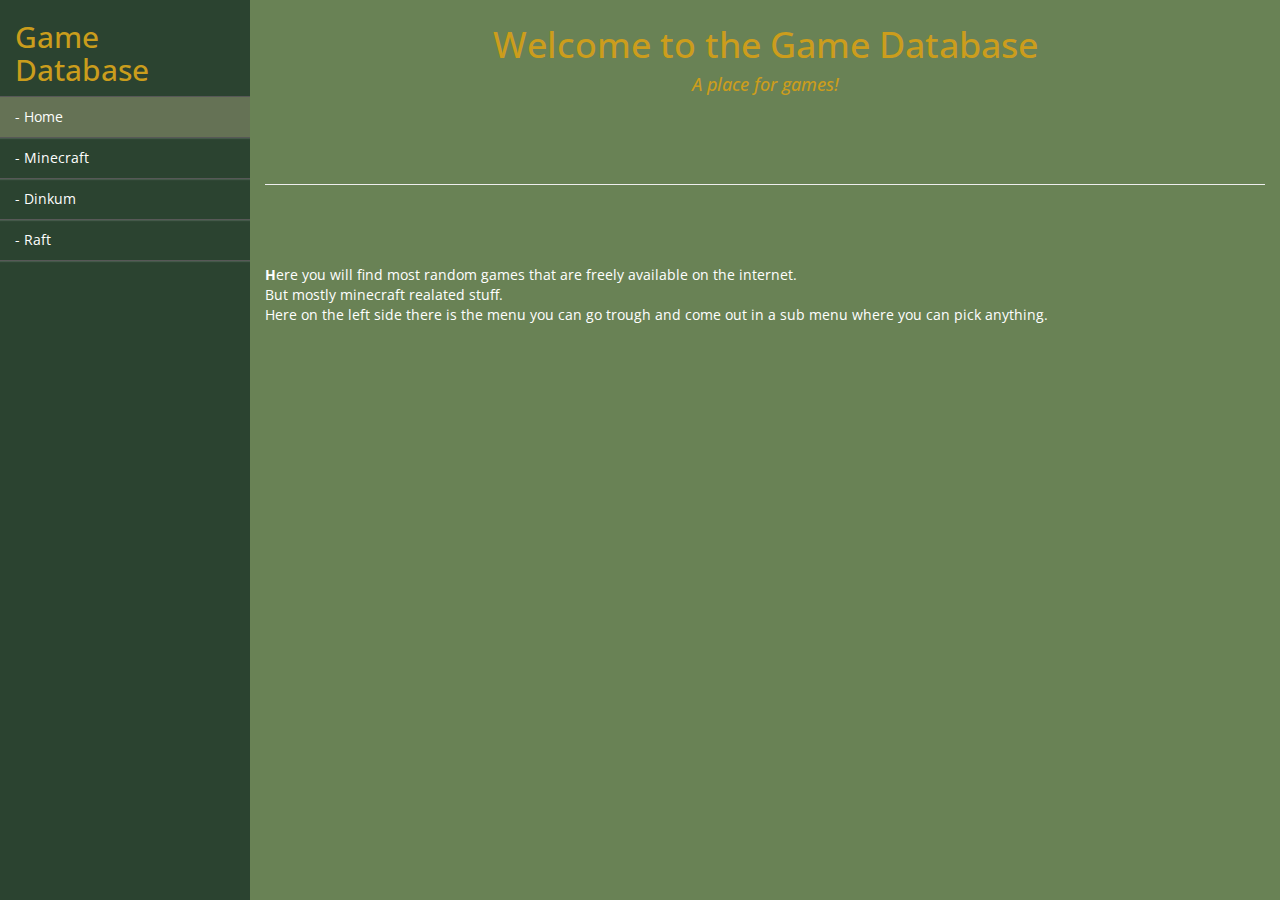
<file: index.html>
<!DOCTYPE html>
<html lang="en">

<head>

    <meta charset="utf-8">
    <meta name="viewport" content="width=device-width">
    <meta http-equiv="content-type" content="text/html; charset=UTF-8">

    <!-- Canonical -->
    <link rel="canonical" href="">

    <title>Game Database</title>

    <!-- Bootstrap CSS -->
    <link rel="stylesheet" href="http://maxcdn.bootstrapcdn.com/bootstrap/3.3.0/css/bootstrap.min.css">
    <!-- font Awesome CSS -->
    <link rel="stylesheet" href="http://maxcdn.bootstrapcdn.com/font-awesome/4.2.0/css/font-awesome.min.css">

    <!-- Main Styles CSS -->
    <link href="css/main.css" rel="stylesheet" />
    <link href="css/content.css" rel="sytlesheet" />

    <!-- HTML5 Shim and Respond.js IE8 support of HTML5 elements and media queries -->
    <!-- WARNING: Respond.js doesn't work if you view the page via file:// -->
    <!--[if lt IE 9]>
        <meta http-equiv="X-UA-Compatible" content="IE=edge">
        <script src="https://oss.maxcdn.com/libs/html5shiv/3.7.0/html5shiv.js"></script>
        <script src="https://oss.maxcdn.com/libs/respond.js/1.4.2/respond.min.js"></script>
    <![endif]-->

</head>

<body style="background-color: #698255;">

  <div id="wrapper">

    <aside id="sideBar" style="background-color: #2B4230;">
      <ul class="main-nav">
        <!-- Your Logo Or Site Name -->
        <li style="list-style-type: square;">
          <h2 style="color: #CC9D1C;">Game Database</h2>
        </li>
              <!-- Search -->
              <!--
			  <li class="main-search">
                  <form action="#">
                      <input type="text" class="form-control search-input" placeholder="Search here...">
                      <i class="fa fa-search"></i>
                  </form>
              </li>
			  -->
              <li style="background-color: #667255;">
                <a href="index.html">- Home</a>
              </li>
              <li>
                  <a href="Minecraft.html">- Minecraft</a>
              </li>
              <li>
                <a href="DinkumMods.html">- Dinkum</a>
              </li>
              <li>
                <a href="RaftMods.html">- Raft</a>
              </li>
          </ul>
        </aside>

        <!-- Main Section -->
        <section class="main-section">
            <!-- Add Your Content Inside -->
            <div class="content">
              <b><h1 style="text-align: center; color: #CC9D1C;">Welcome to the Game Database</h1></b>
              <i><h4 style="text-align: center; color: #CC9D1C;">A place for games!</h4></i>

            <br />
            <br />
            <br />
            <hr />
            <br />
            <br />
            <br />
            <p style="color: white;">
              <b>H</b>ere you will find most random games that are freely available on the internet. <br />
              But mostly minecraft realated stuff.<br />
              Here on the left side there is the menu you can go trough and come out in a sub menu where you can pick anything.
            </p>
            </div>
            <!-- /.content -->
        </section>
        <!-- /.main-section -->


    </div>
    <!-- /#wrapper -->

    <!-- jQuery -->
    <script src="https://code.jquery.com/jquery-1.11.1.min.js"></script>

    <!-- Bootstrap JavaScript -->
    <script src="http://maxcdn.bootstrapcdn.com/bootstrap/3.3.0/js/bootstrap.min.js"></script>

    <!-- Custom JavaScript -->
    <script src="js/custom.js"></script>

    <!-- Call functions on document ready -->
    <script>
        $(document).ready(function() {
            // Call Menu Toggler
            appMaster.menuToggler();
            // Example Call anotherFunction
            appMaster.anotherFunction();
        });
    </script>

</body>

</html>
</file>
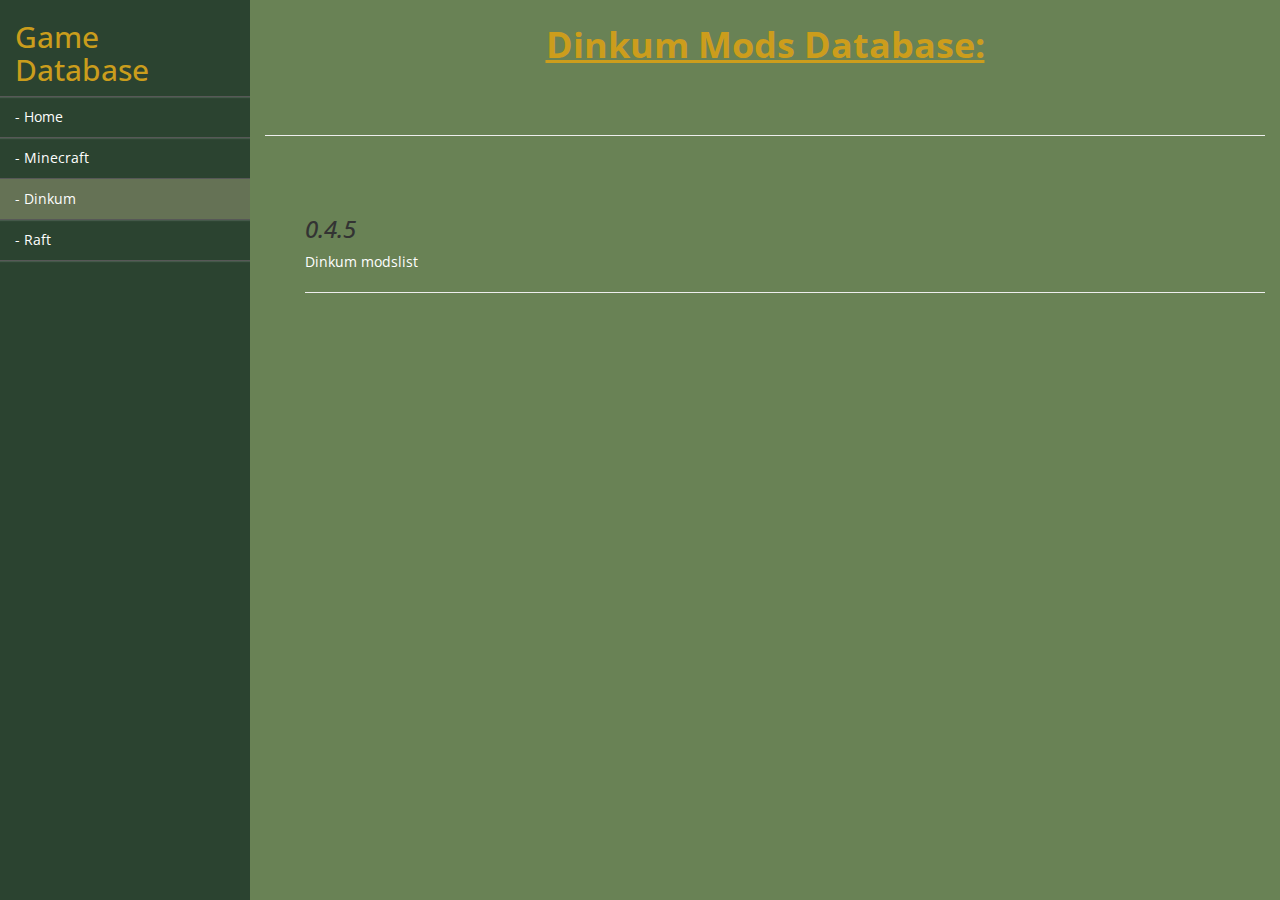
<file: DinkumMods.html>
<!DOCTYPE html>
<html lang="en">

<head>

    <meta charset="utf-8">
    <meta name="viewport" content="width=device-width">
    <meta http-equiv="content-type" content="text/html; charset=UTF-8">

    <!-- Canonical -->
    <link rel="canonical" href="">

    <title>Game Database</title>

    <!-- Bootstrap CSS -->
    <link rel="stylesheet" href="http://maxcdn.bootstrapcdn.com/bootstrap/3.3.0/css/bootstrap.min.css">
    <!-- font Awesome CSS -->
    <link rel="stylesheet" href="http://maxcdn.bootstrapcdn.com/font-awesome/4.2.0/css/font-awesome.min.css">

    <!-- Main Styles CSS -->
    <link href="css/main.css" rel="stylesheet" />
    <link href="css/content.css" rel="sytlesheet" />

    <!-- HTML5 Shim and Respond.js IE8 support of HTML5 elements and media queries -->
    <!-- WARNING: Respond.js doesn't work if you view the page via file:// -->
    <!--[if lt IE 9]>
        <meta http-equiv="X-UA-Compatible" content="IE=edge">
        <script src="https://oss.maxcdn.com/libs/html5shiv/3.7.0/html5shiv.js"></script>
        <script src="https://oss.maxcdn.com/libs/respond.js/1.4.2/respond.min.js"></script>
    <![endif]-->

</head>

<body style="background-color: #698255;">

  <div id="wrapper">

    <aside id="sideBar" style="background-color: #2B4230;">
      <ul class="main-nav">
        <!-- Your Logo Or Site Name -->
        <li style="list-style-type: square;">
          <h2 style="color: #CC9D1C;">Game Database</h2>
        </li>
                <!-- Search -->
                <!--
			  <li class="main-search">
                  <form action="#">
                      <input type="text" class="form-control search-input" placeholder="Search here...">
                      <i class="fa fa-search"></i>
                  </form>
              </li>
			  -->
                <li>
                  <a href="index.html">- Home</a>
                </li>
                <li>
                    <a href="Minecraft.html">- Minecraft</a>
                </li>
                <li style="background-color: #667255;">
                  <a href="DinkumMods.html">- Dinkum</a>
                </li>
                <li>
                  <a href="RaftMods.html">- Raft</a>
                </li>
            </ul>
        </aside>

        <!-- Main Section -->
        <section class="main-section">
            <!-- Add Your Content Inside -->
            <div class="content">
              <h1 style="text-align: center; color: #CC9D1C;"><u><b>Dinkum Mods Database:</b></u></h1>
              <br />
              <br />
              <hr />
              <br />
              <br />
              <ul>
                <b><i><h3>0.4.5</h3></i></b>
                  <li style="list-style-type: none;">
                    <a style="text-decoration: none; color: white;" href="sub_pages/Dinkum045.html">Dinkum modslist</a>
                  </li>
                <hr />
              </ul>
            </div>
            <!-- /.content -->
        </section>
        <!-- /.main-section -->


    </div>
    <!-- /#wrapper -->

    <!-- jQuery -->
    <script src="https://code.jquery.com/jquery-1.11.1.min.js"></script>

    <!-- Bootstrap JavaScript -->
    <script src="http://maxcdn.bootstrapcdn.com/bootstrap/3.3.0/js/bootstrap.min.js"></script>

    <!-- Custom JavaScript -->
    <script src="js/custom.js"></script>

    <!-- Call functions on document ready -->
    <script>
        $(document).ready(function() {
            // Call Menu Toggler
            appMaster.menuToggler();
            // Example Call anotherFunction
            appMaster.anotherFunction();
        });
    </script>

</body>

</html>
</file>
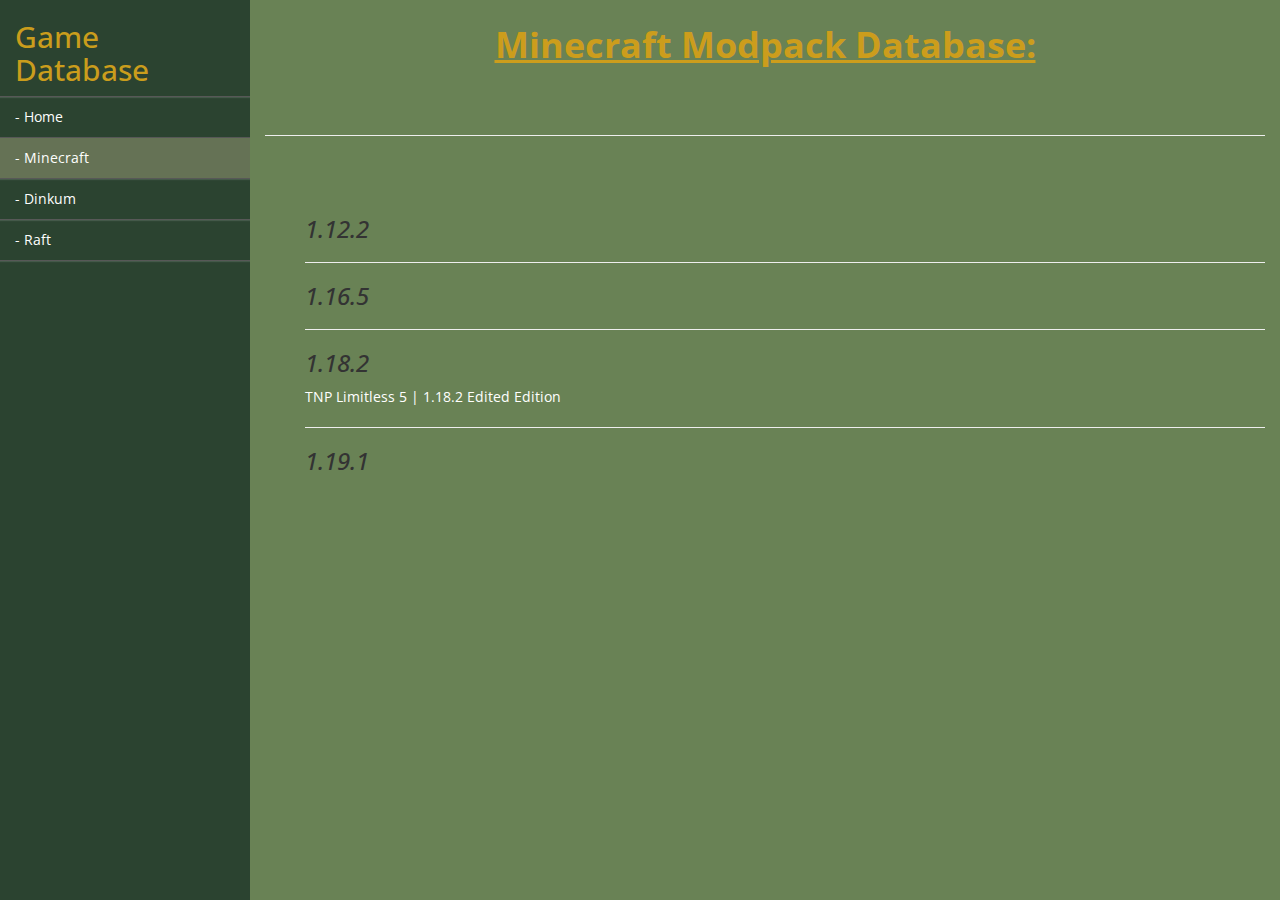
<file: Minecraft.html>
<!DOCTYPE html>
<html lang="en">

<head>

    <meta charset="utf-8">
    <meta name="viewport" content="width=device-width">
    <meta http-equiv="content-type" content="text/html; charset=UTF-8">

    <!-- Canonical -->
    <link rel="canonical" href="">

    <title>Game Database</title>

    <!-- Bootstrap CSS -->
    <link rel="stylesheet" href="http://maxcdn.bootstrapcdn.com/bootstrap/3.3.0/css/bootstrap.min.css">
    <!-- font Awesome CSS -->
    <link rel="stylesheet" href="http://maxcdn.bootstrapcdn.com/font-awesome/4.2.0/css/font-awesome.min.css">

    <!-- Main Styles CSS -->
    <link href="css/main.css" rel="stylesheet" />
    <link href="css/content.css" rel="sytlesheet" />

    <!-- HTML5 Shim and Respond.js IE8 support of HTML5 elements and media queries -->
    <!-- WARNING: Respond.js doesn't work if you view the page via file:// -->
    <!--[if lt IE 9]>
        <meta http-equiv="X-UA-Compatible" content="IE=edge">
        <script src="https://oss.maxcdn.com/libs/html5shiv/3.7.0/html5shiv.js"></script>
        <script src="https://oss.maxcdn.com/libs/respond.js/1.4.2/respond.min.js"></script>
    <![endif]-->

</head>

<body style="background-color: #698255;">

  <div id="wrapper">

    <aside id="sideBar" style="background-color: #2B4230;">
      <ul class="main-nav">
        <!-- Your Logo Or Site Name -->
        <li style="list-style-type: square;">
          <h2 style="color: #CC9D1C;">Game Database</h2>
        </li>
                <!-- Search -->
                <!--
			  <li class="main-search">
                  <form action="#">
                      <input type="text" class="form-control search-input" placeholder="Search here...">
                      <i class="fa fa-search"></i>
                  </form>
              </li>
			  -->
                <li>
                  <a href="index.html">- Home</a>
                </li>
                <li  style="background-color: #667255;">
                    <a href="Minecraft.html">- Minecraft</a>
                </li>
                <li>
                  <a href="DinkumMods.html">- Dinkum</a>
                </li>
                <li>
                  <a href="RaftMods.html">- Raft</a>
                </li>
            </ul>
        </aside>

        <!-- Main Section -->
        <section class="main-section">
            <!-- Add Your Content Inside -->
            <div class="content">
              <h1 style="text-align: center; color: #CC9D1C"><u><b>Minecraft Modpack Database:</b></u></h1>
              <br />
              <br />
              <hr />
              <br />
              <br />
              <ul>
                <b><i><h3>1.12.2</h3></i></b>
                <hr />
                <b><i><h3>1.16.5</h3></i></b>
                <hr />
                <b><i><h3>1.18.2</h3></i></b>
                <li style="list-style-type: none;">
                  <a style="text-decoration: none; color: white;" href="sub_pages/TNPLimitless1.18.html">TNP Limitless 5 | 1.18.2 Edited Edition</a>
                </li>
                <hr />
                <b><i><h3>1.19.1</h3></i></b>
              </ul>
            </div>
            <!-- /.content -->
        </section>
        <!-- /.main-section -->


    </div>
    <!-- /#wrapper -->

    <!-- jQuery -->
    <script src="https://code.jquery.com/jquery-1.11.1.min.js"></script>

    <!-- Bootstrap JavaScript -->
    <script src="http://maxcdn.bootstrapcdn.com/bootstrap/3.3.0/js/bootstrap.min.js"></script>

    <!-- Custom JavaScript -->
    <script src="js/custom.js"></script>

    <!-- Call functions on document ready -->
    <script>
        $(document).ready(function() {
            // Call Menu Toggler
            appMaster.menuToggler();
            // Example Call anotherFunction
            appMaster.anotherFunction();
        });
    </script>

</body>

</html>
</file>
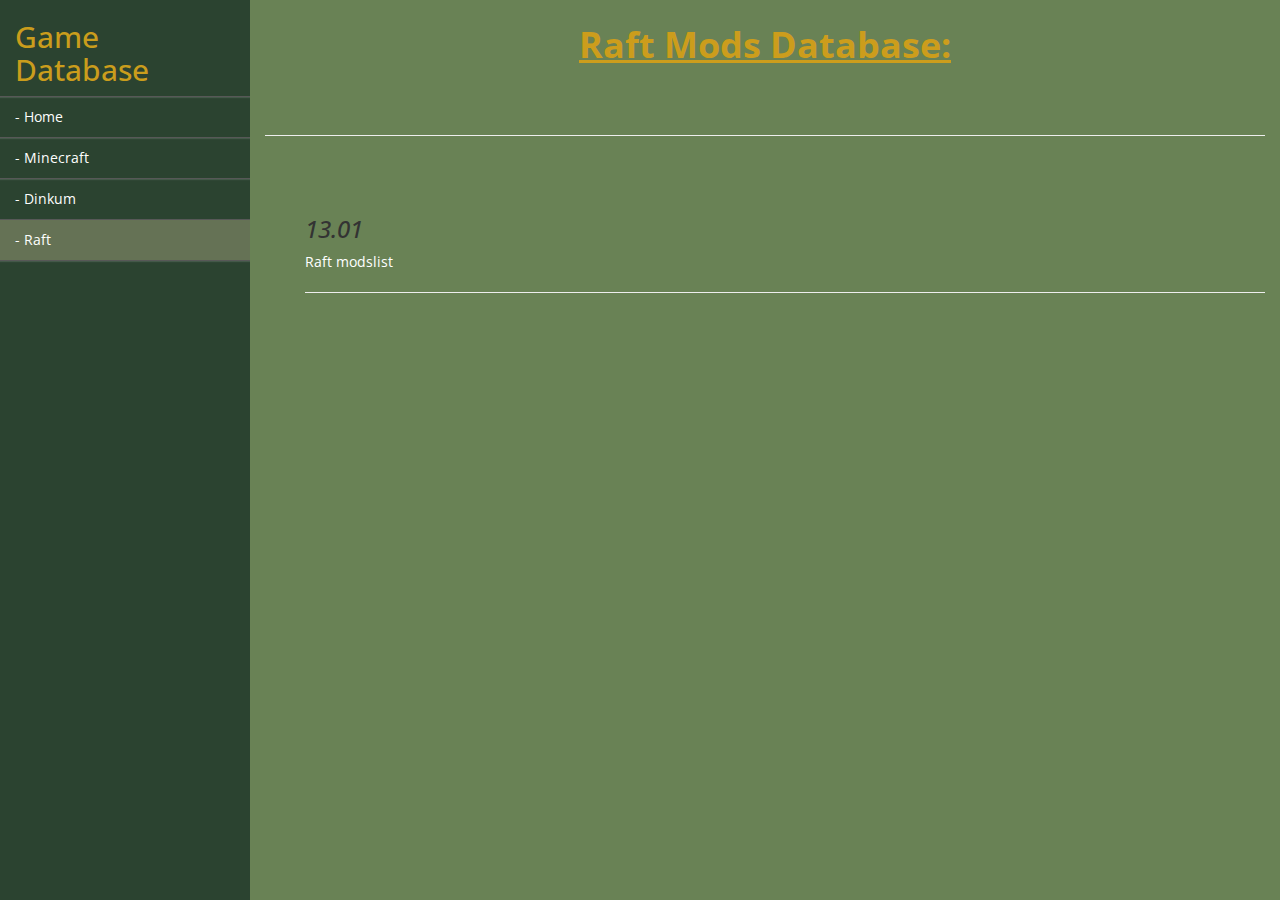
<file: RaftMods.html>
<!DOCTYPE html>
<html lang="en">

<head>

    <meta charset="utf-8">
    <meta name="viewport" content="width=device-width">
    <meta http-equiv="content-type" content="text/html; charset=UTF-8">

    <!-- Canonical -->
    <link rel="canonical" href="">

    <title>Game Database</title>

    <!-- Bootstrap CSS -->
    <link rel="stylesheet" href="http://maxcdn.bootstrapcdn.com/bootstrap/3.3.0/css/bootstrap.min.css">
    <!-- font Awesome CSS -->
    <link rel="stylesheet" href="http://maxcdn.bootstrapcdn.com/font-awesome/4.2.0/css/font-awesome.min.css">

    <!-- Main Styles CSS -->
    <link href="css/main.css" rel="stylesheet" />
    <link href="css/content.css" rel="sytlesheet" />

    <!-- HTML5 Shim and Respond.js IE8 support of HTML5 elements and media queries -->
    <!-- WARNING: Respond.js doesn't work if you view the page via file:// -->
    <!--[if lt IE 9]>
        <meta http-equiv="X-UA-Compatible" content="IE=edge">
        <script src="https://oss.maxcdn.com/libs/html5shiv/3.7.0/html5shiv.js"></script>
        <script src="https://oss.maxcdn.com/libs/respond.js/1.4.2/respond.min.js"></script>
    <![endif]-->

</head>

<body style="background-color: #698255;">

  <div id="wrapper">

    <aside id="sideBar" style="background-color: #2B4230;">
      <ul class="main-nav">
        <!-- Your Logo Or Site Name -->
        <li style="list-style-type: square;">
          <h2 style="color: #CC9D1C;">Game Database</h2>
        </li>
                <!-- Search -->
                <!--
			  <li class="main-search">
                  <form action="#">
                      <input type="text" class="form-control search-input" placeholder="Search here...">
                      <i class="fa fa-search"></i>
                  </form>
              </li>
			  -->
                <li>
                  <a href="index.html">- Home</a>
                </li>
                <li>
                    <a href="Minecraft.html">- Minecraft</a>
                </li>
                <li>
                  <a href="DinkumMods.html">- Dinkum</a>
                </li>
                <li style="background-color: #667255;">
                  <a href="RaftMods.html">- Raft</a>
                </li>
            </ul>
        </aside>

        <!-- Main Section -->
        <section class="main-section">
            <!-- Add Your Content Inside -->
            <div class="content">
              <h1 style="text-align: center; color: #CC9D1C;"><u><b>Raft Mods Database:</b></u></h1>
              <br />
              <br />
              <hr />
              <br />
              <br />
              <ul>
                <b><i><h3>13.01</h3></i></b>
                  <li style="list-style-type: none;">
                    <a style="text-decoration: none; color: white;" href="sub_pages/Raft1301.html">Raft modslist</a>
                  </li>
                <hr />
              </ul>
            </div>
            <!-- /.content -->
        </section>
        <!-- /.main-section -->


    </div>
    <!-- /#wrapper -->

    <!-- jQuery -->
    <script src="https://code.jquery.com/jquery-1.11.1.min.js"></script>

    <!-- Bootstrap JavaScript -->
    <script src="http://maxcdn.bootstrapcdn.com/bootstrap/3.3.0/js/bootstrap.min.js"></script>

    <!-- Custom JavaScript -->
    <script src="js/custom.js"></script>

    <!-- Call functions on document ready -->
    <script>
        $(document).ready(function() {
            // Call Menu Toggler
            appMaster.menuToggler();
            // Example Call anotherFunction
            appMaster.anotherFunction();
        });
    </script>

</body>

</html>
</file>
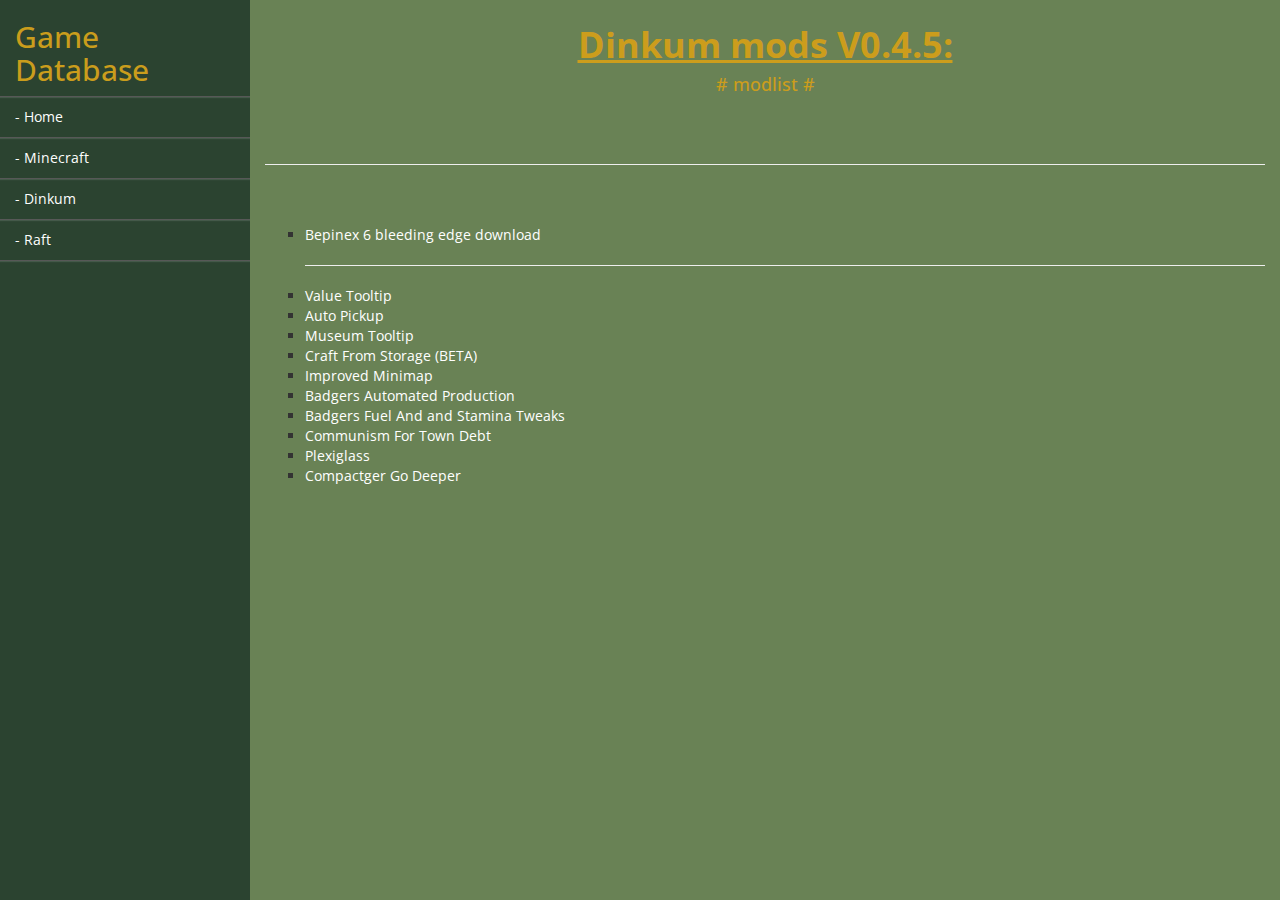
<file: sub_pages/Dinkum045.html>
<!DOCTYPE html>
<html lang="en">

<head>

  <meta charset="utf-8">
  <meta name="viewport" content="width=device-width">
  <meta http-equiv="content-type" content="text/html; charset=UTF-8">

  <!-- Canonical -->
  <link rel="canonical" href="">

  <title>Game database</title>

  <!-- Bootstrap CSS -->
  <link rel="stylesheet" href="http://maxcdn.bootstrapcdn.com/bootstrap/3.3.0/css/bootstrap.min.css">
  <!-- font Awesome CSS -->
  <link rel="stylesheet" href="http://maxcdn.bootstrapcdn.com/font-awesome/4.2.0/css/font-awesome.min.css">

  <!-- Main Styles CSS -->
  <link href="../css/main.css" rel="stylesheet" />
  <link href="../css/content.css" rel="sytlesheet" />

  <!-- HTML5 Shim and Respond.js IE8 support of HTML5 elements and media queries -->
  <!-- WARNING: Respond.js doesn't work if you view the page via file:// -->
  <!--[if lt IE 9]>
        <meta http-equiv="X-UA-Compatible" content="IE=edge">
        <script src="https://oss.maxcdn.com/libs/html5shiv/3.7.0/html5shiv.js"></script>
        <script src="https://oss.maxcdn.com/libs/respond.js/1.4.2/respond.min.js"></script>
    <![endif]-->

</head>

<body style="background-color: #698255;">

  <div id="wrapper">

    <aside id="sideBar" style="background-color: #2B4230;">
      <ul class="main-nav">
        <!-- Your Logo Or Site Name -->
        <li style="list-style-type: square;">
          <h2 style="color: #CC9D1C;">Game Database</h2>
        </li>
        <!-- Search -->
        <!--
			  <li class="main-search">
                  <form action="#">
                      <input type="text" class="form-control search-input" placeholder="Search here...">
                      <i class="fa fa-search"></i>
                  </form>
              </li>
			  -->
        <li>
          <a href="../index.html">- Home</a>
        </li>
        <li>
          <a href="../Minecraft.html">- Minecraft</a>
        </li>
        <li>
          <a href="../DinkumMods.html">- Dinkum</a>
        </li>
        <li>
          <a href="../RaftMods.html">- Raft</a>
        </li>
      </ul>
    </aside>

    <!-- Main Section -->
    <section class="main-section">
      <!-- Add Your Content Inside -->
      <div class="content">
        <h1 style="text-align: center; color: #CC9D1C;"><u><b>Dinkum mods V0.4.5:</b></u></h1>
        <h4 style="text-align: center; color: #CC9D1C;"># modlist #</h4>
        <br />
        <br />
        <hr />
        <br />
        <br />
          <ul>
            <li style="list-style-type: square;"><a style="color: white;" href="https://builds.bepinex.dev/projects/bepinex_be">Bepinex 6 bleeding edge download</a></li>
            <hr />
            <li style="list-style-type: square;"><a style="color: white;" href="https://www.nexusmods.com/dinkum/mods/1?tab=description"> Value Tooltip</a></li>
            <li style="list-style-type: square;"><a style="color: white;" href="https://www.nexusmods.com/dinkum/mods/2?tab=description">Auto Pickup</a></li>
            <li style="list-style-type: square;"><a style="color: white;" href="https://www.nexusmods.com/dinkum/mods/12?tab=description">Museum Tooltip</a></li>
            <li style="list-style-type: square;"><a style="color: white;" href="https://www.nexusmods.com/dinkum/mods/28?tab=description">Craft From Storage (BETA)</a></li>
            <li style="list-style-type: square;"><a style="color: white;" href="https://www.nexusmods.com/dinkum/mods/18?tab=description">Improved Minimap</a></li>
            <li style="list-style-type: square;"><a style="color: white;" href="https://www.nexusmods.com/dinkum/mods/31?tab=description">Badgers Automated Production</a></li>
            <li style="list-style-type: square;"><a style="color: white;" href="https://www.nexusmods.com/dinkum/mods/41?tab=description">Badgers Fuel And and Stamina Tweaks</a></li>
            <li style="list-style-type: square;"><a style="color: white;" href="https://www.nexusmods.com/dinkum/mods/8?tab=description">Communism For Town Debt</a></li>
            <li style="list-style-type: square;"><a style="color: white;" href="https://www.nexusmods.com/dinkum/mods/38?tab=description">Plexiglass</a></li>
            <li style="list-style-type: square;"><a style="color: white;" href="https://www.nexusmods.com/dinkum/mods/32?tab=description">Compactger Go Deeper</a></li>
          </ul>
        </div>
      </div>
      <!-- /.content -->
    </section>
    <!-- /.main-section -->

  </div>
  <!-- /#wrapper -->

  <!-- jQuery -->
  <script src="https://code.jquery.com/jquery-1.11.1.min.js"></script>

  <!-- Bootstrap JavaScript -->
  <script src="http://maxcdn.bootstrapcdn.com/bootstrap/3.3.0/js/bootstrap.min.js"></script>

  <!-- Custom JavaScript -->
  <script src="../js/custom.js"></script>

  <!-- Call functions on document ready -->
  <script>
    $(document).ready(function() {  appMaster.menuToggler();
      // Example Call anotherFunction
    });
<
</file>
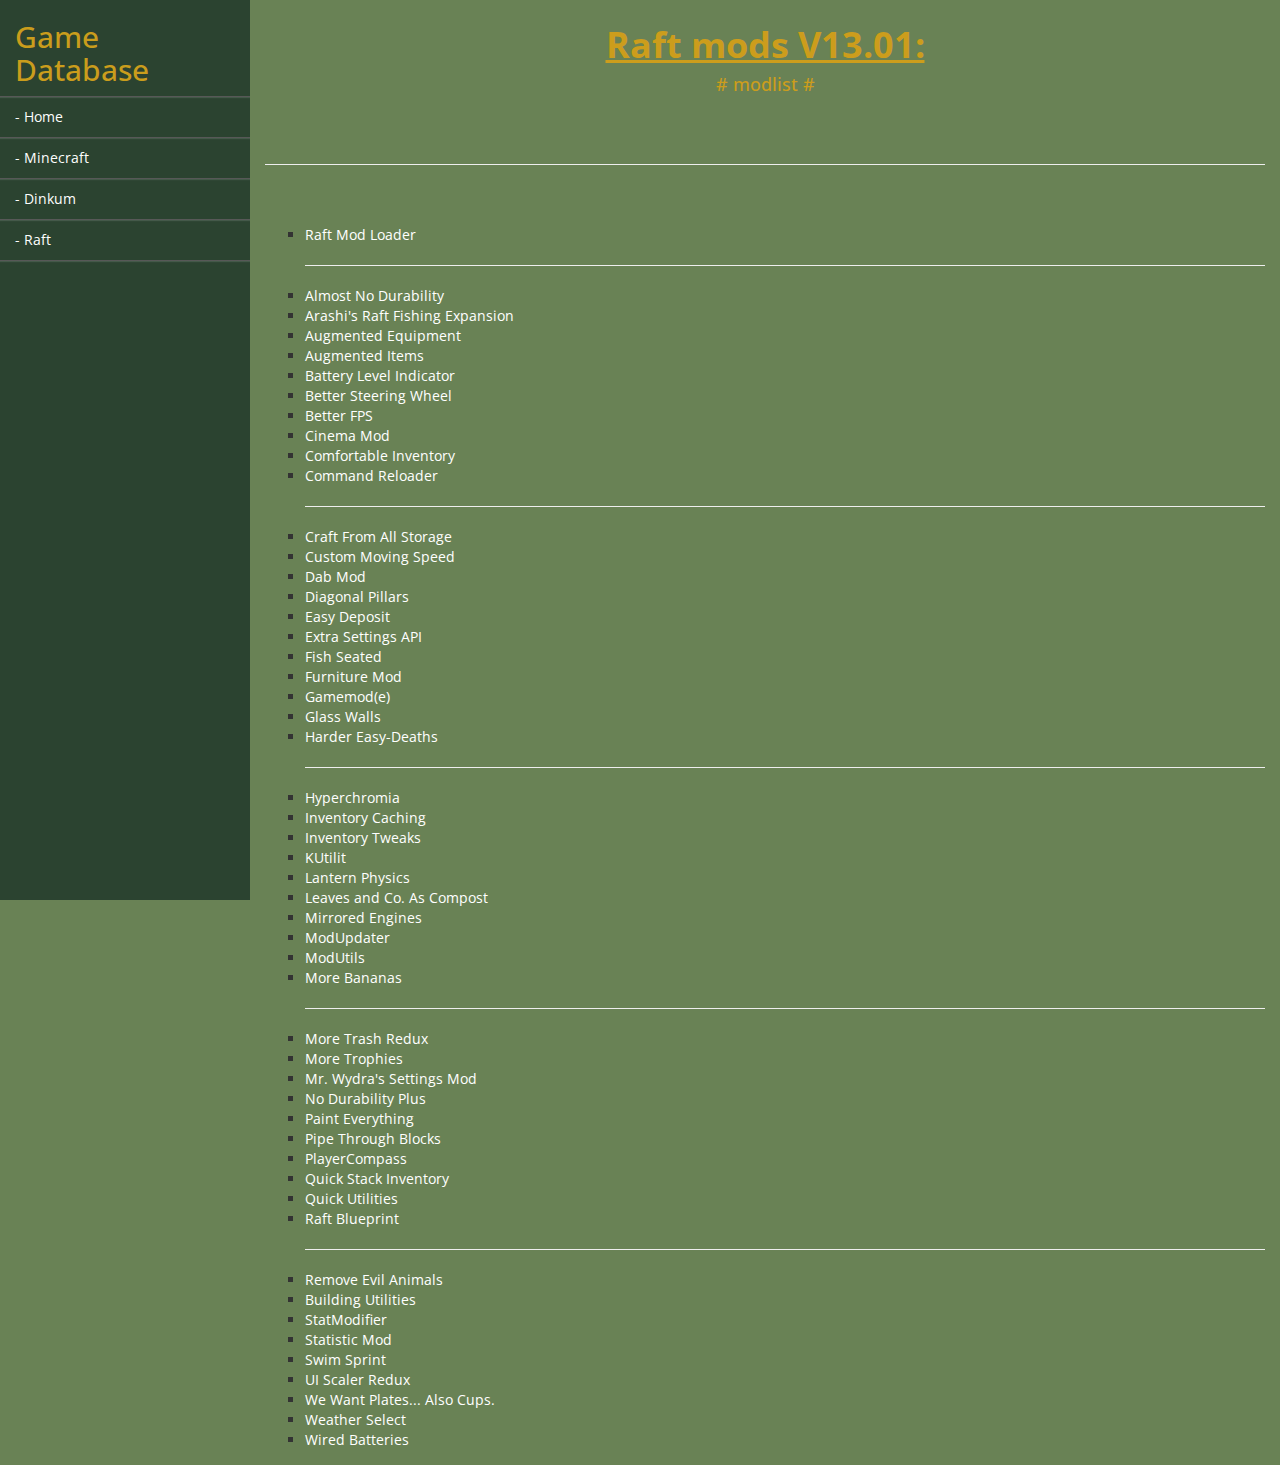
<file: sub_pages/Raft1301.html>
<!DOCTYPE html>
<html lang="en">

<head>

  <meta charset="utf-8">
  <meta name="viewport" content="width=device-width">
  <meta http-equiv="content-type" content="text/html; charset=UTF-8">

  <!-- Canonical -->
  <link rel="canonical" href="">

  <title>Game database</title>

  <!-- Bootstrap CSS -->
  <link rel="stylesheet" href="http://maxcdn.bootstrapcdn.com/bootstrap/3.3.0/css/bootstrap.min.css">
  <!-- font Awesome CSS -->
  <link rel="stylesheet" href="http://maxcdn.bootstrapcdn.com/font-awesome/4.2.0/css/font-awesome.min.css">

  <!-- Main Styles CSS -->
  <link href="../css/main.css" rel="stylesheet" />
  <link href="../css/content.css" rel="sytlesheet" />

  <!-- HTML5 Shim and Respond.js IE8 support of HTML5 elements and media queries -->
  <!-- WARNING: Respond.js doesn't work if you view the page via file:// -->
  <!--[if lt IE 9]>
        <meta http-equiv="X-UA-Compatible" content="IE=edge">
        <script src="https://oss.maxcdn.com/libs/html5shiv/3.7.0/html5shiv.js"></script>
        <script src="https://oss.maxcdn.com/libs/respond.js/1.4.2/respond.min.js"></script>
    <![endif]-->

</head>

<body style="background-color: #698255;">

  <div id="wrapper">

    <aside id="sideBar" style="background-color: #2B4230;">
      <ul class="main-nav">
        <!-- Your Logo Or Site Name -->
        <li style="list-style-type: square;">
          <h2 style="color: #CC9D1C;">Game Database</h2>
        </li>
        <!-- Search -->
        <!--
			  <li class="main-search">
                  <form action="#">
                      <input type="text" class="form-control search-input" placeholder="Search here...">
                      <i class="fa fa-search"></i>
                  </form>
              </li>
			  -->
        <li>
          <a href="../index.html">- Home</a>
        </li>
        <li>
          <a href="../Minecraft.html">- Minecraft</a>
        </li>
        <li>
          <a href="../DinkumMods.html">- Dinkum</a>
        </li>
        <li>
          <a href="../RaftMods.html">- Raft</a>
        </li>
      </ul>
    </aside>

    <!-- Main Section -->
    <section class="main-section">
      <!-- Add Your Content Inside -->
      <div class="content">
        <h1 style="text-align: center; color: #CC9D1C;"><u><b>Raft mods V13.01:</b></u></h1>
        <h4 style="text-align: center; color: #CC9D1C;"># modlist #</h4>
        <br />
        <br />
        <hr />
        <br />
        <br />
          <ul>
            <li style="list-style-type: square;"><a style="color: white;" href="https://www.raftmodding.com/loader">Raft Mod Loader</a></li>
            <hr />
            <li style="list-style-type: square;"><a style="color: white;" href="https://www.raftmodding.com/mods/almost-no-durability">Almost No Durability</a></li>
            <li style="list-style-type: square;"><a style="color: white;" href="https://www.raftmodding.com/mods/arashi-fishing-expansion">Arashi's Raft Fishing Expansion</a></li>
            <li style="list-style-type: square;"><a style="color: white;" href="https://www.raftmodding.com/mods/augmented-equipment">Augmented Equipment</a></li>
            <li style="list-style-type: square;"><a style="color: white;" href="https://www.raftmodding.com/mods/augmented-items">Augmented Items</a></li>
            <li style="list-style-type: square;"><a style="color: white;" href="https://www.raftmodding.com/mods/battery-level-indictor">Battery Level Indicator</a></li>
            <li style="list-style-type: square;"><a style="color: white;" href="https://www.raftmodding.com/mods/better-steering-wheel">Better Steering Wheel</a></li>
            <li style="list-style-type: square;"><a style="color: white;" href="https://www.raftmodding.com/mods/betterfps">Better FPS</a></li>
            <li style="list-style-type: square;"><a style="color: white;" href="https://www.raftmodding.com/mods/cinema-mod">Cinema Mod</a></li>
            <li style="list-style-type: square;"><a style="color: white;" href="https://www.raftmodding.com/mods/comfortable-inventory">Comfortable Inventory</a></li>
            <li style="list-style-type: square;"><a style="color: white;" href="https://www.raftmodding.com/mods/command-reloader">Command Reloader</a></li>
            <hr />
            <li style="list-style-type: square;"><a style="color: white;" href="https://www.raftmodding.com/mods/craft-from-all-storage">Craft From All Storage</a></li>
            <li style="list-style-type: square;"><a style="color: white;" href="https://www.raftmodding.com/mods/custommovingspeed">Custom Moving Speed</a></li>
            <li style="list-style-type: square;"><a style="color: white;" href="https://www.raftmodding.com/mods/dabmod">Dab Mod</a></li>
            <li style="list-style-type: square;"><a style="color: white;" href="https://www.raftmodding.com/mods/diagonal-pillars">Diagonal Pillars</a></li>
            <li style="list-style-type: square;"><a style="color: white;" href="https://www.raftmodding.com/mods/easy-deposit">Easy Deposit</a></li>
            <li style="list-style-type: square;"><a style="color: white;" href="https://www.raftmodding.com/mods/extra-settings-api">Extra Settings API</a></li>
            <li style="list-style-type: square;"><a style="color: white;" href="https://www.raftmodding.com/mods/fish-seated">Fish Seated</a></li>
            <li style="list-style-type: square;"><a style="color: white;" href="https://www.raftmodding.com/mods/furniture-mod">Furniture Mod</a></li>
            <li style="list-style-type: square;"><a style="color: white;" href="https://www.raftmodding.com/mods/gamemode">Gamemod(e)</a></li>
            <li style="list-style-type: square;"><a style="color: white;" href="https://www.raftmodding.com/mods/glass-walls">Glass Walls</a></li>
            <li style="list-style-type: square;"><a style="color: white;" href="https://www.raftmodding.com/mods/harder-easy-death">Harder Easy-Deaths</a></li>
    	      <hr />
            <li style="list-style-type: square;"><a style="color: white;" href="https://www.raftmodding.com/mods/hyperchromia">Hyperchromia</a></li>
            <li style="list-style-type: square;"><a style="color: white;" href="https://www.raftmodding.com/mods/inventory-caching">Inventory Caching</a></li>
            <li style="list-style-type: square;"><a style="color: white;" href="https://www.raftmodding.com/mods/inventory-tweaks">Inventory Tweaks</a></li>
            <li style="list-style-type: square;"><a style="color: white;" href="https://www.raftmodding.com/mods/kutility">KUtilit</a></li>
            <li style="list-style-type: square;"><a style="color: white;" href="https://www.raftmodding.com/mods/lantern-physics">Lantern Physics</a></li>
            <li style="list-style-type: square;"><a style="color: white;" href="https://www.raftmodding.com/mods/leaves-as-compost">Leaves and Co. As Compost</a></li>
            <li style="list-style-type: square;"><a style="color: white;" href="https://www.raftmodding.com/mods/mirrored-engines">Mirrored Engines</a></li>
            <li style="list-style-type: square;"><a style="color: white;" href="https://www.raftmodding.com/mods/modupdater">ModUpdater</a></li>
            <li style="list-style-type: square;"><a style="color: white;" href="https://www.raftmodding.com/mods/modutils">ModUtils</a></li>
            <li style="list-style-type: square;"><a style="color: white;" href="https://www.raftmodding.com/mods/more-bananas">More Bananas</a></li>
            <hr />
            <li style="list-style-type: square;"><a style="color: white;" href="https://www.raftmodding.com/mods/more-trash-redux">More Trash Redux</a></li>
            <li style="list-style-type: square;"><a style="color: white;" href="https://www.raftmodding.com/mods/more-trophies">More Trophies</a></li>
            <li style="list-style-type: square;"><a style="color: white;" href="https://www.raftmodding.com/mods/mrwydra-settings">Mr. Wydra's Settings Mod</a></li>
            <li style="list-style-type: square;"><a style="color: white;" href="https://www.raftmodding.com/mods/no-durability-plus">No Durability Plus</a></li>
            <li style="list-style-type: square;"><a style="color: white;" href="https://www.raftmodding.com/mods/painteverything">Paint Everything</a></li>
            <li style="list-style-type: square;"><a style="color: white;" href="https://www.raftmodding.com/mods/pipe-through-blocks">Pipe Through Blocks</a></li>
            <li style="list-style-type: square;"><a style="color: white;" href="https://www.raftmodding.com/mods/playercompass">PlayerCompass</a></li>
            <li style="list-style-type: square;"><a style="color: white;" href="https://www.raftmodding.com/mods/quick-stack-inventory">Quick Stack Inventory</a></li>
            <li style="list-style-type: square;"><a style="color: white;" href=" https://www.raftmodding.com/mods/quickutilities">Quick Utilities</a></li>
            <li style="list-style-type: square;"><a style="color: white;" href="https://www.raftmodding.com/mods/raft-blueprint">Raft Blueprint</a></li>
            <hr />
            <li style="list-style-type: square;"><a style="color: white;" href="https://www.raftmodding.com/mods/remove-evil-animals">Remove Evil Animals</a></li>
            <li style="list-style-type: square;"><a style="color: white;" href="https://www.raftmodding.com/mods/stackable-placeables">Building Utilities</a></li>
            <li style="list-style-type: square;"><a style="color: white;" href="https://www.raftmodding.com/mods/stat-modifier">StatModifier</a></li>
            <li style="list-style-type: square;"><a style="color: white;" href="https://www.raftmodding.com/mods/statistic-mod">Statistic Mod</a></li>
            <li style="list-style-type: square;"><a style="color: white;" href="https://www.raftmodding.com/mods/swimsprint">Swim Sprint</a></li>
            <li style="list-style-type: square;"><a style="color: white;" href="https://www.raftmodding.com/mods/ui-scaler-redux">UI Scaler Redux</a></li>
            <li style="list-style-type: square;"><a style="color: white;" href="https://www.raftmodding.com/mods/we-want-plates-also-cups">We Want Plates... Also Cups.</a></li>
            <li style="list-style-type: square;"><a style="color: white;" href="https://www.raftmodding.com/mods/weather-select">Weather Select</a></li>
            <li style="list-style-type: square;"><a style="color: white;" href="https://www.raftmodding.com/mods/wired-batteries">Wired Batteries</a></li>
          </ul>
        </div>
      </div>
      <!-- /.content -->
    </section>
    <!-- /.main-section -->

  </div>
  <!-- /#wrapper -->

  <!-- jQuery -->
  <script src="https://code.jquery.com/jquery-1.11.1.min.js"></script>

  <!-- Bootstrap JavaScript -->
  <script src="http://maxcdn.bootstrapcdn.com/bootstrap/3.3.0/js/bootstrap.min.js"></script>

  <!-- Custom JavaScript -->
  <script src="../js/custom.js"></script>

  <!-- Call functions on document ready -->
  <script>
    $(document).ready(function() {  appMaster.menuToggler();
      // Example Call anotherFunction
    });
<
</file>
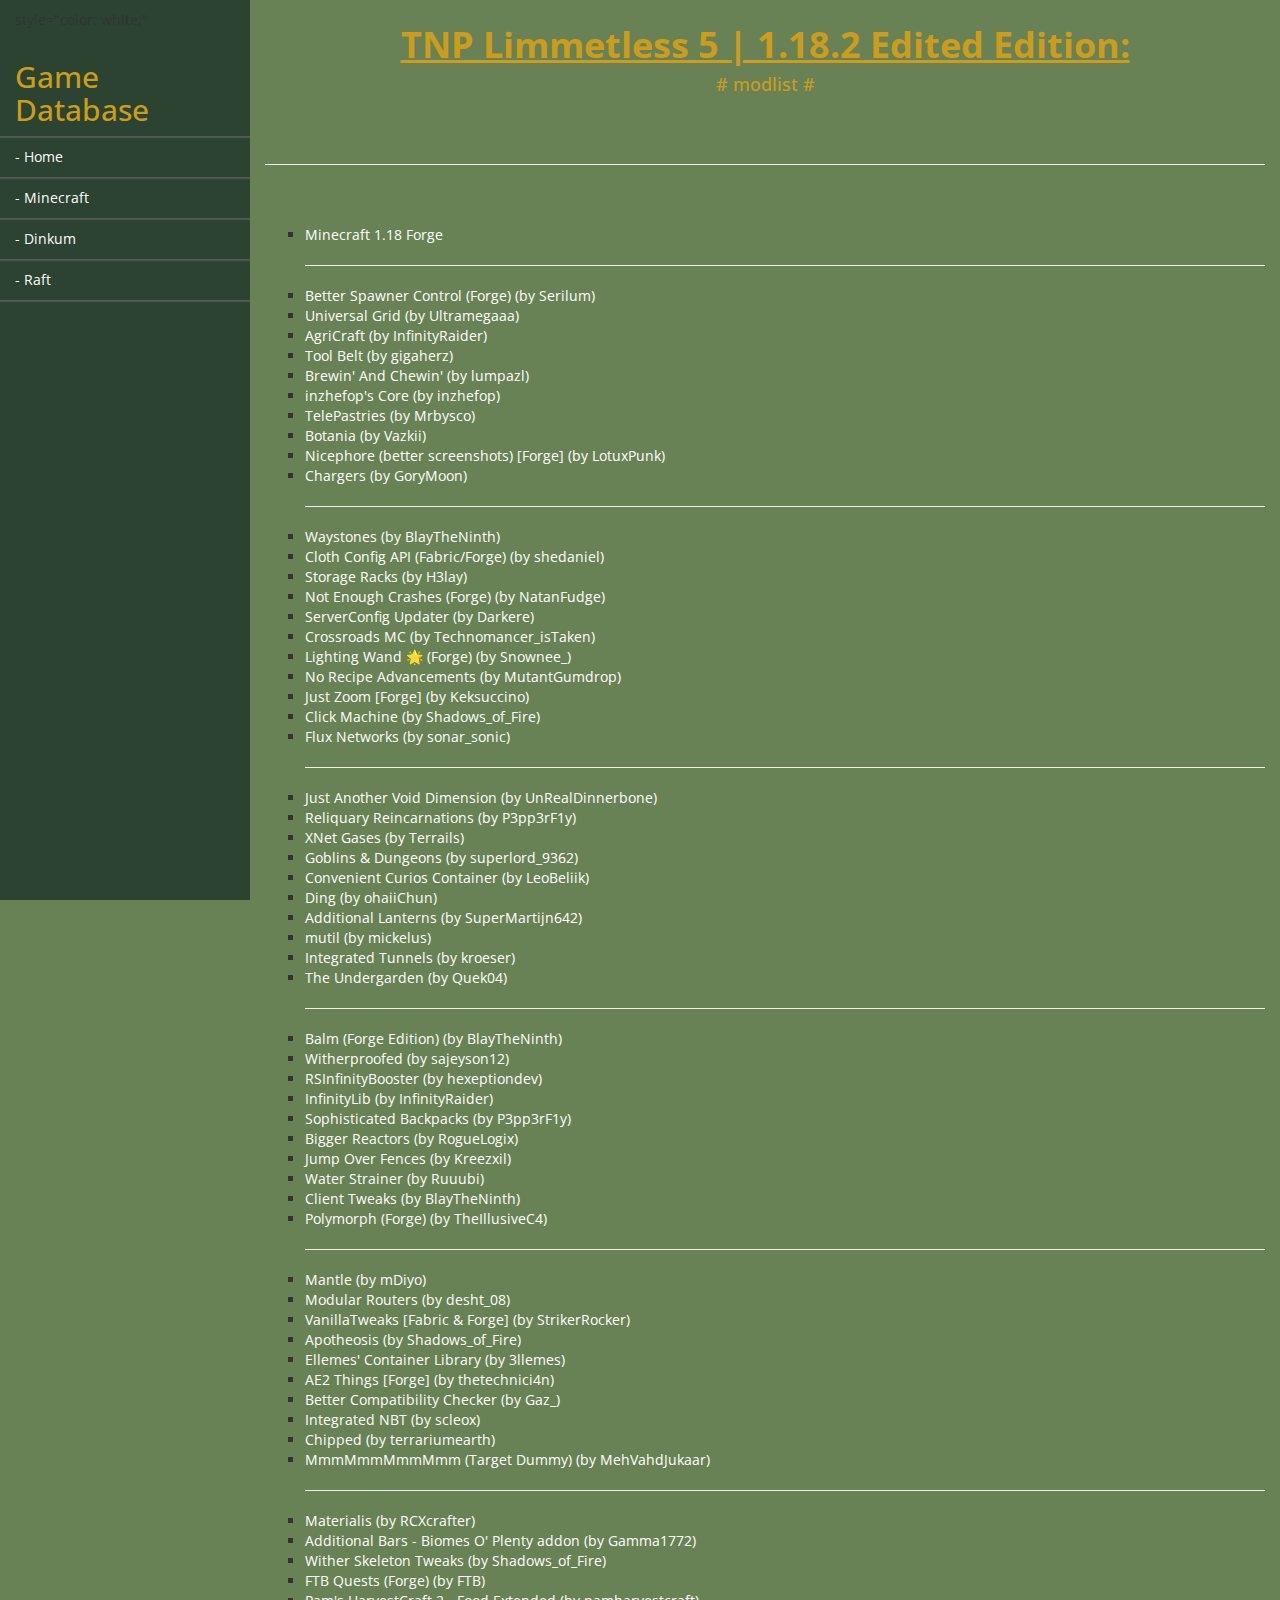
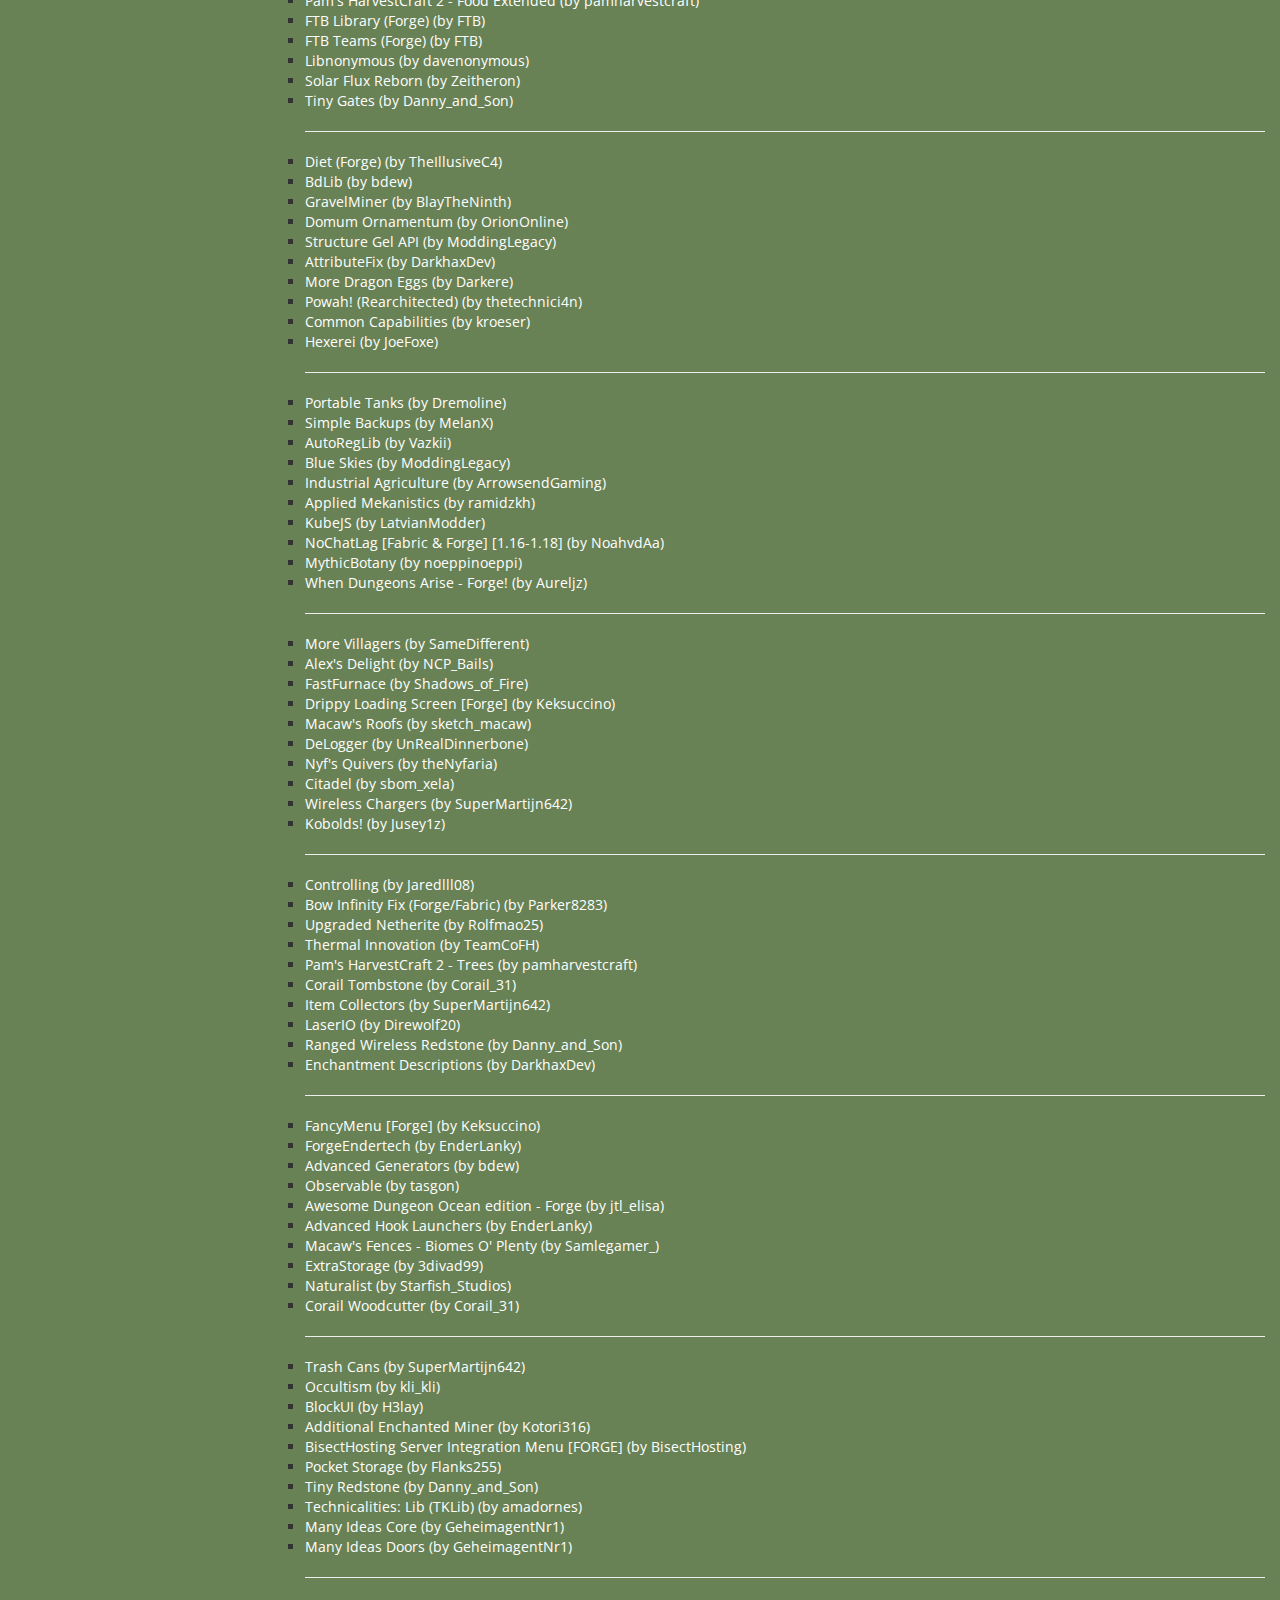
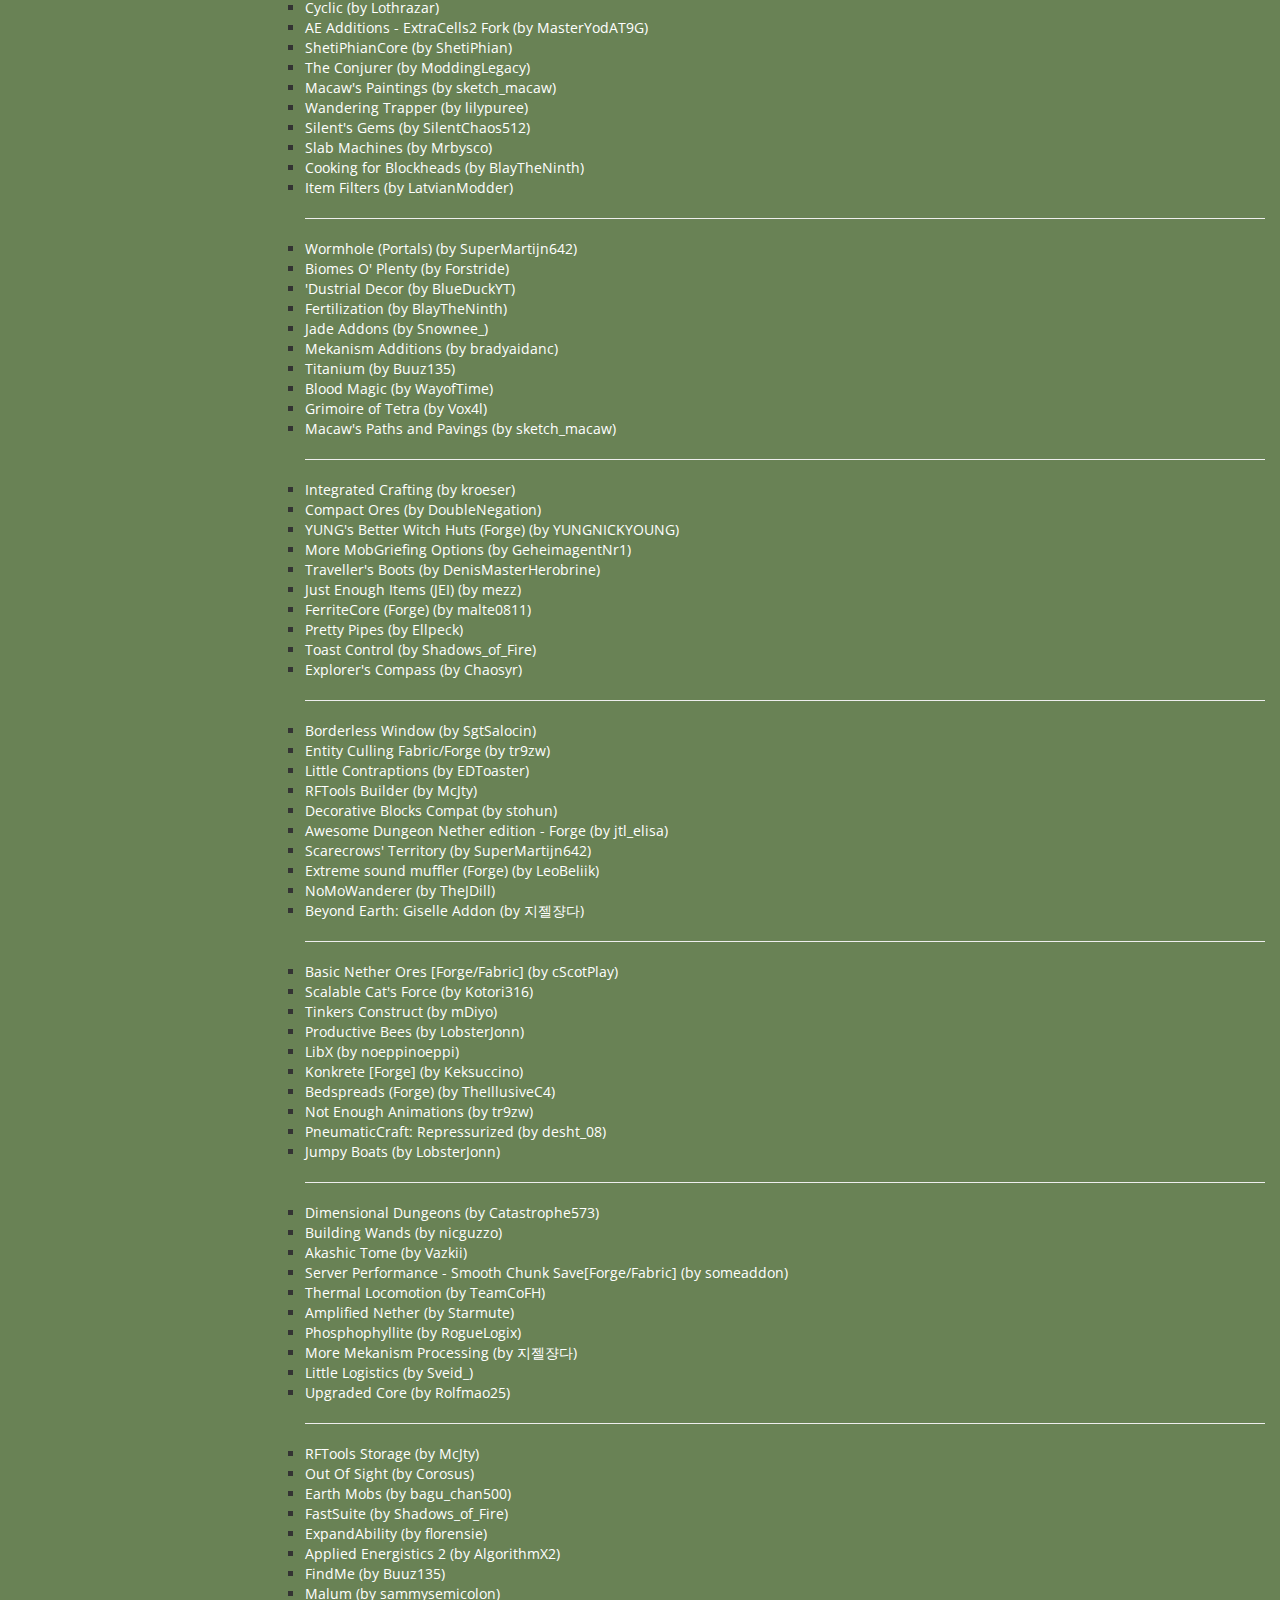
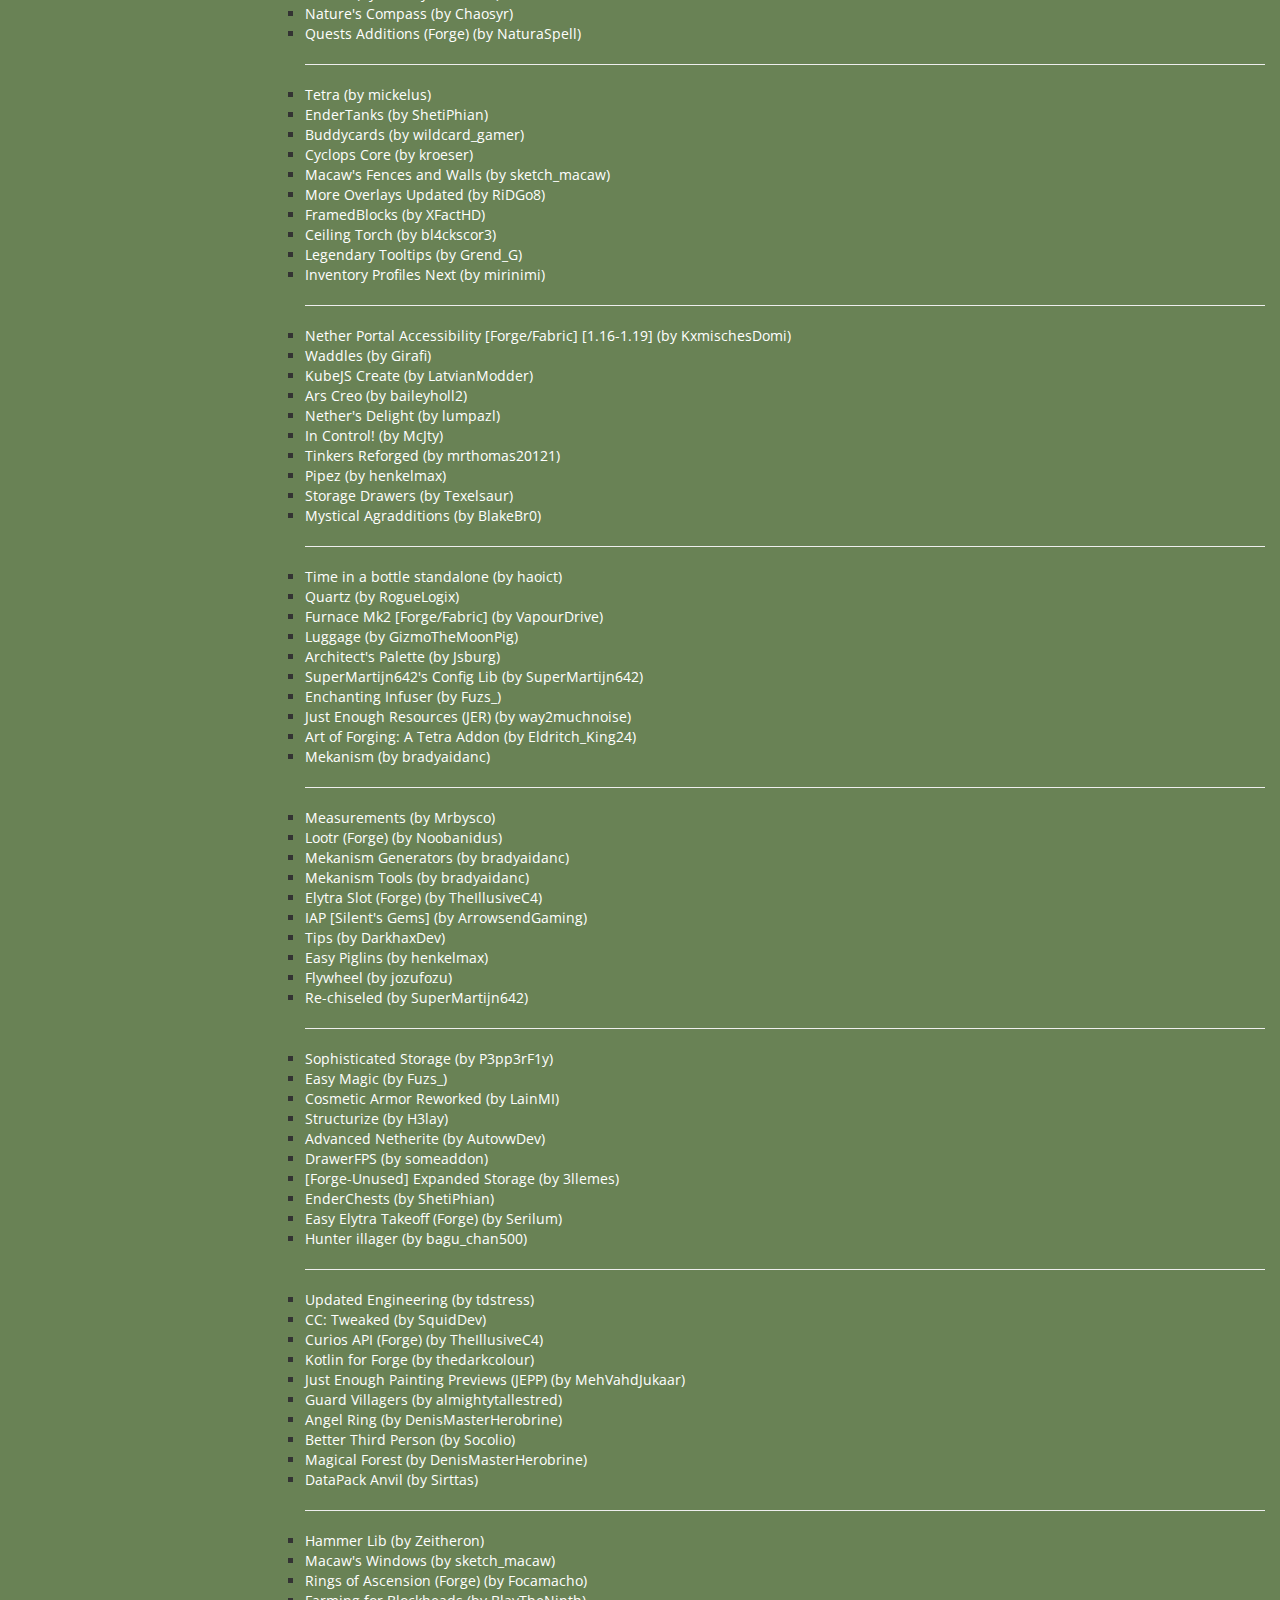
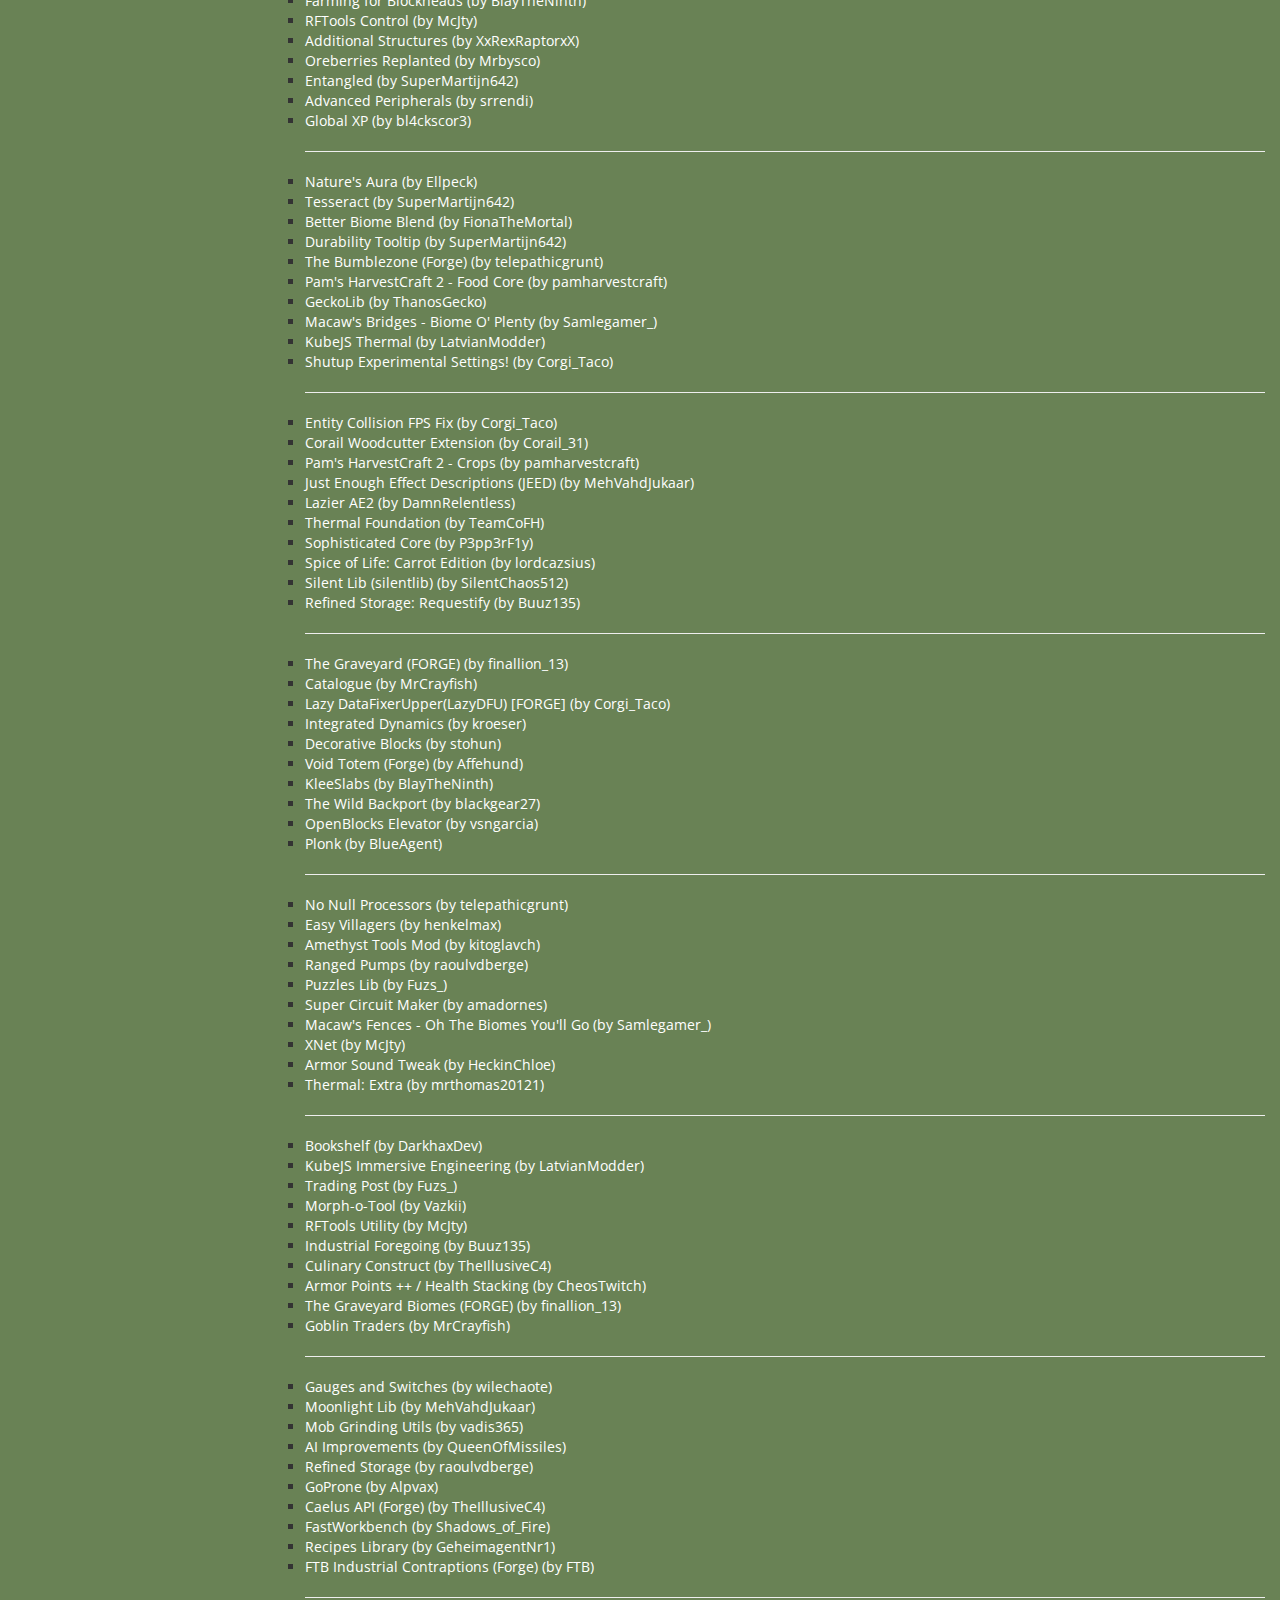
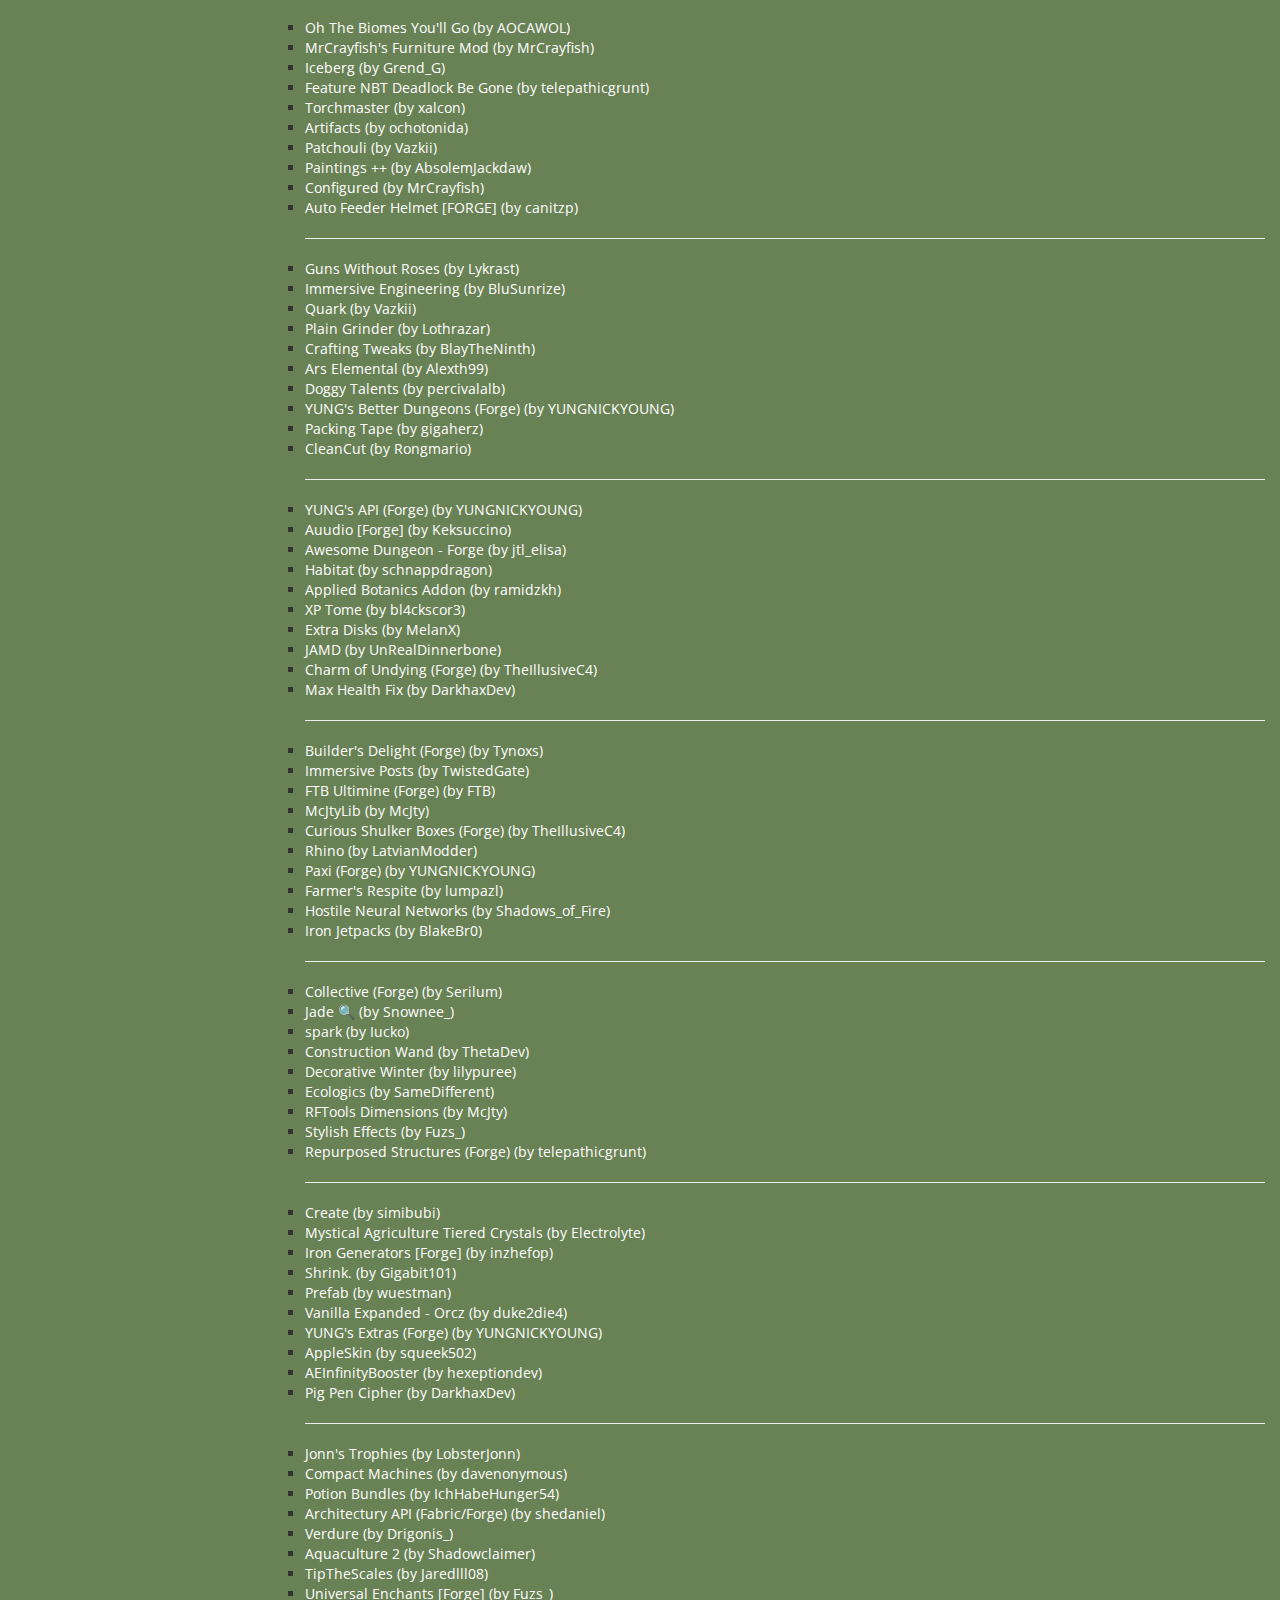
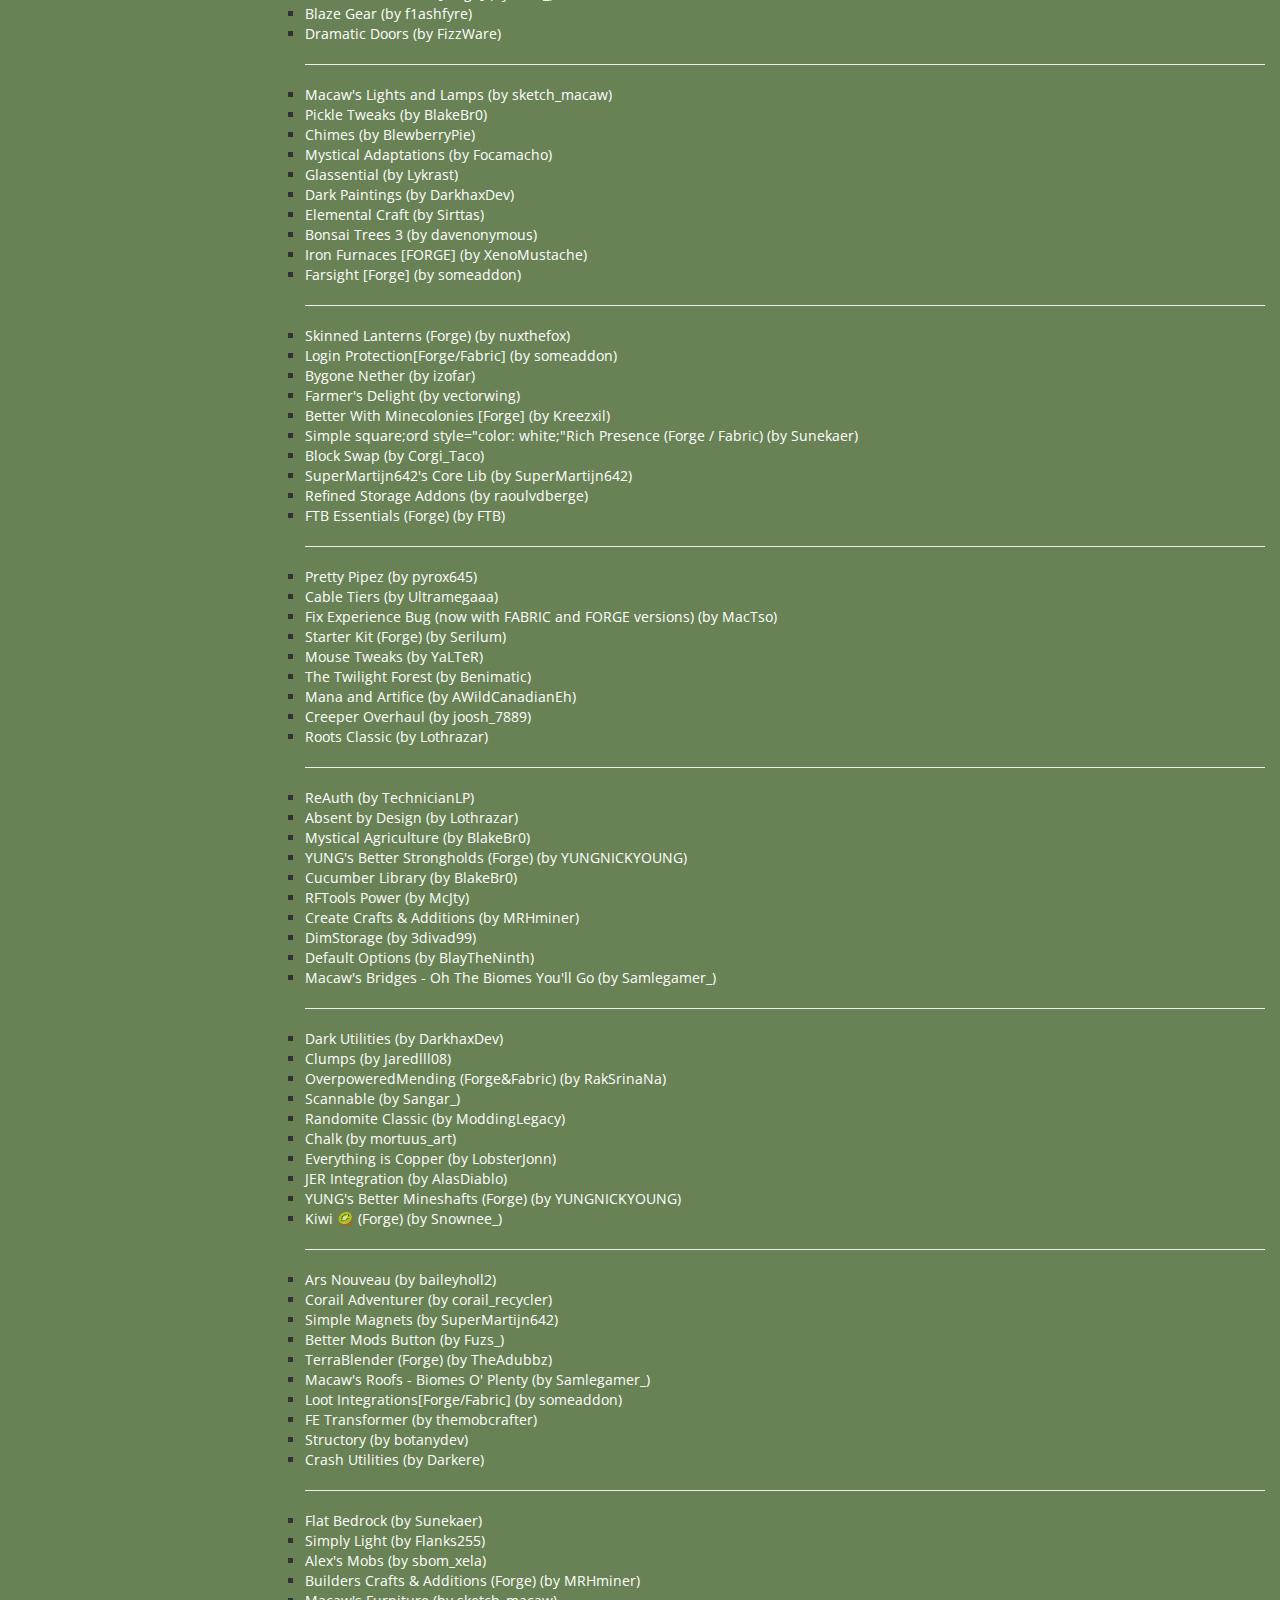
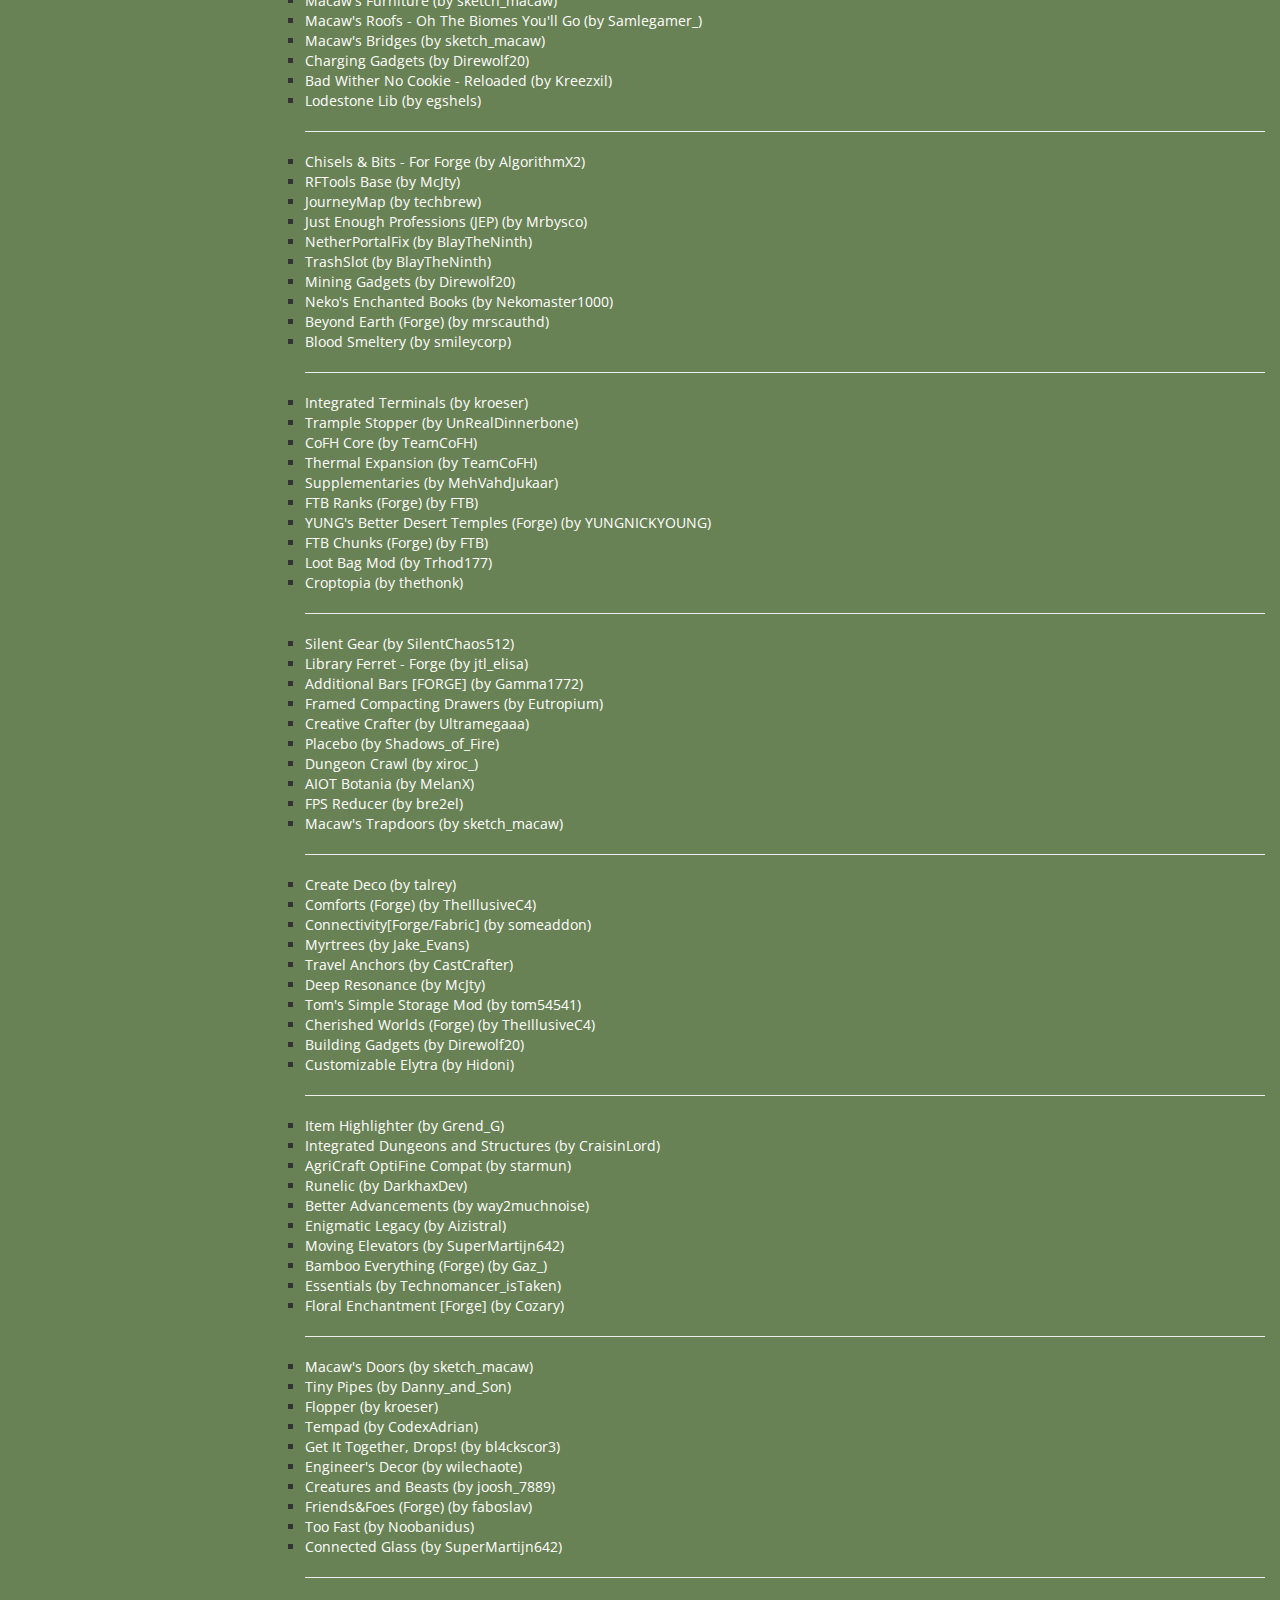
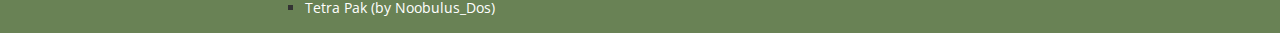
<file: sub_pages/TNPLimitless1.18.html>
<!DOCTYPE html>
<html lang="en">

<head>

  <meta charset="utf-8">
  <meta name="viewport" content="width=device-width">
  <meta http-equiv="content-type" content="text/html; charset=UTF-8">

  <!-- Canonical -->
  <link rel="canonical" href="">

  <title>Game database</title>

  <!-- Bootstrap CSS -->
  <link rel="stylesheet" href="http://maxcdn.bootstrapcdn.com/bootstrap/3.3.0/css/bootstrap.min.css">
  <!-- font Awesome CSS -->
  <link rel="stylesheet" href="http://maxcdn.bootstrapcdn.com/font-awesome/4.2.0/css/font-awesome.min.css">

  <!-- Main Styles CSS -->
  <link href="../css/main.css" rel="stylesheet" />
  <link href="../css/content.css" rel="sytlesheet" />

  <!-- HTML5 Shim and Respond.js IE8 support of HTML5 elements and media queries -->
  <!-- WARNING: Respond.js doesn't work if you view the page via file:// -->
  <!--[if lt IE 9]>
        <meta http-equiv="X-UA-Compatible" content="IE=edge">
        <script src="https://oss.maxcdn.com/libs/html5shiv/3.7.0/html5shiv.js"></script>
        <script src="https://oss.maxcdn.com/libs/respond.js/1.4.2/respond.min.js"></script>
    <![endif]-->

</head>

<body style="background-color: #698255;">

  <div id="wrapper">

    <aside id="sideBar" style="background-color: #2B4230;">
      <ul class="main-nav">
        <!-- Your Logo Or Site Name -->
        <li style="list-style-type: square;">
   style="color: white;"        <h2 style="color: #CC9D1C;">Game Database</h2>
        </li>
        <!-- Search -->
        <!--
			  <li class="main-search">
                  <form action="#">
                      <input type="text" class="form-control search-input" placeholder="Search here...">
                      <i class="fa fa-search"></i>
                  </form>
              </li>
			  -->
        <li>
          <a href="../index.html">- Home</a>
        </li>
        <li>
          <a href="../Minecraft.html">- Minecraft</a>
        </li>
        <li>
          <a href="../DinkumMods.html">- Dinkum</a>
        </li>
        <li>
          <a href="../RaftMods.html">- Raft</a>
        </li>
      </ul>
    </aside>

    <!-- Main Section -->
    <section class="main-section">
      <!-- Add Your Content Inside -->
      <div class="content">
        <h1 style="text-align: center; color: #CC9D1C;"><u><b>TNP Limmetless 5 | 1.18.2 Edited Edition:</b></u></h1>
        <h4 style="text-align: center; color: #CC9D1C;"># modlist #</h4>
        <br />
        <br />
        <hr />
        <br />
        <br />

          <ul>

            <li style="list-style-type: square;"><a style="color: white;" href="https://files.minecraftforge.net/net/minecraftforge/forge/index_1.18.2.html">Minecraft 1.18 Forge</a></li>
            <hr />
            <li style="list-style-type: square;"><a style="color: white;" href="https://www.curseforge.com/minecraft/mc-mods/better-spawner-control">Better Spawner Control (Forge) (by Serilum)</a></li>
            <li style="list-style-type: square;"><a style="color: white;" href="https://www.curseforge.com/minecraft/mc-mods/universal-grid">Universal Grid (by Ultramegaaa)</a></li>
            <li style="list-style-type: square;"><a style="color: white;" href="https://www.curseforge.com/minecraft/mc-mods/agricraft">AgriCraft (by InfinityRaider)</a></li>
            <li style="list-style-type: square;"><a style="color: white;" href="https://www.curseforge.com/minecraft/mc-mods/tool-belt">Tool Belt (by gigaherz)</a></li>
            <li style="list-style-type: square;"><a style="color: white;" href="https://www.curseforge.com/minecraft/mc-mods/brewin-and-chewin">Brewin' And Chewin' (by lumpazl)</a></li>
            <li style="list-style-type: square;"><a style="color: white;" href="https://www.curseforge.com/minecraft/mc-mods/inzhefop-core">inzhefop's Core (by inzhefop)</a></li>
            <li style="list-style-type: square;"><a style="color: white;" href="https://www.curseforge.com/minecraft/mc-mods/telepastries">TelePastries (by Mrbysco)</a></li>
            <li style="list-style-type: square;"><a style="color: white;" href="https://www.curseforge.com/minecraft/mc-mods/botania">Botania (by Vazkii)</a></li>
            <li style="list-style-type: square;"><a style="color: white;" href="https://www.curseforge.com/minecraft/mc-mods/nicephore">Nicephore (better screenshots) [Forge] (by LotuxPunk)</a></li>
            <li style="list-style-type: square;"><a style="color: white;" href="https://www.curseforge.com/minecraft/mc-mods/chargers">Chargers (by GoryMoon)</a></li>
            <hr />
            <li style="list-style-type: square;"><a style="color: white;" href="https://www.curseforge.com/minecraft/mc-mods/waystones">Waystones (by BlayTheNinth)</a></li>
            <li style="list-style-type: square;"><a style="color: white;" href="https://www.curseforge.com/minecraft/mc-mods/cloth-config">Cloth Config API (Fabric/Forge) (by shedaniel)</a></li>
            <li style="list-style-type: square;"><a style="color: white;" href="https://www.curseforge.com/minecraft/mc-mods/storage-racks">Storage Racks (by H3lay)</a></li>
            <li style="list-style-type: square;"><a style="color: white;" href="https://www.curseforge.com/minecraft/mc-mods/not-enough-crashes-forge">Not Enough Crashes (Forge) (by NatanFudge)</a></li>
            <li style="list-style-type: square;"><a style="color: white;" href="https://www.curseforge.com/minecraft/mc-mods/serverconfig-updater">ServerConfig Updater (by Darkere)</a></li>
            <li style="list-style-type: square;"><a style="color: white;" href="https://www.curseforge.com/minecraft/mc-mods/crossroads-mc">Crossroads MC (by Technomancer_isTaken)</a></li>
            <li style="list-style-type: square;"><a style="color: white;" href="https://www.curseforge.com/minecraft/mc-mods/lighting-wand">Lighting Wand 🌟 (Forge) (by Snownee_)</a></li>
            <li style="list-style-type: square;"><a style="color: white;" href="https://www.curseforge.com/minecraft/mc-mods/no-recipe-advancements">No Recipe Advancements (by MutantGumdrop)</a></li>
            <li style="list-style-type: square;"><a style="color: white;" href="https://www.curseforge.com/minecraft/mc-mods/just-zoom-forge">Just Zoom [Forge] (by Keksuccino)</a></li>
            <li style="list-style-type: square;"><a style="color: white;" href="https://www.curseforge.com/minecraft/mc-mods/click-machine">Click Machine (by Shadows_of_Fire)</a></li>
            <li style="list-style-type: square;"><a style="color: white;" href="https://www.curseforge.com/minecraft/mc-mods/flux-networks">Flux Networks (by sonar_sonic)</a></li>
            <hr />
            <li style="list-style-type: square;"><a style="color: white;" href="https://www.curseforge.com/minecraft/mc-mods/just-another-void-dimension">Just Another Void Dimension (by UnRealDinnerbone)</a></li>
            <li style="list-style-type: square;"><a style="color: white;" href="https://www.curseforge.com/minecraft/mc-mods/reliquary-v1-3">Reliquary Reincarnations (by P3pp3rF1y)</a></li>
            <li style="list-style-type: square;"><a style="color: white;" href="https://www.curseforge.com/minecraft/mc-mods/xnet-gases">XNet Gases (by Terrails)</a></li>
            <li style="list-style-type: square;"><a style="color: white;" href="https://www.curseforge.com/minecraft/mc-mods/goblins-dungeons">Goblins & Dungeons (by superlord_9362)</a></li>
            <li style="list-style-type: square;"><a style="color: white;" href="https://www.curseforge.com/minecraft/mc-mods/convenient-curios-container">Convenient Curios Container (by LeoBeliik)</a></li>
            <li style="list-style-type: square;"><a style="color: white;" href="https://www.curseforge.com/minecraft/mc-mods/ding">Ding (by ohaiiChun)</a></li>
            <li style="list-style-type: square;"><a style="color: white;" href="https://www.curseforge.com/minecraft/mc-mods/additional-lanterns">Additional Lanterns (by SuperMartijn642)</a></li>
            <li style="list-style-type: square;"><a style="color: white;" href="https://www.curseforge.com/minecraft/mc-mods/mutil">mutil (by mickelus)</a></li>
            <li style="list-style-type: square;"><a style="color: white;" href="https://www.curseforge.com/minecraft/mc-mods/integrated-tunnels">Integrated Tunnels (by kroeser)</a></li>
            <li style="list-style-type: square;"><a style="color: white;" href="https://www.curseforge.com/minecraft/mc-mods/the-undergarden">The Undergarden (by Quek04)</a></li>
            <hr />
            <li style="list-style-type: square;"><a style="color: white;" href="https://www.curseforge.com/minecraft/mc-mods/balm">Balm (Forge Edition) (by BlayTheNinth)</a></li>
            <li style="list-style-type: square;"><a style="color: white;" href="https://www.curseforge.com/minecraft/mc-mods/witherproofed">Witherproofed (by sajeyson12)</a></li>
            <li style="list-style-type: square;"><a style="color: white;" href="https://www.curseforge.com/minecraft/mc-mods/rsinfinitybooster">RSInfinityBooster (by hexeptiondev)</a></li>
            <li style="list-style-type: square;"><a style="color: white;" href="https://www.curseforge.com/minecraft/mc-mods/infinitylib">InfinityLib (by InfinityRaider)</a></li>
            <li style="list-style-type: square;"><a style="color: white;" href="https://www.curseforge.com/minecraft/mc-mods/sophisticated-backpacks">Sophisticated Backpacks (by P3pp3rF1y)</a></li>
            <li style="list-style-type: square;"><a style="color: white;" href="https://www.curseforge.com/minecraft/mc-mods/biggerreactors">Bigger Reactors (by RogueLogix)</a></li>
            <li style="list-style-type: square;"><a style="color: white;" href="https://www.curseforge.com/minecraft/mc-mods/jump-over-fences-forge">Jump Over Fences (by Kreezxil)</a></li>
            <li style="list-style-type: square;"><a style="color: white;" href="https://www.curseforge.com/minecraft/mc-mods/water-strainer">Water Strainer (by Ruuubi)</a></li>
            <li style="list-style-type: square;"><a style="color: white;" href="https://www.curseforge.com/minecraft/mc-mods/client-tweaks">Client Tweaks (by BlayTheNinth)</a></li>
            <li style="list-style-type: square;"><a style="color: white;" href="https://www.curseforge.com/minecraft/mc-mods/polymorph">Polymorph (Forge) (by TheIllusiveC4)</a></li>
            <hr />
            <li style="list-style-type: square;"><a style="color: white;" href="https://www.curseforge.com/minecraft/mc-mods/mantle">Mantle (by mDiyo)</a></li>
            <li style="list-style-type: square;"><a style="color: white;" href="https://www.curseforge.com/minecraft/mc-mods/modular-routers">Modular Routers (by desht_08)</a></li>
            <li style="list-style-type: square;"><a style="color: white;" href="https://www.curseforge.com/minecraft/mc-mods/vanillatweaks">VanillaTweaks [Fabric & Forge] (by StrikerRocker)</a></li>
            <li style="list-style-type: square;"><a style="color: white;" href="https://www.curseforge.com/minecraft/mc-mods/apotheosis">Apotheosis (by Shadows_of_Fire)</a></li>
            <li style="list-style-type: square;"><a style="color: white;" href="https://www.curseforge.com/minecraft/mc-mods/ellemes-container-library">Ellemes' Container Library (by 3llemes)</a></li>
            <li style="list-style-type: square;"><a style="color: white;" href="https://www.curseforge.com/minecraft/mc-mods/ae2-things-forge">AE2 Things [Forge] (by thetechnici4n)</a></li>
            <li style="list-style-type: square;"><a style="color: white;" href="https://www.curseforge.com/minecraft/mc-mods/better-compatibility-checker">Better Compatibility Checker (by Gaz_)</a></li>
            <li style="list-style-type: square;"><a style="color: white;" href="https://www.curseforge.com/minecraft/mc-mods/integrated-nbt">Integrated NBT (by scleox)</a></li>
            <li style="list-style-type: square;"><a style="color: white;" href="https://www.curseforge.com/minecraft/mc-mods/chipped">Chipped (by terrariumearth)</a></li>
            <li style="list-style-type: square;"><a style="color: white;" href="https://www.curseforge.com/minecraft/mc-mods/mmmmmmmmmmmm">MmmMmmMmmMmm (Target Dummy) (by MehVahdJukaar)</a></li>
            <hr />
            <li style="list-style-type: square;"><a style="color: white;" href="https://www.curseforge.com/minecraft/mc-mods/materialis">Materialis (by RCXcrafter)</a></li>
            <li style="list-style-type: square;"><a style="color: white;" href="https://www.curseforge.com/minecraft/mc-mods/additional-bars-biomes-o-plenty-addon">Additional Bars - Biomes O' Plenty addon (by Gamma1772)</a></li>
            <li style="list-style-type: square;"><a style="color: white;" href="https://www.curseforge.com/minecraft/mc-mods/wither-skeleton-tweaks">Wither Skeleton Tweaks (by Shadows_of_Fire)</a></li>
            <li style="list-style-type: square;"><a style="color: white;" href="https://www.curseforge.com/minecraft/mc-mods/ftb-quests-forge">FTB Quests (Forge) (by FTB)</a></li>
            <li style="list-style-type: square;"><a style="color: white;" href="https://www.curseforge.com/minecraft/mc-mods/pams-harvestcraft-2-food-extended">Pam's HarvestCraft 2 - Food Extended (by pamharvestcraft)</a></li>
            <li style="list-style-type: square;"><a style="color: white;" href="https://www.curseforge.com/minecraft/mc-mods/ftb-library-forge">FTB Library (Forge) (by FTB)</a></li>
            <li style="list-style-type: square;"><a style="color: white;" href="https://www.curseforge.com/minecraft/mc-mods/ftb-teams-forge">FTB Teams (Forge) (by FTB)</a></li>
            <li style="list-style-type: square;"><a style="color: white;" href="https://www.curseforge.com/minecraft/mc-mods/libnonymous">Libnonymous (by davenonymous)</a></li>
            <li style="list-style-type: square;"><a style="color: white;" href="https://www.curseforge.com/minecraft/mc-mods/solar-flux-reborn">Solar Flux Reborn (by Zeitheron)</a></li>
            <li style="list-style-type: square;"><a style="color: white;" href="https://www.curseforge.com/minecraft/mc-mods/tiny-gates">Tiny Gates (by Danny_and_Son)</a></li>
            <hr />
            <li style="list-style-type: square;"><a style="color: white;" href="https://www.curseforge.com/minecraft/mc-mods/diet">Diet (Forge) (by TheIllusiveC4)</a></li>
            <li style="list-style-type: square;"><a style="color: white;" href="https://www.curseforge.com/minecraft/mc-mods/bdlib">BdLib (by bdew)</a></li>
            <li style="list-style-type: square;"><a style="color: white;" href="https://www.curseforge.com/minecraft/mc-mods/gravelminer">GravelMiner (by BlayTheNinth)</a></li>
            <li style="list-style-type: square;"><a style="color: white;" href="https://www.curseforge.com/minecraft/mc-mods/domum-ornamentum">Domum Ornamentum (by OrionOnline)</a></li>
            <li style="list-style-type: square;"><a style="color: white;" href="https://www.curseforge.com/minecraft/mc-mods/structure-gel-api">Structure Gel API (by ModdingLegacy)</a></li>
            <li style="list-style-type: square;"><a style="color: white;" href="https://www.curseforge.com/minecraft/mc-mods/attributefix">AttributeFix (by DarkhaxDev)</a></li>
            <li style="list-style-type: square;"><a style="color: white;" href="https://www.curseforge.com/minecraft/mc-mods/more-dragon-eggs">More Dragon Eggs (by Darkere)</a></li>
            <li style="list-style-type: square;"><a style="color: white;" href="https://www.curseforge.com/minecraft/mc-mods/powah-rearchitected">Powah! (Rearchitected) (by thetechnici4n)</a></li>
            <li style="list-style-type: square;"><a style="color: white;" href="https://www.curseforge.com/minecraft/mc-mods/common-capabilities">Common Capabilities (by kroeser)</a></li>
            <li style="list-style-type: square;"><a style="color: white;" href="https://www.curseforge.com/minecraft/mc-mods/hexerei">Hexerei (by JoeFoxe)</a></li>
            <hr />
            <li style="list-style-type: square;"><a style="color: white;" href="https://www.curseforge.com/minecraft/mc-mods/portable-tanks">Portable Tanks (by Dremoline)</a></li>
            <li style="list-style-type: square;"><a style="color: white;" href="https://www.curseforge.com/minecraft/mc-mods/simple-backups">Simple Backups (by MelanX)</a></li>
            <li style="list-style-type: square;"><a style="color: white;" href="https://www.curseforge.com/minecraft/mc-mods/autoreglib">AutoRegLib (by Vazkii)</a></li>
            <li style="list-style-type: square;"><a style="color: white;" href="https://www.curseforge.com/minecraft/mc-mods/blue-skies">Blue Skies (by ModdingLegacy)</a></li>
            <li style="list-style-type: square;"><a style="color: white;" href="https://www.curseforge.com/minecraft/mc-mods/industrial-agriculture">Industrial Agriculture (by ArrowsendGaming)</a></li>
            <li style="list-style-type: square;"><a style="color: white;" href="https://www.curseforge.com/minecraft/mc-mods/applied-mekanistics">Applied Mekanistics (by ramidzkh)</a></li>
            <li style="list-style-type: square;"><a style="color: white;" href="https://www.curseforge.com/minecraft/mc-mods/kubejs">KubeJS (by LatvianModder)</a></li>
            <li style="list-style-type: square;"><a style="color: white;" href="https://www.curseforge.com/minecraft/mc-mods/nochatlag">NoChatLag [Fabric & Forge] [1.16-1.18] (by NoahvdAa)</a></li>
            <li style="list-style-type: square;"><a style="color: white;" href="https://www.curseforge.com/minecraft/mc-mods/mythicbotany">MythicBotany (by noeppinoeppi)</a></li>
            <li style="list-style-type: square;"><a style="color: white;" href="https://www.curseforge.com/minecraft/mc-mods/when-dungeons-arise">When Dungeons Arise - Forge! (by Aureljz)</a></li>
            <hr />
            <li style="list-style-type: square;"><a style="color: white;" href="https://www.curseforge.com/minecraft/mc-mods/more-villagers">More Villagers (by SameDifferent)</a></li>
            <li style="list-style-type: square;"><a style="color: white;" href="https://www.curseforge.com/minecraft/mc-mods/alexs-delight">Alex's Delight (by NCP_Bails)</a></li>
            <li style="list-style-type: square;"><a style="color: white;" href="https://www.curseforge.com/minecraft/mc-mods/fastfurnace">FastFurnace (by Shadows_of_Fire)</a></li>
            <li style="list-style-type: square;"><a style="color: white;" href="https://www.curseforge.com/minecraft/mc-mods/drippy-loading-screen">Drippy Loading Screen [Forge] (by Keksuccino)</a></li>
            <li style="list-style-type: square;"><a style="color: white;" href="https://www.curseforge.com/minecraft/mc-mods/macaws-roofs">Macaw's Roofs (by sketch_macaw)</a></li>
            <li style="list-style-type: square;"><a style="color: white;" href="https://www.curseforge.com/minecraft/mc-mods/delogger">DeLogger (by UnRealDinnerbone)</a></li>
            <li style="list-style-type: square;"><a style="color: white;" href="https://www.curseforge.com/minecraft/mc-mods/nyfs-quivers">Nyf's Quivers (by theNyfaria)</a></li>
            <li style="list-style-type: square;"><a style="color: white;" href="https://www.curseforge.com/minecraft/mc-mods/citadel">Citadel (by sbom_xela)</a></li>
            <li style="list-style-type: square;"><a style="color: white;" href="https://www.curseforge.com/minecraft/mc-mods/wireless-chargers">Wireless Chargers (by SuperMartijn642)</a></li>
            <li style="list-style-type: square;"><a style="color: white;" href="https://www.curseforge.com/minecraft/mc-mods/kobolds">Kobolds! (by Jusey1z)</a></li>
            <hr />
            <li style="list-style-type: square;"><a style="color: white;" href="https://www.curseforge.com/minecraft/mc-mods/controlling">Controlling (by Jaredlll08)</a></li>
            <li style="list-style-type: square;"><a style="color: white;" href="https://www.curseforge.com/minecraft/mc-mods/bow-infinity-fix">Bow Infinity Fix (Forge/Fabric) (by Parker8283)</a></li>
            <li style="list-style-type: square;"><a style="color: white;" href="https://www.curseforge.com/minecraft/mc-mods/upgraded-netherite">Upgraded Netherite (by Rolfmao25)</a></li>
            <li style="list-style-type: square;"><a style="color: white;" href="https://www.curseforge.com/minecraft/mc-mods/thermal-innovation">Thermal Innovation (by TeamCoFH)</a></li>
            <li style="list-style-type: square;"><a style="color: white;" href="https://www.curseforge.com/minecraft/mc-mods/pams-harvestcraft-2-trees">Pam's HarvestCraft 2 - Trees (by pamharvestcraft)</a></li>
            <li style="list-style-type: square;"><a style="color: white;" href="https://www.curseforge.com/minecraft/mc-mods/corail-tombstone">Corail Tombstone (by Corail_31)</a></li>
            <li style="list-style-type: square;"><a style="color: white;" href="https://www.curseforge.com/minecraft/mc-mods/item-collectors">Item Collectors (by SuperMartijn642)</a></li>
            <li style="list-style-type: square;"><a style="color: white;" href="https://www.curseforge.com/minecraft/mc-mods/laserio">LaserIO (by Direwolf20)</a></li>
            <li style="list-style-type: square;"><a style="color: white;" href="https://www.curseforge.com/minecraft/mc-mods/ranged-wireless-redstone">Ranged Wireless Redstone (by Danny_and_Son)</a></li>
            <li style="list-style-type: square;"><a style="color: white;" href="https://www.curseforge.com/minecraft/mc-mods/enchantment-descriptions">Enchantment Descriptions (by DarkhaxDev)</a></li>
            <hr />
            <li style="list-style-type: square;"><a style="color: white;" href="https://www.curseforge.com/minecraft/mc-mods/fancymenu-forge">FancyMenu [Forge] (by Keksuccino)</a></li>
            <li style="list-style-type: square;"><a style="color: white;" href="https://www.curseforge.com/minecraft/mc-mods/forgeendertech">ForgeEndertech (by EnderLanky)</a></li>
            <li style="list-style-type: square;"><a style="color: white;" href="https://www.curseforge.com/minecraft/mc-mods/advanced-generators">Advanced Generators (by bdew)</a></li>
            <li style="list-style-type: square;"><a style="color: white;" href="https://www.curseforge.com/minecraft/mc-mods/observable">Observable (by tasgon)</a></li>
            <li style="list-style-type: square;"><a style="color: white;" href="https://www.curseforge.com/minecraft/mc-mods/awesome-dungeon-edition-ocean-forge">Awesome Dungeon Ocean edition - Forge (by jtl_elisa)</a></li>
            <li style="list-style-type: square;"><a style="color: white;" href="https://www.curseforge.com/minecraft/mc-mods/advanced-hook-launchers">Advanced Hook Launchers (by EnderLanky)</a></li>
            <li style="list-style-type: square;"><a style="color: white;" href="https://www.curseforge.com/minecraft/mc-mods/macaws-fences-biomes-o-plenty">Macaw's Fences - Biomes O' Plenty (by Samlegamer_)</a></li>
            <li style="list-style-type: square;"><a style="color: white;" href="https://www.curseforge.com/minecraft/mc-mods/extrastorage">ExtraStorage (by 3divad99)</a></li>
            <li style="list-style-type: square;"><a style="color: white;" href="https://www.curseforge.com/minecraft/mc-mods/naturalist">Naturalist (by Starfish_Studios)</a></li>
            <li style="list-style-type: square;"><a style="color: white;" href="https://www.curseforge.com/minecraft/mc-mods/corail-woodcutter">Corail Woodcutter (by Corail_31)</a></li>
            <hr />
            <li style="list-style-type: square;"><a style="color: white;" href="https://www.curseforge.com/minecraft/mc-mods/trash-cans">Trash Cans (by SuperMartijn642)</a></li>
            <li style="list-style-type: square;"><a style="color: white;" href="https://www.curseforge.com/minecraft/mc-mods/occultism">Occultism (by kli_kli)</a></li>
            <li style="list-style-type: square;"><a style="color: white;" href="https://www.curseforge.com/minecraft/mc-mods/blockui">BlockUI (by H3lay)</a></li>
            <li style="list-style-type: square;"><a style="color: white;" href="https://www.curseforge.com/minecraft/mc-mods/additional-enchanted-miner">Additional Enchanted Miner (by Kotori316)</a></li>
            <li style="list-style-type: square;"><a style="color: white;" href="https://www.curseforge.com/minecraft/mc-mods/bisecthosting-server-integration-menu-forge">BisectHosting Server Integration Menu [FORGE] (by BisectHosting)</a></li>
            <li style="list-style-type: square;"><a style="color: white;" href="https://www.curseforge.com/minecraft/mc-mods/pocket-storage">Pocket Storage (by Flanks255)</a></li>
            <li style="list-style-type: square;"><a style="color: white;" href="https://www.curseforge.com/minecraft/mc-mods/tiny-redstone">Tiny Redstone (by Danny_and_Son)</a></li>
            <li style="list-style-type: square;"><a style="color: white;" href="https://www.curseforge.com/minecraft/mc-mods/technicalities-lib">Technicalities: Lib (TKLib) (by amadornes)</a></li>
            <li style="list-style-type: square;"><a style="color: white;" href="https://www.curseforge.com/minecraft/mc-mods/many-ideas-core">Many Ideas Core (by GeheimagentNr1)</a></li>
            <li style="list-style-type: square;"><a style="color: white;" href="https://www.curseforge.com/minecraft/mc-mods/many-ideas-doors">Many Ideas Doors (by GeheimagentNr1)</a></li>
            <hr />
            <li style="list-style-type: square;"><a style="color: white;" href="https://www.curseforge.com/minecraft/mc-mods/cyclic">Cyclic (by Lothrazar)</a></li>
            <li style="list-style-type: square;"><a style="color: white;" href="https://www.curseforge.com/minecraft/mc-mods/ae-additions-extra-cells-2-fork">AE Additions - ExtraCells2 Fork (by MasterYodAT9G)</a></li>
            <li style="list-style-type: square;"><a style="color: white;" href="https://www.curseforge.com/minecraft/mc-mods/shetiphiancore">ShetiPhianCore (by ShetiPhian)</a></li>
            <li style="list-style-type: square;"><a style="color: white;" href="https://www.curseforge.com/minecraft/mc-mods/the-conjurer">The Conjurer (by ModdingLegacy)</a></li>
            <li style="list-style-type: square;"><a style="color: white;" href="https://www.curseforge.com/minecraft/mc-mods/macaws-paintings">Macaw's Paintings (by sketch_macaw)</a></li>
            <li style="list-style-type: square;"><a style="color: white;" href="https://www.curseforge.com/minecraft/mc-mods/wandering-trapper">Wandering Trapper (by lilypuree)</a></li>
            <li style="list-style-type: square;"><a style="color: white;" href="https://www.curseforge.com/minecraft/mc-mods/silents-gems">Silent's Gems (by SilentChaos512)</a></li>
            <li style="list-style-type: square;"><a style="color: white;" href="https://www.curseforge.com/minecraft/mc-mods/slab-machines">Slab Machines (by Mrbysco)</a></li>
            <li style="list-style-type: square;"><a style="color: white;" href="https://www.curseforge.com/minecraft/mc-mods/cooking-for-blockheads">Cooking for Blockheads (by BlayTheNinth)</a></li>
            <li style="list-style-type: square;"><a style="color: white;" href="https://www.curseforge.com/minecraft/mc-mods/item-filters">Item Filters (by LatvianModder)</a></li>
            <hr />
            <li style="list-style-type: square;"><a style="color: white;" href="https://www.curseforge.com/minecraft/mc-mods/wormhole-portals">Wormhole (Portals) (by SuperMartijn642)</a></li>
            <li style="list-style-type: square;"><a style="color: white;" href="https://www.curseforge.com/minecraft/mc-mods/biomes-o-plenty">Biomes O' Plenty (by Forstride)</a></li>
            <li style="list-style-type: square;"><a style="color: white;" href="https://www.curseforge.com/minecraft/mc-mods/dustrial-decor">'Dustrial Decor (by BlueDuckYT)</a></li>
            <li style="list-style-type: square;"><a style="color: white;" href="https://www.curseforge.com/minecraft/mc-mods/fertilization">Fertilization (by BlayTheNinth)</a></li>
            <li style="list-style-type: square;"><a style="color: white;" href="https://www.curseforge.com/minecraft/mc-mods/jade-addons">Jade Addons (by Snownee_)</a></li>
            <li style="list-style-type: square;"><a style="color: white;" href="https://www.curseforge.com/minecraft/mc-mods/mekanism-additions">Mekanism Additions (by bradyaidanc)</a></li>
            <li style="list-style-type: square;"><a style="color: white;" href="https://www.curseforge.com/minecraft/mc-mods/titanium">Titanium (by Buuz135)</a></li>
            <li style="list-style-type: square;"><a style="color: white;" href="https://www.curseforge.com/minecraft/mc-mods/blood-magic">Blood Magic (by WayofTime)</a></li>
            <li style="list-style-type: square;"><a style="color: white;" href="https://www.curseforge.com/minecraft/mc-mods/grimoire-of-tetra">Grimoire of Tetra (by Vox4l)</a></li>
            <li style="list-style-type: square;"><a style="color: white;" href="https://www.curseforge.com/minecraft/mc-mods/macaws-paths-and-pavings">Macaw's Paths and Pavings (by sketch_macaw)</a></li>
            <hr />
            <li style="list-style-type: square;"><a style="color: white;" href="https://www.curseforge.com/minecraft/mc-mods/integrated-crafting">Integrated Crafting (by kroeser)</a></li>
            <li style="list-style-type: square;"><a style="color: white;" href="https://www.curseforge.com/minecraft/mc-mods/compact-ores">Compact Ores (by DoubleNegation)</a></li>
            <li style="list-style-type: square;"><a style="color: white;" href="https://www.curseforge.com/minecraft/mc-mods/yungs-better-witch-huts">YUNG's Better Witch Huts (Forge) (by YUNGNICKYOUNG)</a></li>
            <li style="list-style-type: square;"><a style="color: white;" href="https://www.curseforge.com/minecraft/mc-mods/more-mobgriefing-options">More MobGriefing Options (by GeheimagentNr1)</a></li>
            <li style="list-style-type: square;"><a style="color: white;" href="https://www.curseforge.com/minecraft/mc-mods/travellers-boots">Traveller's Boots (by DenisMasterHerobrine)</a></li>
            <li style="list-style-type: square;"><a style="color: white;" href="https://www.curseforge.com/minecraft/mc-mods/jei">Just Enough Items (JEI) (by mezz)</a></li>
            <li style="list-style-type: square;"><a style="color: white;" href="https://www.curseforge.com/minecraft/mc-mods/ferritecore">FerriteCore (Forge) (by malte0811)</a></li>
            <li style="list-style-type: square;"><a style="color: white;" href="https://www.curseforge.com/minecraft/mc-mods/pretty-pipes">Pretty Pipes (by Ellpeck)</a></li>
            <li style="list-style-type: square;"><a style="color: white;" href="https://www.curseforge.com/minecraft/mc-mods/toast-control">Toast Control (by Shadows_of_Fire)</a></li>
            <li style="list-style-type: square;"><a style="color: white;" href="https://www.curseforge.com/minecraft/mc-mods/explorers-compass">Explorer's Compass (by Chaosyr)</a></li>
            <hr />
            <li style="list-style-type: square;"><a style="color: white;" href="https://www.curseforge.com/minecraft/mc-mods/borderless">Borderless Window (by SgtSalocin)</a></li>
            <li style="list-style-type: square;"><a style="color: white;" href="https://www.curseforge.com/minecraft/mc-mods/entityculling">Entity Culling Fabric/Forge (by tr9zw)</a></li>
            <li style="list-style-type: square;"><a style="color: white;" href="https://www.curseforge.com/minecraft/mc-mods/little-contraptions">Little Contraptions (by EDToaster)</a></li>
            <li style="list-style-type: square;"><a style="color: white;" href="https://www.curseforge.com/minecraft/mc-mods/rftools-builder">RFTools Builder (by McJty)</a></li>
            <li style="list-style-type: square;"><a style="color: white;" href="https://www.curseforge.com/minecraft/mc-mods/decorative-blocks-compat">Decorative Blocks Compat (by stohun)</a></li>
            <li style="list-style-type: square;"><a style="color: white;" href="https://www.curseforge.com/minecraft/mc-mods/awesome-dungeon-nether-forge">Awesome Dungeon Nether edition - Forge (by jtl_elisa)</a></li>
            <li style="list-style-type: square;"><a style="color: white;" href="https://www.curseforge.com/minecraft/mc-mods/scarecrows-territory">Scarecrows' Territory (by SuperMartijn642)</a></li>
            <li style="list-style-type: square;"><a style="color: white;" href="https://www.curseforge.com/minecraft/mc-mods/extreme-sound-muffler">Extreme sound muffler (Forge) (by LeoBeliik)</a></li>
            <li style="list-style-type: square;"><a style="color: white;" href="https://www.curseforge.com/minecraft/mc-mods/nomowanderer">NoMoWanderer (by TheJDill)</a></li>
            <li style="list-style-type: square;"><a style="color: white;" href="https://www.curseforge.com/minecraft/mc-mods/space-bosstools-giselle-addon">Beyond Earth: Giselle Addon (by 지젤쟝다)</a></li>
            <hr />
            <li style="list-style-type: square;"><a style="color: white;" href="https://www.curseforge.com/minecraft/mc-mods/basic-nether-ores">Basic Nether Ores [Forge/Fabric] (by cScotPlay)</a></li>
            <li style="list-style-type: square;"><a style="color: white;" href="https://www.curseforge.com/minecraft/mc-mods/scalable-cats-force">Scalable Cat's Force (by Kotori316)</a></li>
            <li style="list-style-type: square;"><a style="color: white;" href="https://www.curseforge.com/minecraft/mc-mods/tinkers-construct">Tinkers Construct (by mDiyo)</a></li>
            <li style="list-style-type: square;"><a style="color: white;" href="https://www.curseforge.com/minecraft/mc-mods/productivebees">Productive Bees (by LobsterJonn)</a></li>
            <li style="list-style-type: square;"><a style="color: white;" href="https://www.curseforge.com/minecraft/mc-mods/libx">LibX (by noeppinoeppi)</a></li>
            <li style="list-style-type: square;"><a style="color: white;" href="https://www.curseforge.com/minecraft/mc-mods/konkrete">Konkrete [Forge] (by Keksuccino)</a></li>
            <li style="list-style-type: square;"><a style="color: white;" href="https://www.curseforge.com/minecraft/mc-mods/bedspreads">Bedspreads (Forge) (by TheIllusiveC4)</a></li>
            <li style="list-style-type: square;"><a style="color: white;" href="https://www.curseforge.com/minecraft/mc-mods/not-enough-animations">Not Enough Animations (by tr9zw)</a></li>
            <li style="list-style-type: square;"><a style="color: white;" href="https://www.curseforge.com/minecraft/mc-mods/pneumaticcraft-repressurized">PneumaticCraft: Repressurized (by desht_08)</a></li>
            <li style="list-style-type: square;"><a style="color: white;" href="https://www.curseforge.com/minecraft/mc-mods/jumpy-boats">Jumpy Boats (by LobsterJonn)</a></li>
            <hr />
            <li style="list-style-type: square;"><a style="color: white;" href="https://www.curseforge.com/minecraft/mc-mods/dimensional-dungeons">Dimensional Dungeons (by Catastrophe573)</a></li>
            <li style="list-style-type: square;"><a style="color: white;" href="https://www.curseforge.com/minecraft/mc-mods/building-wands">Building Wands (by nicguzzo)</a></li>
            <li style="list-style-type: square;"><a style="color: white;" href="https://www.curseforge.com/minecraft/mc-mods/akashic-tome">Akashic Tome (by Vazkii)</a></li>
            <li style="list-style-type: square;"><a style="color: white;" href="https://www.curseforge.com/minecraft/mc-mods/smooth-chunk-save">Server Performance - Smooth Chunk Save[Forge/Fabric] (by someaddon)</a></li>
            <li style="list-style-type: square;"><a style="color: white;" href="https://www.curseforge.com/minecraft/mc-mods/thermal-locomotion">Thermal Locomotion (by TeamCoFH)</a></li>
            <li style="list-style-type: square;"><a style="color: white;" href="https://www.curseforge.com/minecraft/mc-mods/amplified-nether">Amplified Nether (by Starmute)</a></li>
            <li style="list-style-type: square;"><a style="color: white;" href="https://www.curseforge.com/minecraft/mc-mods/phosphophyllite">Phosphophyllite (by RogueLogix)</a></li>
            <li style="list-style-type: square;"><a style="color: white;" href="https://www.curseforge.com/minecraft/mc-mods/more-mekanism-processing">More Mekanism Processing (by 지젤쟝다)</a></li>
            <li style="list-style-type: square;"><a style="color: white;" href="https://www.curseforge.com/minecraft/mc-mods/little-logistics">Little Logistics (by Sveid_)</a></li>
            <li style="list-style-type: square;"><a style="color: white;" href="https://www.curseforge.com/minecraft/mc-mods/upgraded-core">Upgraded Core (by Rolfmao25)</a></li>
            <hr />
            <li style="list-style-type: square;"><a style="color: white;" href="https://www.curseforge.com/minecraft/mc-mods/rftools-storage">RFTools Storage (by McJty)</a></li>
            <li style="list-style-type: square;"><a style="color: white;" href="https://www.curseforge.com/minecraft/mc-mods/out-of-sight">Out Of Sight (by Corosus)</a></li>
            <li style="list-style-type: square;"><a style="color: white;" href="https://www.curseforge.com/minecraft/mc-mods/earth-mobs">Earth Mobs (by bagu_chan500)</a></li>
            <li style="list-style-type: square;"><a style="color: white;" href="https://www.curseforge.com/minecraft/mc-mods/fastsuite">FastSuite (by Shadows_of_Fire)</a></li>
            <li style="list-style-type: square;"><a style="color: white;" href="https://www.curseforge.com/minecraft/mc-mods/expandability">ExpandAbility (by florensie)</a></li>
            <li style="list-style-type: square;"><a style="color: white;" href="https://www.curseforge.com/minecraft/mc-mods/applied-energistics-2">Applied Energistics 2 (by AlgorithmX2)</a></li>
            <li style="list-style-type: square;"><a style="color: white;" href="https://www.curseforge.com/minecraft/mc-mods/findme">FindMe (by Buuz135)</a></li>
            <li style="list-style-type: square;"><a style="color: white;" href="https://www.curseforge.com/minecraft/mc-mods/malum">Malum (by sammysemicolon)</a></li>
            <li style="list-style-type: square;"><a style="color: white;" href="https://www.curseforge.com/minecraft/mc-mods/natures-compass">Nature's Compass (by Chaosyr)</a></li>
            <li style="list-style-type: square;"><a style="color: white;" href="https://www.curseforge.com/minecraft/mc-mods/quests-additions">Quests Additions (Forge) (by NaturaSpell)</a></li>
            <hr />
            <li style="list-style-type: square;"><a style="color: white;" href="https://www.curseforge.com/minecraft/mc-mods/tetra">Tetra (by mickelus)</a></li>
            <li style="list-style-type: square;"><a style="color: white;" href="https://www.curseforge.com/minecraft/mc-mods/endertanks">EnderTanks (by ShetiPhian)</a></li>
            <li style="list-style-type: square;"><a style="color: white;" href="https://www.curseforge.com/minecraft/mc-mods/buddycards">Buddycards (by wildcard_gamer)</a></li>
            <li style="list-style-type: square;"><a style="color: white;" href="https://www.curseforge.com/minecraft/mc-mods/cyclops-core">Cyclops Core (by kroeser)</a></li>
            <li style="list-style-type: square;"><a style="color: white;" href="https://www.curseforge.com/minecraft/mc-mods/macaws-fences-and-walls">Macaw's Fences and Walls (by sketch_macaw)</a></li>
            <li style="list-style-type: square;"><a style="color: white;" href="https://www.curseforge.com/minecraft/mc-mods/more-overlays-updated">More Overlays Updated (by RiDGo8)</a></li>
            <li style="list-style-type: square;"><a style="color: white;" href="https://www.curseforge.com/minecraft/mc-mods/framedblocks">FramedBlocks (by XFactHD)</a></li>
            <li style="list-style-type: square;"><a style="color: white;" href="https://www.curseforge.com/minecraft/mc-mods/ceiling-torch">Ceiling Torch (by bl4ckscor3)</a></li>
            <li style="list-style-type: square;"><a style="color: white;" href="https://www.curseforge.com/minecraft/mc-mods/legendary-tooltips">Legendary Tooltips (by Grend_G)</a></li>
            <li style="list-style-type: square;"><a style="color: white;" href="https://www.curseforge.com/minecraft/mc-mods/inventory-profiles-next">Inventory Profiles Next (by mirinimi)</a></li>
            <hr />
            <li style="list-style-type: square;"><a style="color: white;" href="https://www.curseforge.com/minecraft/mc-mods/nether-portal-accessibility">Nether Portal Accessibility [Forge/Fabric] [1.16-1.19] (by KxmischesDomi)</a></li>
            <li style="list-style-type: square;"><a style="color: white;" href="https://www.curseforge.com/minecraft/mc-mods/waddles">Waddles (by Girafi)</a></li>
            <li style="list-style-type: square;"><a style="color: white;" href="https://www.curseforge.com/minecraft/mc-mods/kubejs-create">KubeJS Create (by LatvianModder)</a></li>
            <li style="list-style-type: square;"><a style="color: white;" href="https://www.curseforge.com/minecraft/mc-mods/ars-creo">Ars Creo (by baileyholl2)</a></li>
            <li style="list-style-type: square;"><a style="color: white;" href="https://www.curseforge.com/minecraft/mc-mods/nethers-delight">Nether's Delight (by lumpazl)</a></li>
            <li style="list-style-type: square;"><a style="color: white;" href="https://www.curseforge.com/minecraft/mc-mods/in-control">In Control! (by McJty)</a></li>
            <li style="list-style-type: square;"><a style="color: white;" href="https://www.curseforge.com/minecraft/mc-mods/tinkers-reforged">Tinkers Reforged (by mrthomas20121)</a></li>
            <li style="list-style-type: square;"><a style="color: white;" href="https://www.curseforge.com/minecraft/mc-mods/pipez">Pipez (by henkelmax)</a></li>
            <li style="list-style-type: square;"><a style="color: white;" href="https://www.curseforge.com/minecraft/mc-mods/storage-drawers">Storage Drawers (by Texelsaur)</a></li>
            <li style="list-style-type: square;"><a style="color: white;" href="https://www.curseforge.com/minecraft/mc-mods/mystical-agradditions">Mystical Agradditions (by BlakeBr0)</a></li>
            <hr />
            <li style="list-style-type: square;"><a style="color: white;" href="https://www.curseforge.com/minecraft/mc-mods/time-in-a-bottle-standalone">Time in a bottle standalone (by haoict)</a></li>
            <li style="list-style-type: square;"><a style="color: white;" href="https://www.curseforge.com/minecraft/mc-mods/quartz">Quartz (by RogueLogix)</a></li>
            <li style="list-style-type: square;"><a style="color: white;" href="https://www.curseforge.com/minecraft/mc-mods/furnace-mk2">Furnace Mk2 [Forge/Fabric] (by VapourDrive)</a></li>
            <li style="list-style-type: square;"><a style="color: white;" href="https://www.curseforge.com/minecraft/mc-mods/luggage">Luggage (by GizmoTheMoonPig)</a></li>
            <li style="list-style-type: square;"><a style="color: white;" href="https://www.curseforge.com/minecraft/mc-mods/architects-palette">Architect's Palette (by Jsburg)</a></li>
            <li style="list-style-type: square;"><a style="color: white;" href="https://www.curseforge.com/minecraft/mc-mods/supermartijn642s-config-lib">SuperMartijn642's Config Lib (by SuperMartijn642)</a></li>
            <li style="list-style-type: square;"><a style="color: white;" href="https://www.curseforge.com/minecraft/mc-mods/enchanting-infuser-forge">Enchanting Infuser (by Fuzs_)</a></li>
            <li style="list-style-type: square;"><a style="color: white;" href="https://www.curseforge.com/minecraft/mc-mods/just-enough-resources-jer">Just Enough Resources (JER) (by way2muchnoise)</a></li>
            <li style="list-style-type: square;"><a style="color: white;" href="https://www.curseforge.com/minecraft/mc-mods/art-of-forging-a-tetra-addon">Art of Forging: A Tetra Addon (by Eldritch_King24)</a></li>
            <li style="list-style-type: square;"><a style="color: white;" href="https://www.curseforge.com/minecraft/mc-mods/mekanism">Mekanism (by bradyaidanc)</a></li>
            <hr />
            <li style="list-style-type: square;"><a style="color: white;" href="https://www.curseforge.com/minecraft/mc-mods/measurements">Measurements (by Mrbysco)</a></li>
            <li style="list-style-type: square;"><a style="color: white;" href="https://www.curseforge.com/minecraft/mc-mods/lootr">Lootr (Forge) (by Noobanidus)</a></li>
            <li style="list-style-type: square;"><a style="color: white;" href="https://www.curseforge.com/minecraft/mc-mods/mekanism-generators">Mekanism Generators (by bradyaidanc)</a></li>
            <li style="list-style-type: square;"><a style="color: white;" href="https://www.curseforge.com/minecraft/mc-mods/mekanism-tools">Mekanism Tools (by bradyaidanc)</a></li>
            <li style="list-style-type: square;"><a style="color: white;" href="https://www.curseforge.com/minecraft/mc-mods/elytra-slot">Elytra Slot (Forge) (by TheIllusiveC4)</a></li>
            <li style="list-style-type: square;"><a style="color: white;" href="https://www.curseforge.com/minecraft/mc-mods/iap-silents-gems">IAP [Silent's Gems] (by ArrowsendGaming)</a></li>
            <li style="list-style-type: square;"><a style="color: white;" href="https://www.curseforge.com/minecraft/mc-mods/tips">Tips (by DarkhaxDev)</a></li>
            <li style="list-style-type: square;"><a style="color: white;" href="https://www.curseforge.com/minecraft/mc-mods/easy-piglins">Easy Piglins (by henkelmax)</a></li>
            <li style="list-style-type: square;"><a style="color: white;" href="https://www.curseforge.com/minecraft/mc-mods/flywheel">Flywheel (by jozufozu)</a></li>
            <li style="list-style-type: square;"><a style="color: white;" href="https://www.curseforge.com/minecraft/mc-mods/rechiseled">Re-chiseled (by SuperMartijn642)</a></li>
            <hr />
            <li style="list-style-type: square;"><a style="color: white;" href="https://www.curseforge.com/minecraft/mc-mods/sophisticated-storage">Sophisticated Storage (by P3pp3rF1y)</a></li>
            <li style="list-style-type: square;"><a style="color: white;" href="https://www.curseforge.com/minecraft/mc-mods/easy-magic">Easy Magic (by Fuzs_)</a></li>
            <li style="list-style-type: square;"><a style="color: white;" href="https://www.curseforge.com/minecraft/mc-mods/cosmetic-armor-reworked">Cosmetic Armor Reworked (by LainMI)</a></li>
            <li style="list-style-type: square;"><a style="color: white;" href="https://www.curseforge.com/minecraft/mc-mods/structurize">Structurize (by H3lay)</a></li>
            <li style="list-style-type: square;"><a style="color: white;" href="https://www.curseforge.com/minecraft/mc-mods/advanced-netherite">Advanced Netherite (by AutovwDev)</a></li>
            <li style="list-style-type: square;"><a style="color: white;" href="https://www.curseforge.com/minecraft/mc-mods/drawerfps">DrawerFPS (by someaddon)</a></li>
            <li style="list-style-type: square;"><a style="color: white;" href="https://www.curseforge.com/minecraft/mc-mods/expanded-storage-forge">[Forge-Unused] Expanded Storage (by 3llemes)</a></li>
            <li style="list-style-type: square;"><a style="color: white;" href="https://www.curseforge.com/minecraft/mc-mods/enderchests">EnderChests (by ShetiPhian)</a></li>
            <li style="list-style-type: square;"><a style="color: white;" href="https://www.curseforge.com/minecraft/mc-mods/easy-elytra-takeoff">Easy Elytra Takeoff (Forge) (by Serilum)</a></li>
            <li style="list-style-type: square;"><a style="color: white;" href="https://www.curseforge.com/minecraft/mc-mods/hunterillager">Hunter illager (by bagu_chan500)</a></li>
            <hr />
            <li style="list-style-type: square;"><a style="color: white;" href="https://www.curseforge.com/minecraft/texture-packs/updated-engineering">Updated Engineering (by tdstress)</a></li>
            <li style="list-style-type: square;"><a style="color: white;" href="https://www.curseforge.com/minecraft/mc-mods/cc-tweaked">CC: Tweaked (by SquidDev)</a></li>
            <li style="list-style-type: square;"><a style="color: white;" href="https://www.curseforge.com/minecraft/mc-mods/curios">Curios API (Forge) (by TheIllusiveC4)</a></li>
            <li style="list-style-type: square;"><a style="color: white;" href="https://www.curseforge.com/minecraft/mc-mods/kotlin-for-forge">Kotlin for Forge (by thedarkcolour)</a></li>
            <li style="list-style-type: square;"><a style="color: white;" href="https://www.curseforge.com/minecraft/mc-mods/jepp">Just Enough Painting Previews (JEPP) (by MehVahdJukaar)</a></li>
            <li style="list-style-type: square;"><a style="color: white;" href="https://www.curseforge.com/minecraft/mc-mods/guard-villagers">Guard Villagers (by almightytallestred)</a></li>
            <li style="list-style-type: square;"><a style="color: white;" href="https://www.curseforge.com/minecraft/mc-mods/angel-ring">Angel Ring (by DenisMasterHerobrine)</a></li>
            <li style="list-style-type: square;"><a style="color: white;" href="https://www.curseforge.com/minecraft/mc-mods/better-third-person">Better Third Person (by Socolio)</a></li>
            <li style="list-style-type: square;"><a style="color: white;" href="https://www.curseforge.com/minecraft/mc-mods/magical-forest">Magical Forest (by DenisMasterHerobrine)</a></li>
            <li style="list-style-type: square;"><a style="color: white;" href="https://www.curseforge.com/minecraft/mc-mods/datapack-anvil">DataPack Anvil (by Sirttas)</a></li>
            <hr />
            <li style="list-style-type: square;"><a style="color: white;" href="https://www.curseforge.com/minecraft/mc-mods/hammer-lib">Hammer Lib (by Zeitheron)</a></li>
            <li style="list-style-type: square;"><a style="color: white;" href="https://www.curseforge.com/minecraft/mc-mods/macaws-windows">Macaw's Windows (by sketch_macaw)</a></li>
            <li style="list-style-type: square;"><a style="color: white;" href="https://www.curseforge.com/minecraft/mc-mods/rings-of-ascension">Rings of Ascension (Forge) (by Focamacho)</a></li>
            <li style="list-style-type: square;"><a style="color: white;" href="https://www.curseforge.com/minecraft/mc-mods/farming-for-blockheads">Farming for Blockheads (by BlayTheNinth)</a></li>
            <li style="list-style-type: square;"><a style="color: white;" href="https://www.curseforge.com/minecraft/mc-mods/rftools-control">RFTools Control (by McJty)</a></li>
            <li style="list-style-type: square;"><a style="color: white;" href="https://www.curseforge.com/minecraft/mc-mods/additional-structures">Additional Structures (by XxRexRaptorxX)</a></li>
            <li style="list-style-type: square;"><a style="color: white;" href="https://www.curseforge.com/minecraft/mc-mods/oreberries-replanted">Oreberries Replanted (by Mrbysco)</a></li>
            <li style="list-style-type: square;"><a style="color: white;" href="https://www.curseforge.com/minecraft/mc-mods/entangled">Entangled (by SuperMartijn642)</a></li>
            <li style="list-style-type: square;"><a style="color: white;" href="https://www.curseforge.com/minecraft/mc-mods/advanced-peripherals">Advanced Peripherals (by srrendi)</a></li>
            <li style="list-style-type: square;"><a style="color: white;" href="https://www.curseforge.com/minecraft/mc-mods/global-xp">Global XP (by bl4ckscor3)</a></li>
            <hr />
            <li style="list-style-type: square;"><a style="color: white;" href="https://www.curseforge.com/minecraft/mc-mods/natures-aura">Nature's Aura (by Ellpeck)</a></li>
            <li style="list-style-type: square;"><a style="color: white;" href="https://www.curseforge.com/minecraft/mc-mods/tesseract">Tesseract (by SuperMartijn642)</a></li>
            <li style="list-style-type: square;"><a style="color: white;" href="https://www.curseforge.com/minecraft/mc-mods/better-biome-blend">Better Biome Blend (by FionaTheMortal)</a></li>
            <li style="list-style-type: square;"><a style="color: white;" href="https://www.curseforge.com/minecraft/mc-mods/durability-tooltip">Durability Tooltip (by SuperMartijn642)</a></li>
            <li style="list-style-type: square;"><a style="color: white;" href="https://www.curseforge.com/minecraft/mc-mods/the-bumblezone-forge">The Bumblezone (Forge) (by telepathicgrunt)</a></li>
            <li style="list-style-type: square;"><a style="color: white;" href="https://www.curseforge.com/minecraft/mc-mods/pams-harvestcraft-2-food-core">Pam's HarvestCraft 2 - Food Core (by pamharvestcraft)</a></li>
            <li style="list-style-type: square;"><a style="color: white;" href="https://www.curseforge.com/minecraft/mc-mods/geckolib">GeckoLib (by ThanosGecko)</a></li>
            <li style="list-style-type: square;"><a style="color: white;" href="https://www.curseforge.com/minecraft/mc-mods/macaws-bridges-biome-o-plenty">Macaw's Bridges - Biome O' Plenty (by Samlegamer_)</a></li>
            <li style="list-style-type: square;"><a style="color: white;" href="https://www.curseforge.com/minecraft/mc-mods/kubejs-thermal">KubeJS Thermal (by LatvianModder)</a></li>
            <li style="list-style-type: square;"><a style="color: white;" href="https://www.curseforge.com/minecraft/mc-mods/shutup-experimental-settings">Shutup Experimental Settings! (by Corgi_Taco)</a></li>
            <hr />
            <li style="list-style-type: square;"><a style="color: white;" href="https://www.curseforge.com/minecraft/mc-mods/entity-collision-fps-fix">Entity Collision FPS Fix (by Corgi_Taco)</a></li>
            <li style="list-style-type: square;"><a style="color: white;" href="https://www.curseforge.com/minecraft/mc-mods/corail-woodcutter-extension">Corail Woodcutter Extension (by Corail_31)</a></li>
            <li style="list-style-type: square;"><a style="color: white;" href="https://www.curseforge.com/minecraft/mc-mods/pams-harvestcraft-2-crops">Pam's HarvestCraft 2 - Crops (by pamharvestcraft)</a></li>
            <li style="list-style-type: square;"><a style="color: white;" href="https://www.curseforge.com/minecraft/mc-mods/just-enough-effect-descriptions-jeed">Just Enough Effect Descriptions (JEED) (by MehVahdJukaar)</a></li>
            <li style="list-style-type: square;"><a style="color: white;" href="https://www.curseforge.com/minecraft/mc-mods/lazierae2">Lazier AE2 (by DamnRelentless)</a></li>
            <li style="list-style-type: square;"><a style="color: white;" href="https://www.curseforge.com/minecraft/mc-mods/thermal-foundation">Thermal Foundation (by TeamCoFH)</a></li>
            <li style="list-style-type: square;"><a style="color: white;" href="https://www.curseforge.com/minecraft/mc-mods/sophisticated-core">Sophisticated Core (by P3pp3rF1y)</a></li>
            <li style="list-style-type: square;"><a style="color: white;" href="https://www.curseforge.com/minecraft/mc-mods/spice-of-life-carrot-edition">Spice of Life: Carrot Edition (by lordcazsius)</a></li>
            <li style="list-style-type: square;"><a style="color: white;" href="https://www.curseforge.com/minecraft/mc-mods/silent-lib">Silent Lib (silentlib) (by SilentChaos512)</a></li>
            <li style="list-style-type: square;"><a style="color: white;" href="https://www.curseforge.com/minecraft/mc-mods/rs-requestify">Refined Storage: Requestify (by Buuz135)</a></li>
            <hr />
            <li style="list-style-type: square;"><a style="color: white;" href="https://www.curseforge.com/minecraft/mc-mods/the-graveyard-forge">The Graveyard (FORGE) (by finallion_13)</a></li>
            <li style="list-style-type: square;"><a style="color: white;" href="https://www.curseforge.com/minecraft/mc-mods/catalogue">Catalogue (by MrCrayfish)</a></li>
            <li style="list-style-type: square;"><a style="color: white;" href="https://www.curseforge.com/minecraft/mc-mods/lazy-dfu-forge">Lazy DataFixerUpper(LazyDFU) [FORGE] (by Corgi_Taco)</a></li>
            <li style="list-style-type: square;"><a style="color: white;" href="https://www.curseforge.com/minecraft/mc-mods/integrated-dynamics">Integrated Dynamics (by kroeser)</a></li>
            <li style="list-style-type: square;"><a style="color: white;" href="https://www.curseforge.com/minecraft/mc-mods/decorative-blocks">Decorative Blocks (by stohun)</a></li>
            <li style="list-style-type: square;"><a style="color: white;" href="https://www.curseforge.com/minecraft/mc-mods/voidtotem">Void Totem (Forge) (by Affehund)</a></li>
            <li style="list-style-type: square;"><a style="color: white;" href="https://www.curseforge.com/minecraft/mc-mods/kleeslabs">KleeSlabs (by BlayTheNinth)</a></li>
            <li style="list-style-type: square;"><a style="color: white;" href="https://www.curseforge.com/minecraft/mc-mods/the-wild-backport">The Wild Backport (by blackgear27)</a></li>
            <li style="list-style-type: square;"><a style="color: white;" href="https://www.curseforge.com/minecraft/mc-mods/openblocks-elevator">OpenBlocks Elevator (by vsngarcia)</a></li>
            <li style="list-style-type: square;"><a style="color: white;" href="https://www.curseforge.com/minecraft/mc-mods/plonk">Plonk (by BlueAgent)</a></li>
            <hr />
            <li style="list-style-type: square;"><a style="color: white;" href="https://www.curseforge.com/minecraft/mc-mods/no-null-processors">No Null Processors (by telepathicgrunt)</a></li>
            <li style="list-style-type: square;"><a style="color: white;" href="https://www.curseforge.com/minecraft/mc-mods/easy-villagers">Easy Villagers (by henkelmax)</a></li>
            <li style="list-style-type: square;"><a style="color: white;" href="https://www.curseforge.com/minecraft/mc-mods/amethyst-tools-mod">Amethyst Tools Mod (by kitoglavch)</a></li>
            <li style="list-style-type: square;"><a style="color: white;" href="https://www.curseforge.com/minecraft/mc-mods/ranged-pumps">Ranged Pumps (by raoulvdberge)</a></li>
            <li style="list-style-type: square;"><a style="color: white;" href="https://www.curseforge.com/minecraft/mc-mods/puzzles-lib">Puzzles Lib (by Fuzs_)</a></li>
            <li style="list-style-type: square;"><a style="color: white;" href="https://www.curseforge.com/minecraft/mc-mods/super-circuit-maker">Super Circuit Maker (by amadornes)</a></li>
            <li style="list-style-type: square;"><a style="color: white;" href="https://www.curseforge.com/minecraft/mc-mods/macaws-fences-oh-the-biomes-youll-go">Macaw's Fences - Oh The Biomes You'll Go (by Samlegamer_)</a></li>
            <li style="list-style-type: square;"><a style="color: white;" href="https://www.curseforge.com/minecraft/mc-mods/xnet">XNet (by McJty)</a></li>
            <li style="list-style-type: square;"><a style="color: white;" href="https://www.curseforge.com/minecraft/mc-mods/armor-sound-tweak">Armor Sound Tweak (by HeckinChloe)</a></li>
            <li style="list-style-type: square;"><a style="color: white;" href="https://www.curseforge.com/minecraft/mc-mods/thermal_extra">Thermal: Extra (by mrthomas20121)</a></li>
            <hr />
            <li style="list-style-type: square;"><a style="color: white;" href="https://www.curseforge.com/minecraft/mc-mods/bookshelf">Bookshelf (by DarkhaxDev)</a></li>
            <li style="list-style-type: square;"><a style="color: white;" href="https://www.curseforge.com/minecraft/mc-mods/kubejs-immersive-engineering">KubeJS Immersive Engineering (by LatvianModder)</a></li>
            <li style="list-style-type: square;"><a style="color: white;" href="https://www.curseforge.com/minecraft/mc-mods/trading-post">Trading Post (by Fuzs_)</a></li>
            <li style="list-style-type: square;"><a style="color: white;" href="https://www.curseforge.com/minecraft/mc-mods/morph-o-tool">Morph-o-Tool (by Vazkii)</a></li>
            <li style="list-style-type: square;"><a style="color: white;" href="https://www.curseforge.com/minecraft/mc-mods/rftools-utility">RFTools Utility (by McJty)</a></li>
            <li style="list-style-type: square;"><a style="color: white;" href="https://www.curseforge.com/minecraft/mc-mods/industrial-foregoing">Industrial Foregoing (by Buuz135)</a></li>
            <li style="list-style-type: square;"><a style="color: white;" href="https://www.curseforge.com/minecraft/mc-mods/culinary-construct">Culinary Construct (by TheIllusiveC4)</a></li>
            <li style="list-style-type: square;"><a style="color: white;" href="https://www.curseforge.com/minecraft/mc-mods/armorpoints">Armor Points ++ / Health Stacking (by CheosTwitch)</a></li>
            <li style="list-style-type: square;"><a style="color: white;" href="https://www.curseforge.com/minecraft/mc-mods/the-graveyard-biomes-forge">The Graveyard Biomes (FORGE) (by finallion_13)</a></li>
            <li style="list-style-type: square;"><a style="color: white;" href="https://www.curseforge.com/minecraft/mc-mods/goblin-traders">Goblin Traders (by MrCrayfish)</a></li>
            <hr />
            <li style="list-style-type: square;"><a style="color: white;" href="https://www.curseforge.com/minecraft/mc-mods/redstone-gauges-and-switches">Gauges and Switches (by wilechaote)</a></li>
            <li style="list-style-type: square;"><a style="color: white;" href="https://www.curseforge.com/minecraft/mc-mods/selene">Moonlight Lib (by MehVahdJukaar)</a></li>
            <li style="list-style-type: square;"><a style="color: white;" href="https://www.curseforge.com/minecraft/mc-mods/mob-grinding-utils">Mob Grinding Utils (by vadis365)</a></li>
            <li style="list-style-type: square;"><a style="color: white;" href="https://www.curseforge.com/minecraft/mc-mods/ai-improvements">AI Improvements (by QueenOfMissiles)</a></li>
            <li style="list-style-type: square;"><a style="color: white;" href="https://www.curseforge.com/minecraft/mc-mods/refined-storage">Refined Storage (by raoulvdberge)</a></li>
            <li style="list-style-type: square;"><a style="color: white;" href="https://www.curseforge.com/minecraft/mc-mods/goprone">GoProne (by Alpvax)</a></li>
            <li style="list-style-type: square;"><a style="color: white;" href="https://www.curseforge.com/minecraft/mc-mods/caelus">Caelus API (Forge) (by TheIllusiveC4)</a></li>
            <li style="list-style-type: square;"><a style="color: white;" href="https://www.curseforge.com/minecraft/mc-mods/fastworkbench">FastWorkbench (by Shadows_of_Fire)</a></li>
            <li style="list-style-type: square;"><a style="color: white;" href="https://www.curseforge.com/minecraft/mc-mods/recipes-library">Recipes Library (by GeheimagentNr1)</a></li>
            <li style="list-style-type: square;"><a style="color: white;" href="https://www.curseforge.com/minecraft/mc-mods/ftb-industrial-contraptions-forge">FTB Industrial Contraptions (Forge) (by FTB)</a></li>
            <hr />
            <li style="list-style-type: square;"><a style="color: white;" href="https://www.curseforge.com/minecraft/mc-mods/oh-the-biomes-youll-go">Oh The Biomes You'll Go (by AOCAWOL)</a></li>
            <li style="list-style-type: square;"><a style="color: white;" href="https://www.curseforge.com/minecraft/mc-mods/mrcrayfish-furniture-mod">MrCrayfish's Furniture Mod (by MrCrayfish)</a></li>
            <li style="list-style-type: square;"><a style="color: white;" href="https://www.curseforge.com/minecraft/mc-mods/iceberg">Iceberg (by Grend_G)</a></li>
            <li style="list-style-type: square;"><a style="color: white;" href="https://www.curseforge.com/minecraft/mc-mods/feature-nbt-deadlock-be-gone">Feature NBT Deadlock Be Gone (by telepathicgrunt)</a></li>
            <li style="list-style-type: square;"><a style="color: white;" href="https://www.curseforge.com/minecraft/mc-mods/torchmaster">Torchmaster (by xalcon)</a></li>
            <li style="list-style-type: square;"><a style="color: white;" href="https://www.curseforge.com/minecraft/mc-mods/artifacts">Artifacts (by ochotonida)</a></li>
            <li style="list-style-type: square;"><a style="color: white;" href="https://www.curseforge.com/minecraft/mc-mods/patchouli">Patchouli (by Vazkii)</a></li>
            <li style="list-style-type: square;"><a style="color: white;" href="https://www.curseforge.com/minecraft/mc-mods/paintings">Paintings ++ (by AbsolemJackdaw)</a></li>
            <li style="list-style-type: square;"><a style="color: white;" href="https://www.curseforge.com/minecraft/mc-mods/configured">Configured (by MrCrayfish)</a></li>
            <li style="list-style-type: square;"><a style="color: white;" href="https://www.curseforge.com/minecraft/mc-mods/auto-feeder-helmet">Auto Feeder Helmet [FORGE] (by canitzp)</a></li>
            <hr />
            <li style="list-style-type: square;"><a style="color: white;" href="https://www.curseforge.com/minecraft/mc-mods/guns-without-roses">Guns Without Roses (by Lykrast)</a></li>
            <li style="list-style-type: square;"><a style="color: white;" href="https://www.curseforge.com/minecraft/mc-mods/immersive-engineering">Immersive Engineering (by BluSunrize)</a></li>
            <li style="list-style-type: square;"><a style="color: white;" href="https://www.curseforge.com/minecraft/mc-mods/quark">Quark (by Vazkii)</a></li>
            <li style="list-style-type: square;"><a style="color: white;" href="https://www.curseforge.com/minecraft/mc-mods/plain-grinder">Plain Grinder (by Lothrazar)</a></li>
            <li style="list-style-type: square;"><a style="color: white;" href="https://www.curseforge.com/minecraft/mc-mods/crafting-tweaks">Crafting Tweaks (by BlayTheNinth)</a></li>
            <li style="list-style-type: square;"><a style="color: white;" href="https://www.curseforge.com/minecraft/mc-mods/ars-elemental">Ars Elemental (by Alexth99)</a></li>
            <li style="list-style-type: square;"><a style="color: white;" href="https://www.curseforge.com/minecraft/mc-mods/doggy-talents">Doggy Talents (by percivalalb)</a></li>
            <li style="list-style-type: square;"><a style="color: white;" href="https://www.curseforge.com/minecraft/mc-mods/yungs-better-dungeons">YUNG's Better Dungeons (Forge) (by YUNGNICKYOUNG)</a></li>
            <li style="list-style-type: square;"><a style="color: white;" href="https://www.curseforge.com/minecraft/mc-mods/packing-tape">Packing Tape (by gigaherz)</a></li>
            <li style="list-style-type: square;"><a style="color: white;" href="https://www.curseforge.com/minecraft/mc-mods/cleancut">CleanCut (by Rongmario)</a></li>
            <hr />
            <li style="list-style-type: square;"><a style="color: white;" href="https://www.curseforge.com/minecraft/mc-mods/yungs-api">YUNG's API (Forge) (by YUNGNICKYOUNG)</a></li>
            <li style="list-style-type: square;"><a style="color: white;" href="https://www.curseforge.com/minecraft/mc-mods/auudio-forge">Auudio [Forge] (by Keksuccino)</a></li>
            <li style="list-style-type: square;"><a style="color: white;" href="https://www.curseforge.com/minecraft/mc-mods/awesome-dungeon-forge">Awesome Dungeon - Forge (by jtl_elisa)</a></li>
            <li style="list-style-type: square;"><a style="color: white;" href="https://www.curseforge.com/minecraft/mc-mods/habitat">Habitat (by schnappdragon)</a></li>
            <li style="list-style-type: square;"><a style="color: white;" href="https://www.curseforge.com/minecraft/mc-mods/applied-botanics-addon">Applied Botanics Addon (by ramidzkh)</a></li>
            <li style="list-style-type: square;"><a style="color: white;" href="https://www.curseforge.com/minecraft/mc-mods/xp-tome">XP Tome (by bl4ckscor3)</a></li>
            <li style="list-style-type: square;"><a style="color: white;" href="https://www.curseforge.com/minecraft/mc-mods/extra-disks">Extra Disks (by MelanX)</a></li>
            <li style="list-style-type: square;"><a style="color: white;" href="https://www.curseforge.com/minecraft/mc-mods/jamd">JAMD (by UnRealDinnerbone)</a></li>
            <li style="list-style-type: square;"><a style="color: white;" href="https://www.curseforge.com/minecraft/mc-mods/charm-of-undying">Charm of Undying (Forge) (by TheIllusiveC4)</a></li>
            <li style="list-style-type: square;"><a style="color: white;" href="https://www.curseforge.com/minecraft/mc-mods/max-health-fix">Max Health Fix (by DarkhaxDev)</a></li>
            <hr />
            <li style="list-style-type: square;"><a style="color: white;" href="https://www.curseforge.com/minecraft/mc-mods/builders-delight-forge">Builder's Delight (Forge) (by Tynoxs)</a></li>
            <li style="list-style-type: square;"><a style="color: white;" href="https://www.curseforge.com/minecraft/mc-mods/immersiveposts">Immersive Posts (by TwistedGate)</a></li>
            <li style="list-style-type: square;"><a style="color: white;" href="https://www.curseforge.com/minecraft/mc-mods/ftb-ultimine-forge">FTB Ultimine (Forge) (by FTB)</a></li>
            <li style="list-style-type: square;"><a style="color: white;" href="https://www.curseforge.com/minecraft/mc-mods/mcjtylib">McJtyLib (by McJty)</a></li>
            <li style="list-style-type: square;"><a style="color: white;" href="https://www.curseforge.com/minecraft/mc-mods/curious-shulker-boxes">Curious Shulker Boxes (Forge) (by TheIllusiveC4)</a></li>
            <li style="list-style-type: square;"><a style="color: white;" href="https://www.curseforge.com/minecraft/mc-mods/rhino">Rhino (by LatvianModder)</a></li>
            <li style="list-style-type: square;"><a style="color: white;" href="https://www.curseforge.com/minecraft/mc-mods/paxi">Paxi (Forge) (by YUNGNICKYOUNG)</a></li>
            <li style="list-style-type: square;"><a style="color: white;" href="https://www.curseforge.com/minecraft/mc-mods/farmers-respite">Farmer's Respite (by lumpazl)</a></li>
            <li style="list-style-type: square;"><a style="color: white;" href="https://www.curseforge.com/minecraft/mc-mods/hostile-neural-networks">Hostile Neural Networks (by Shadows_of_Fire)</a></li>
            <li style="list-style-type: square;"><a style="color: white;" href="https://www.curseforge.com/minecraft/mc-mods/iron-jetpacks">Iron Jetpacks (by BlakeBr0)</a></li>
            <hr />
            <li style="list-style-type: square;"><a style="color: white;" href="https://www.curseforge.com/minecraft/mc-mods/collective">Collective (Forge) (by Serilum)</a></li>
            <li style="list-style-type: square;"><a style="color: white;" href="https://www.curseforge.com/minecraft/mc-mods/jade">Jade 🔍 (by Snownee_)</a></li>
            <li style="list-style-type: square;"><a style="color: white;" href="https://www.curseforge.com/minecraft/mc-mods/spark">spark (by Iucko)</a></li>
            <li style="list-style-type: square;"><a style="color: white;" href="https://www.curseforge.com/minecraft/mc-mods/construction-wand">Construction Wand (by ThetaDev)</a></li>
            <li style="list-style-type: square;"><a style="color: white;" href="https://www.curseforge.com/minecraft/mc-mods/decorative-winter">Decorative Winter (by lilypuree)</a></li>
            <li style="list-style-type: square;"><a style="color: white;" href="https://www.curseforge.com/minecraft/mc-mods/ecologics">Ecologics (by SameDifferent)</a></li>
            <li style="list-style-type: square;"><a style="color: white;" href="https://www.curseforge.com/minecraft/mc-mods/rftools-dimensions">RFTools Dimensions (by McJty)</a></li>
            <li style="list-style-type: square;"><a style="color: white;" href="https://www.curseforge.com/minecraft/mc-mods/stylish-effects">Stylish Effects (by Fuzs_)</a></li>
            <li style="list-style-type: square;"><a style="color: white;" href="https://www.curseforge.com/minecraft/mc-mods/repurposed-structures">Repurposed Structures (Forge) (by telepathicgrunt)</a></li>
            <hr />
            <li style="list-style-type: square;"><a style="color: white;" href="https://www.curseforge.com/minecraft/mc-mods/create">Create (by simibubi)</a></li>
            <li style="list-style-type: square;"><a style="color: white;" href="https://www.curseforge.com/minecraft/mc-mods/mystical-agriculture-tiered-crystals">Mystical Agriculture Tiered Crystals (by Electrolyte)</a></li>
            <li style="list-style-type: square;"><a style="color: white;" href="https://www.curseforge.com/minecraft/mc-mods/more-generators">Iron Generators [Forge] (by inzhefop)</a></li>
            <li style="list-style-type: square;"><a style="color: white;" href="https://www.curseforge.com/minecraft/mc-mods/shrink_">Shrink. (by Gigabit101)</a></li>
            <li style="list-style-type: square;"><a style="color: white;" href="https://www.curseforge.com/minecraft/mc-mods/prefab">Prefab (by wuestman)</a></li>
            <li style="list-style-type: square;"><a style="color: white;" href="https://www.curseforge.com/minecraft/mc-mods/orcz">Vanilla Expanded - Orcz (by duke2die4)</a></li>
            <li style="list-style-type: square;"><a style="color: white;" href="https://www.curseforge.com/minecraft/mc-mods/yungs-extras">YUNG's Extras (Forge) (by YUNGNICKYOUNG)</a></li>
            <li style="list-style-type: square;"><a style="color: white;" href="https://www.curseforge.com/minecraft/mc-mods/appleskin">AppleSkin (by squeek502)</a></li>
            <li style="list-style-type: square;"><a style="color: white;" href="https://www.curseforge.com/minecraft/mc-mods/aeinfinitybooster">AEInfinityBooster (by hexeptiondev)</a></li>
            <li style="list-style-type: square;"><a style="color: white;" href="https://www.curseforge.com/minecraft/mc-mods/pig-pen-cipher">Pig Pen Cipher (by DarkhaxDev)</a></li>
            <hr />
            <li style="list-style-type: square;"><a style="color: white;" href="https://www.curseforge.com/minecraft/mc-mods/trophymanager">Jonn's Trophies (by LobsterJonn)</a></li>
            <li style="list-style-type: square;"><a style="color: white;" href="https://www.curseforge.com/minecraft/mc-mods/compact-machines">Compact Machines (by davenonymous)</a></li>
            <li style="list-style-type: square;"><a style="color: white;" href="https://www.curseforge.com/minecraft/mc-mods/potion-bundles">Potion Bundles (by IchHabeHunger54)</a></li>
            <li style="list-style-type: square;"><a style="color: white;" href="https://www.curseforge.com/minecraft/mc-mods/architectury-api">Architectury API (Fabric/Forge) (by shedaniel)</a></li>
            <li style="list-style-type: square;"><a style="color: white;" href="https://www.curseforge.com/minecraft/mc-mods/verdure">Verdure (by Drigonis_)</a></li>
            <li style="list-style-type: square;"><a style="color: white;" href="https://www.curseforge.com/minecraft/mc-mods/aquaculture">Aquaculture 2 (by Shadowclaimer)</a></li>
            <li style="list-style-type: square;"><a style="color: white;" href="https://www.curseforge.com/minecraft/mc-mods/tipthescales">TipTheScales (by Jaredlll08)</a></li>
            <li style="list-style-type: square;"><a style="color: white;" href="https://www.curseforge.com/minecraft/mc-mods/universal-enchants-forge">Universal Enchants [Forge] (by Fuzs_)</a></li>
            <li style="list-style-type: square;"><a style="color: white;" href="https://www.curseforge.com/minecraft/mc-mods/blaze-gear">Blaze Gear (by f1ashfyre)</a></li>
            <li style="list-style-type: square;"><a style="color: white;" href="https://www.curseforge.com/minecraft/mc-mods/dramatic-doors">Dramatic Doors (by FizzWare)</a></li>
            <hr />
            <li style="list-style-type: square;"><a style="color: white;" href="https://www.curseforge.com/minecraft/mc-mods/macaws-lights-and-lamps">Macaw's Lights and Lamps (by sketch_macaw)</a></li>
            <li style="list-style-type: square;"><a style="color: white;" href="https://www.curseforge.com/minecraft/mc-mods/pickle-tweaks">Pickle Tweaks (by BlakeBr0)</a></li>
            <li style="list-style-type: square;"><a style="color: white;" href="https://www.curseforge.com/minecraft/mc-mods/chimes">Chimes (by BlewberryPie)</a></li>
            <li style="list-style-type: square;"><a style="color: white;" href="https://www.curseforge.com/minecraft/mc-mods/mystical-adaptations">Mystical Adaptations (by Focamacho)</a></li>
            <li style="list-style-type: square;"><a style="color: white;" href="https://www.curseforge.com/minecraft/mc-mods/glassential">Glassential (by Lykrast)</a></li>
            <li style="list-style-type: square;"><a style="color: white;" href="https://www.curseforge.com/minecraft/mc-mods/dark-paintings">Dark Paintings (by DarkhaxDev)</a></li>
            <li style="list-style-type: square;"><a style="color: white;" href="https://www.curseforge.com/minecraft/mc-mods/elemental-craft">Elemental Craft (by Sirttas)</a></li>
            <li style="list-style-type: square;"><a style="color: white;" href="https://www.curseforge.com/minecraft/mc-mods/bonsai-trees">Bonsai Trees 3 (by davenonymous)</a></li>
            <li style="list-style-type: square;"><a style="color: white;" href="https://www.curseforge.com/minecraft/mc-mods/iron-furnaces">Iron Furnaces [FORGE] (by XenoMustache)</a></li>
            <li style="list-style-type: square;"><a style="color: white;" href="https://www.curseforge.com/minecraft/mc-mods/farsight">Farsight [Forge] (by someaddon)</a></li>
            <hr />
            <li style="list-style-type: square;"><a style="color: white;" href="https://www.curseforge.com/minecraft/mc-mods/skinned-lanterns">Skinned Lanterns (Forge) (by nuxthefox)</a></li>
            <li style="list-style-type: square;"><a style="color: white;" href="https://www.curseforge.com/minecraft/mc-mods/login-protection">Login Protection[Forge/Fabric] (by someaddon)</a></li>
            <li style="list-style-type: square;"><a style="color: white;" href="https://www.curseforge.com/minecraft/mc-mods/bygone-nether">Bygone Nether (by izofar)</a></li>
            <li style="list-style-type: square;"><a style="color: white;" href="https://www.curseforge.com/minecraft/mc-mods/farmers-delight">Farmer's Delight (by vectorwing)</a></li>
            <li style="list-style-type: square;"><a style="color: white;" href="https://www.curseforge.com/minecraft/mc-mods/better-with-minecolonies">Better With Minecolonies [Forge] (by Kreezxil)</a></li>
            <li style="list-style-type: square;"><a style="color: white;" href="https://www.curseforge.com/minecraft/mc-mods/simple-square;ord- style="color: white;"rich-presence">Simple square;ord  style="color: white;"Rich Presence (Forge / Fabric) (by Sunekaer)</a></li>
            <li style="list-style-type: square;"><a style="color: white;" href="https://www.curseforge.com/minecraft/mc-mods/block-swap">Block Swap (by Corgi_Taco)</a></li>
            <li style="list-style-type: square;"><a style="color: white;" href="https://www.curseforge.com/minecraft/mc-mods/supermartijn642s-core-lib">SuperMartijn642's Core Lib (by SuperMartijn642)</a></li>
            <li style="list-style-type: square;"><a style="color: white;" href="https://www.curseforge.com/minecraft/mc-mods/refined-storage-addons">Refined Storage Addons (by raoulvdberge)</a></li>
            <li style="list-style-type: square;"><a style="color: white;" href="https://www.curseforge.com/minecraft/mc-mods/ftb-essentials-forge">FTB Essentials (Forge) (by FTB)</a></li>
            <hr />
            <li style="list-style-type: square;"><a style="color: white;" href="https://www.curseforge.com/minecraft/texture-packs/pretty-pipez">Pretty Pipez (by pyrox645)</a></li>
            <li style="list-style-type: square;"><a style="color: white;" href="https://www.curseforge.com/minecraft/mc-mods/cable-tiers">Cable Tiers (by Ultramegaaa)</a></li>
            <li style="list-style-type: square;"><a style="color: white;" href="https://www.curseforge.com/minecraft/mc-mods/fix-experience-bug">Fix Experience Bug (now with FABRIC and FORGE versions) (by MacTso)</a></li>
            <li style="list-style-type: square;"><a style="color: white;" href="https://www.curseforge.com/minecraft/mc-mods/starter-kit">Starter Kit (Forge) (by Serilum)</a></li>
            <li style="list-style-type: square;"><a style="color: white;" href="https://www.curseforge.com/minecraft/mc-mods/mouse-tweaks">Mouse Tweaks (by YaLTeR)</a></li>
            <li style="list-style-type: square;"><a style="color: white;" href="https://www.curseforge.com/minecraft/mc-mods/the-twilight-forest">The Twilight Forest (by Benimatic)</a></li>
            <li style="list-style-type: square;"><a style="color: white;" href="https://www.curseforge.com/minecraft/mc-mods/mana-and-artifice">Mana and Artifice (by AWildCanadianEh)</a></li>
            <li style="list-style-type: square;"><a style="color: white;" href="https://www.curseforge.com/minecraft/mc-mods/creeper-overhaul">Creeper Overhaul (by joosh_7889)</a></li>
            <li style="list-style-type: square;"><a style="color: white;" href="https://www.curseforge.com/minecraft/mc-mods/roots-classic">Roots Classic (by Lothrazar)</a></li>
            <hr />
            <li style="list-style-type: square;"><a style="color: white;" href="https://www.curseforge.com/minecraft/mc-mods/reauth">ReAuth (by TechnicianLP)</a></li>
            <li style="list-style-type: square;"><a style="color: white;" href="https://www.curseforge.com/minecraft/mc-mods/absent-by-design">Absent by Design (by Lothrazar)</a></li>
            <li style="list-style-type: square;"><a style="color: white;" href="https://www.curseforge.com/minecraft/mc-mods/mystical-agriculture">Mystical Agriculture (by BlakeBr0)</a></li>
            <li style="list-style-type: square;"><a style="color: white;" href="https://www.curseforge.com/minecraft/mc-mods/yungs-better-strongholds">YUNG's Better Strongholds (Forge) (by YUNGNICKYOUNG)</a></li>
            <li style="list-style-type: square;"><a style="color: white;" href="https://www.curseforge.com/minecraft/mc-mods/cucumber">Cucumber Library (by BlakeBr0)</a></li>
            <li style="list-style-type: square;"><a style="color: white;" href="https://www.curseforge.com/minecraft/mc-mods/rftools-power">RFTools Power (by McJty)</a></li>
            <li style="list-style-type: square;"><a style="color: white;" href="https://www.curseforge.com/minecraft/mc-mods/createaddition">Create Crafts & Additions (by MRHminer)</a></li>
            <li style="list-style-type: square;"><a style="color: white;" href="https://www.curseforge.com/minecraft/mc-mods/dimstorage">DimStorage (by 3divad99)</a></li>
            <li style="list-style-type: square;"><a style="color: white;" href="https://www.curseforge.com/minecraft/mc-mods/default-options">Default Options (by BlayTheNinth)</a></li>
            <li style="list-style-type: square;"><a style="color: white;" href="https://www.curseforge.com/minecraft/mc-mods/macaws-bridges-oh-the-biomes-youll-go">Macaw's Bridges - Oh The Biomes You'll Go (by Samlegamer_)</a></li>
            <hr />
            <li style="list-style-type: square;"><a style="color: white;" href="https://www.curseforge.com/minecraft/mc-mods/dark-utilities">Dark Utilities (by DarkhaxDev)</a></li>
            <li style="list-style-type: square;"><a style="color: white;" href="https://www.curseforge.com/minecraft/mc-mods/clumps">Clumps (by Jaredlll08)</a></li>
            <li style="list-style-type: square;"><a style="color: white;" href="https://www.curseforge.com/minecraft/mc-mods/overpowered-mending">OverpoweredMending (Forge&Fabric) (by RakSrinaNa)</a></li>
            <li style="list-style-type: square;"><a style="color: white;" href="https://www.curseforge.com/minecraft/mc-mods/scannable">Scannable (by Sangar_)</a></li>
            <li style="list-style-type: square;"><a style="color: white;" href="https://www.curseforge.com/minecraft/mc-mods/randomite-classic">Randomite Classic (by ModdingLegacy)</a></li>
            <li style="list-style-type: square;"><a style="color: white;" href="https://www.curseforge.com/minecraft/mc-mods/chalk">Chalk (by mortuus_art)</a></li>
            <li style="list-style-type: square;"><a style="color: white;" href="https://www.curseforge.com/minecraft/mc-mods/everythingcopper">Everything is Copper (by LobsterJonn)</a></li>
            <li style="list-style-type: square;"><a style="color: white;" href="https://www.curseforge.com/minecraft/mc-mods/jer-integration">JER Integration (by AlasDiablo)</a></li>
            <li style="list-style-type: square;"><a style="color: white;" href="https://www.curseforge.com/minecraft/mc-mods/yungs-better-mineshafts-forge">YUNG's Better Mineshafts (Forge) (by YUNGNICKYOUNG)</a></li>
            <li style="list-style-type: square;"><a style="color: white;" href="https://www.curseforge.com/minecraft/mc-mods/kiwi">Kiwi 🥝 (Forge) (by Snownee_)</a></li>
            <hr />
            <li style="list-style-type: square;"><a style="color: white;" href="https://www.curseforge.com/minecraft/mc-mods/ars-nouveau">Ars Nouveau (by baileyholl2)</a></li>
            <li style="list-style-type: square;"><a style="color: white;" href="https://www.curseforge.com/minecraft/mc-mods/corail-adventurer">Corail Adventurer (by corail_recycler)</a></li>
            <li style="list-style-type: square;"><a style="color: white;" href="https://www.curseforge.com/minecraft/mc-mods/simple-magnets">Simple Magnets (by SuperMartijn642)</a></li>
            <li style="list-style-type: square;"><a style="color: white;" href="https://www.curseforge.com/minecraft/mc-mods/better-mods-button">Better Mods Button (by Fuzs_)</a></li>
            <li style="list-style-type: square;"><a style="color: white;" href="https://www.curseforge.com/minecraft/mc-mods/terrablender">TerraBlender (Forge) (by TheAdubbz)</a></li>
            <li style="list-style-type: square;"><a style="color: white;" href="https://www.curseforge.com/minecraft/mc-mods/macaws-roofs-biomes-o-plenty">Macaw's Roofs - Biomes O' Plenty (by Samlegamer_)</a></li>
            <li style="list-style-type: square;"><a style="color: white;" href="https://www.curseforge.com/minecraft/mc-mods/loot-integrations">Loot Integrations[Forge/Fabric] (by someaddon)</a></li>
            <li style="list-style-type: square;"><a style="color: white;" href="https://www.curseforge.com/minecraft/mc-mods/fe-transformer">FE Transformer (by themobcrafter)</a></li>
            <li style="list-style-type: square;"><a style="color: white;" href="https://www.curseforge.com/minecraft/mc-mods/structory">Structory (by botanydev)</a></li>
            <li style="list-style-type: square;"><a style="color: white;" href="https://www.curseforge.com/minecraft/mc-mods/crash-utilities">Crash Utilities (by Darkere)</a></li>
            <hr />
            <li style="list-style-type: square;"><a style="color: white;" href="https://www.curseforge.com/minecraft/mc-mods/flat-bedrock">Flat Bedrock (by Sunekaer)</a></li>
            <li style="list-style-type: square;"><a style="color: white;" href="https://www.curseforge.com/minecraft/mc-mods/simply-light">Simply Light (by Flanks255)</a></li>
            <li style="list-style-type: square;"><a style="color: white;" href="https://www.curseforge.com/minecraft/mc-mods/alexs-mobs">Alex's Mobs (by sbom_xela)</a></li>
            <li style="list-style-type: square;"><a style="color: white;" href="https://www.curseforge.com/minecraft/mc-mods/buildersaddition">Builders Crafts & Additions (Forge) (by MRHminer)</a></li>
            <li style="list-style-type: square;"><a style="color: white;" href="https://www.curseforge.com/minecraft/mc-mods/macaws-furniture">Macaw's Furniture (by sketch_macaw)</a></li>
            <li style="list-style-type: square;"><a style="color: white;" href="https://www.curseforge.com/minecraft/mc-mods/macaws-roofs-oh-the-biomes-youll-go">Macaw's Roofs - Oh The Biomes You'll Go (by Samlegamer_)</a></li>
            <li style="list-style-type: square;"><a style="color: white;" href="https://www.curseforge.com/minecraft/mc-mods/macaws-bridges">Macaw's Bridges (by sketch_macaw)</a></li>
            <li style="list-style-type: square;"><a style="color: white;" href="https://www.curseforge.com/minecraft/mc-mods/charging-gadgets">Charging Gadgets (by Direwolf20)</a></li>
            <li style="list-style-type: square;"><a style="color: white;" href="https://www.curseforge.com/minecraft/mc-mods/bad-wither-no-cookie-reloaded">Bad Wither No Cookie - Reloaded (by Kreezxil)</a></li>
            <li style="list-style-type: square;"><a style="color: white;" href="https://www.curseforge.com/minecraft/mc-mods/lodestonelib">Lodestone Lib (by egshels)</a></li>
            <hr />
            <li style="list-style-type: square;"><a style="color: white;" href="https://www.curseforge.com/minecraft/mc-mods/chisels-bits">Chisels & Bits - For Forge (by AlgorithmX2)</a></li>
            <li style="list-style-type: square;"><a style="color: white;" href="https://www.curseforge.com/minecraft/mc-mods/rftools-base">RFTools Base (by McJty)</a></li>
            <li style="list-style-type: square;"><a style="color: white;" href="https://www.curseforge.com/minecraft/mc-mods/journeymap">JourneyMap (by techbrew)</a></li>
            <li style="list-style-type: square;"><a style="color: white;" href="https://www.curseforge.com/minecraft/mc-mods/just-enough-professions-jep">Just Enough Professions (JEP) (by Mrbysco)</a></li>
            <li style="list-style-type: square;"><a style="color: white;" href="https://www.curseforge.com/minecraft/mc-mods/netherportalfix">NetherPortalFix (by BlayTheNinth)</a></li>
            <li style="list-style-type: square;"><a style="color: white;" href="https://www.curseforge.com/minecraft/mc-mods/trashslot">TrashSlot (by BlayTheNinth)</a></li>
            <li style="list-style-type: square;"><a style="color: white;" href="https://www.curseforge.com/minecraft/mc-mods/mining-gadgets">Mining Gadgets (by Direwolf20)</a></li>
            <li style="list-style-type: square;"><a style="color: white;" href="https://www.curseforge.com/minecraft/mc-mods/nekos-enchanted-books">Neko's Enchanted Books (by Nekomaster1000)</a></li>
            <li style="list-style-type: square;"><a style="color: white;" href="https://www.curseforge.com/minecraft/mc-mods/beyond-earth">Beyond Earth (Forge) (by mrscauthd)</a></li>
            <li style="list-style-type: square;"><a style="color: white;" href="https://www.curseforge.com/minecraft/mc-mods/blood-smeltery">Blood Smeltery (by smileycorp)</a></li>
            <hr />
            <li style="list-style-type: square;"><a style="color: white;" href="https://www.curseforge.com/minecraft/mc-mods/integrated-terminals">Integrated Terminals (by kroeser)</a></li>
            <li style="list-style-type: square;"><a style="color: white;" href="https://www.curseforge.com/minecraft/mc-mods/trample-stopper">Trample Stopper (by UnRealDinnerbone)</a></li>
            <li style="list-style-type: square;"><a style="color: white;" href="https://www.curseforge.com/minecraft/mc-mods/cofh-core">CoFH Core (by TeamCoFH)</a></li>
            <li style="list-style-type: square;"><a style="color: white;" href="https://www.curseforge.com/minecraft/mc-mods/thermal-expansion">Thermal Expansion (by TeamCoFH)</a></li>
            <li style="list-style-type: square;"><a style="color: white;" href="https://www.curseforge.com/minecraft/mc-mods/supplementaries">Supplementaries (by MehVahdJukaar)</a></li>
            <li style="list-style-type: square;"><a style="color: white;" href="https://www.curseforge.com/minecraft/mc-mods/ftb-ranks-forge">FTB Ranks (Forge) (by FTB)</a></li>
            <li style="list-style-type: square;"><a style="color: white;" href="https://www.curseforge.com/minecraft/mc-mods/yungs-better-desert-temples">YUNG's Better Desert Temples (Forge) (by YUNGNICKYOUNG)</a></li>
            <li style="list-style-type: square;"><a style="color: white;" href="https://www.curseforge.com/minecraft/mc-mods/ftb-chunks-forge">FTB Chunks (Forge) (by FTB)</a></li>
            <li style="list-style-type: square;"><a style="color: white;" href="https://www.curseforge.com/minecraft/mc-mods/loot-bag-mod">Loot Bag Mod (by Trhod177)</a></li>
            <li style="list-style-type: square;"><a style="color: white;" href="https://www.curseforge.com/minecraft/mc-mods/croptopia">Croptopia (by thethonk)</a></li>
            <hr />
            <li style="list-style-type: square;"><a style="color: white;" href="https://www.curseforge.com/minecraft/mc-mods/silent-gear">Silent Gear (by SilentChaos512)</a></li>
            <li style="list-style-type: square;"><a style="color: white;" href="https://www.curseforge.com/minecraft/mc-mods/library-ferret-forge">Library Ferret - Forge (by jtl_elisa)</a></li>
            <li style="list-style-type: square;"><a style="color: white;" href="https://www.curseforge.com/minecraft/mc-mods/additional-bars">Additional Bars [FORGE] (by Gamma1772)</a></li>
            <li style="list-style-type: square;"><a style="color: white;" href="https://www.curseforge.com/minecraft/mc-mods/framed-compacting-drawers">Framed Compacting Drawers (by Eutropium)</a></li>
            <li style="list-style-type: square;"><a style="color: white;" href="https://www.curseforge.com/minecraft/mc-mods/creative-crafter">Creative Crafter (by Ultramegaaa)</a></li>
            <li style="list-style-type: square;"><a style="color: white;" href="https://www.curseforge.com/minecraft/mc-mods/placebo">Placebo (by Shadows_of_Fire)</a></li>
            <li style="list-style-type: square;"><a style="color: white;" href="https://www.curseforge.com/minecraft/mc-mods/dungeon-crawl">Dungeon Crawl (by xiroc_)</a></li>
            <li style="list-style-type: square;"><a style="color: white;" href="https://www.curseforge.com/minecraft/mc-mods/aiot-botania">AIOT Botania (by MelanX)</a></li>
            <li style="list-style-type: square;"><a style="color: white;" href="https://www.curseforge.com/minecraft/mc-mods/fps-reducer">FPS Reducer (by bre2el)</a></li>
            <li style="list-style-type: square;"><a style="color: white;" href="https://www.curseforge.com/minecraft/mc-mods/macaws-trapdoors">Macaw's Trapdoors (by sketch_macaw)</a></li>
            <hr />
            <li style="list-style-type: square;"><a style="color: white;" href="https://www.curseforge.com/minecraft/mc-mods/create-deco">Create Deco (by talrey)</a></li>
            <li style="list-style-type: square;"><a style="color: white;" href="https://www.curseforge.com/minecraft/mc-mods/comforts">Comforts (Forge) (by TheIllusiveC4)</a></li>
            <li style="list-style-type: square;"><a style="color: white;" href="https://www.curseforge.com/minecraft/mc-mods/connectivity">Connectivity[Forge/Fabric] (by someaddon)</a></li>
            <li style="list-style-type: square;"><a style="color: white;" href="https://www.curseforge.com/minecraft/mc-mods/myrtrees">Myrtrees (by Jake_Evans)</a></li>
            <li style="list-style-type: square;"><a style="color: white;" href="https://www.curseforge.com/minecraft/mc-mods/travel-anchors">Travel Anchors (by CastCrafter)</a></li>
            <li style="list-style-type: square;"><a style="color: white;" href="https://www.curseforge.com/minecraft/mc-mods/deep-resonance">Deep Resonance (by McJty)</a></li>
            <li style="list-style-type: square;"><a style="color: white;" href="https://www.curseforge.com/minecraft/mc-mods/toms-storage">Tom's Simple Storage Mod (by tom54541)</a></li>
            <li style="list-style-type: square;"><a style="color: white;" href="https://www.curseforge.com/minecraft/mc-mods/cherished-worlds">Cherished Worlds (Forge) (by TheIllusiveC4)</a></li>
            <li style="list-style-type: square;"><a style="color: white;" href="https://www.curseforge.com/minecraft/mc-mods/building-gadgets">Building Gadgets (by Direwolf20)</a></li>
            <li style="list-style-type: square;"><a style="color: white;" href="https://www.curseforge.com/minecraft/mc-mods/customizable-elytra">Customizable Elytra (by Hidoni)</a></li>
            <hr />
            <li style="list-style-type: square;"><a style="color: white;" href="https://www.curseforge.com/minecraft/mc-mods/item-highlighter">Item Highlighter (by Grend_G)</a></li>
            <li style="list-style-type: square;"><a style="color: white;" href="https://www.curseforge.com/minecraft/mc-mods/idas">Integrated Dungeons and Structures (by CraisinLord)</a></li>
            <li style="list-style-type: square;"><a style="color: white;" href="https://www.curseforge.com/minecraft/mc-mods/agricraft-optifine-compat">AgriCraft OptiFine Compat (by starmun)</a></li>
            <li style="list-style-type: square;"><a style="color: white;" href="https://www.curseforge.com/minecraft/mc-mods/runelic">Runelic (by DarkhaxDev)</a></li>
            <li style="list-style-type: square;"><a style="color: white;" href="https://www.curseforge.com/minecraft/mc-mods/better-advancements">Better Advancements (by way2muchnoise)</a></li>
            <li style="list-style-type: square;"><a style="color: white;" href="https://www.curseforge.com/minecraft/mc-mods/enigmatic-legacy">Enigmatic Legacy (by Aizistral)</a></li>
            <li style="list-style-type: square;"><a style="color: white;" href="https://www.curseforge.com/minecraft/mc-mods/moving-elevators">Moving Elevators (by SuperMartijn642)</a></li>
            <li style="list-style-type: square;"><a style="color: white;" href="https://www.curseforge.com/minecraft/mc-mods/bamboo-everything-forge">Bamboo Everything (Forge) (by Gaz_)</a></li>
            <li style="list-style-type: square;"><a style="color: white;" href="https://www.curseforge.com/minecraft/mc-mods/essentials">Essentials (by Technomancer_isTaken)</a></li>
            <li style="list-style-type: square;"><a style="color: white;" href="https://www.curseforge.com/minecraft/mc-mods/floral-enchantment">Floral Enchantment [Forge] (by Cozary)</a></li>
            <hr />
            <li style="list-style-type: square;"><a style="color: white;" href="https://www.curseforge.com/minecraft/mc-mods/macaws-doors">Macaw's Doors (by sketch_macaw)</a></li>
            <li style="list-style-type: square;"><a style="color: white;" href="https://www.curseforge.com/minecraft/mc-mods/tiny-pipes">Tiny Pipes (by Danny_and_Son)</a></li>
            <li style="list-style-type: square;"><a style="color: white;" href="https://www.curseforge.com/minecraft/mc-mods/flopper">Flopper (by kroeser)</a></li>
            <li style="list-style-type: square;"><a style="color: white;" href="https://www.curseforge.com/minecraft/mc-mods/tempad">Tempad (by CodexAdrian)</a></li>
            <li style="list-style-type: square;"><a style="color: white;" href="https://www.curseforge.com/minecraft/mc-mods/get-it-together-drops">Get It Together, Drops! (by bl4ckscor3)</a></li>
            <li style="list-style-type: square;"><a style="color: white;" href="https://www.curseforge.com/minecraft/mc-mods/engineers-decor">Engineer's Decor (by wilechaote)</a></li>
            <li style="list-style-type: square;"><a style="color: white;" href="https://www.curseforge.com/minecraft/mc-mods/creatures-and-beasts">Creatures and Beasts (by joosh_7889)</a></li>
            <li style="list-style-type: square;"><a style="color: white;" href="https://www.curseforge.com/minecraft/mc-mods/friends-and-foes-forge">Friends&Foes (Forge) (by faboslav)</a></li>
            <li style="list-style-type: square;"><a style="color: white;" href="https://www.curseforge.com/minecraft/mc-mods/too-fast">Too Fast (by Noobanidus)</a></li>
            <li style="list-style-type: square;"><a style="color: white;" href="https://www.curseforge.com/minecraft/mc-mods/connected-glass">Connected Glass (by SuperMartijn642)</a></li>
            <hr />
            <li style="list-style-type: square;"><a style="color: white;" href="https://www.curseforge.com/minecraft/mc-mods/tetra-pak">Tetra Pak (by Noobulus_Dos)</a></li>
          </ul>
        </div>
      </div>
      <!-- /.content -->
    </section>
    <!-- /.main-section -->


  </div>
  <!-- /#wrapper -->

  <!-- jQuery -->
  <script src="https://code.jquery.com/jquery-1.11.1.min.js"></script>

  <!-- Bootstrap JavaScript -->
  <script src="http://maxcdn.bootstrapcdn.com/bootstrap/3.3.0/js/bootstrap.min.js"></script>

  <!-- Custom JavaScript -->
  <script src="../js/custom.js"></script>

  <!-- Call functions on document ready -->
  <script>
    $(document).ready(function() {  appMaster.menuToggler();
      // Example Call anotherFunction
    });
<
</file>
<file: css/main.css>
@import url(http://fonts.googleapis.com/css?family=Open+Sans:400,300,600,700);
body {
  font-family: 'Open Sans', Tahoma, Arial;
}

#wrapper {
  padding-left: 250px;
  -webkit-transition: all .25s ease-in-out;
  -moz-transition: all .25s ease-in-out;
  transition: all .25s ease-in-out;
}
#wrapper .content {
  padding: 5px 15px;
}
#wrapper.toggled {
  padding-left: 0;
}
#wrapper.toggled #sideBar {
  left: -300px;
  opacity: 0;
  -webkit-transition: all .25s ease-in-out;
  -moz-transition: all .25s ease-in-out;
  transition: all .25s ease-in-out;
}

#sideBar {
  width: 250px;
  position: fixed;
  opacity: .99;
  left: 0;
  background: #64676c;
  height: 100%;
  overflow-y: auto;
  -webkit-transition: all .25s ease-in-out;
  -moz-transition: all .25s ease-in-out;
  transition: all .25s ease-in-out;
}

.main-nav {
  list-style-type: none;
  -webkit-margin-before: 0px;
  -webkit-margin-after: 0px;
  -webkit-margin-start: 0px;
  -webkit-margin-end: 0px;
  -webkit-padding-start: 0px;
  margin-bottom: 0;
}
.main-nav li {
  line-height: 40px;
  padding: 0 15px;
  border-bottom: 1px solid #585858;
  box-shadow: 0px 1px 1px rgba(255, 255, 255, 0.12);
}
.main-nav li.main-search {
  border: none;
  box-shadow: none;
}
.main-nav li.main-search .search-input.form-control {
  border-radius: 0;
  background: #444;
  border: none;
  color: #fff;
  font-size: 12px;
  font-weight: normal;
}
.main-nav li.main-search i {
  float: right;
  margin-top: -25px;
  margin-right: 15px;
  color: #999;
}
.main-nav li.nav-brand {
  height: 80px;
  line-height: 80px;
  font-size: 18px;
  border: none;
  box-shadow: none;
}
.main-nav li a {
  color: #fff;
  display: block;
  font-weight: normal;
  text-decoration: none;
}

@media (max-width: 768px) {
  #wrapper {
    padding-left: 0;
  }
  #wrapper.toggled {
    padding-left: 250px;
  }
  #wrapper.toggled #sideBar {
    left: 0;
    opacity: 1;
  }

  #sideBar {
    left: -300px;
  }
}

/*# sourceMappingURL=main.css.map */
</file>
<file: css/content.css>
#idmods ,ul ,li ,a{
  list-style-type: none;
}
</file>
